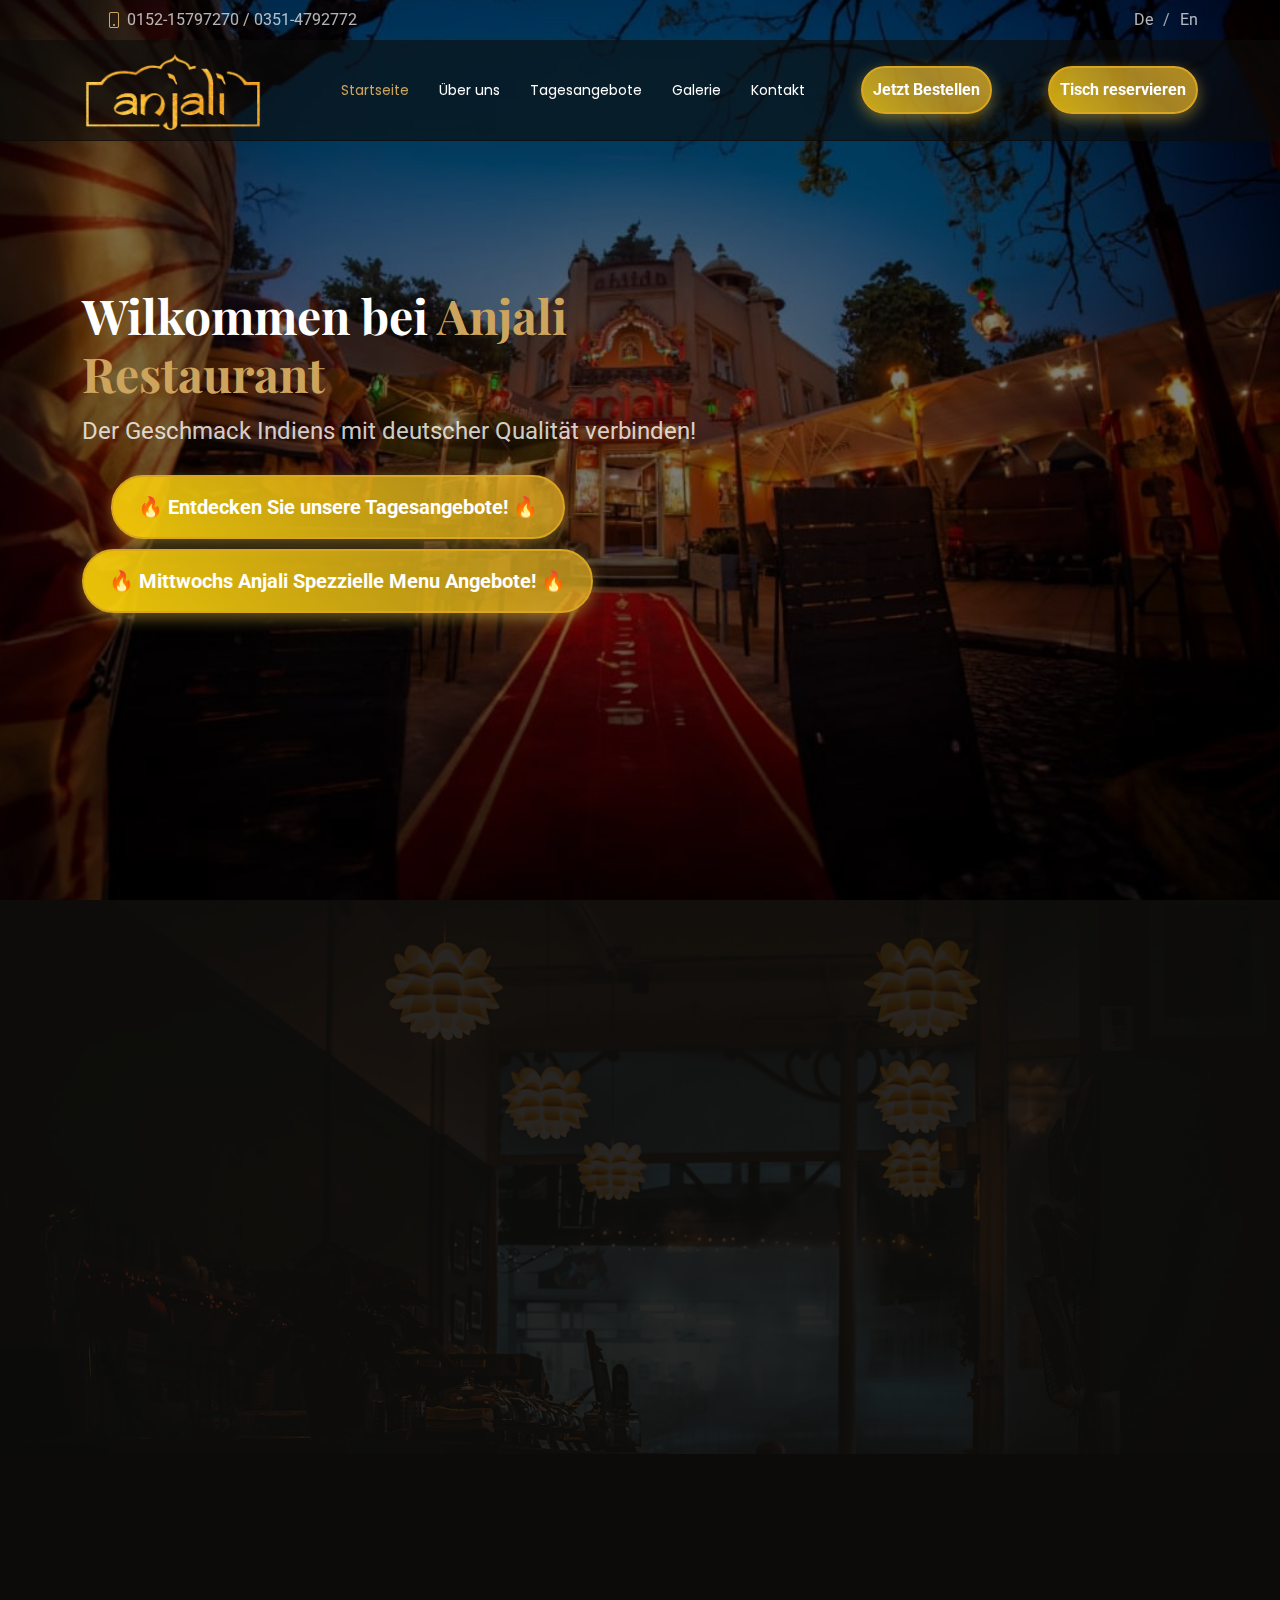
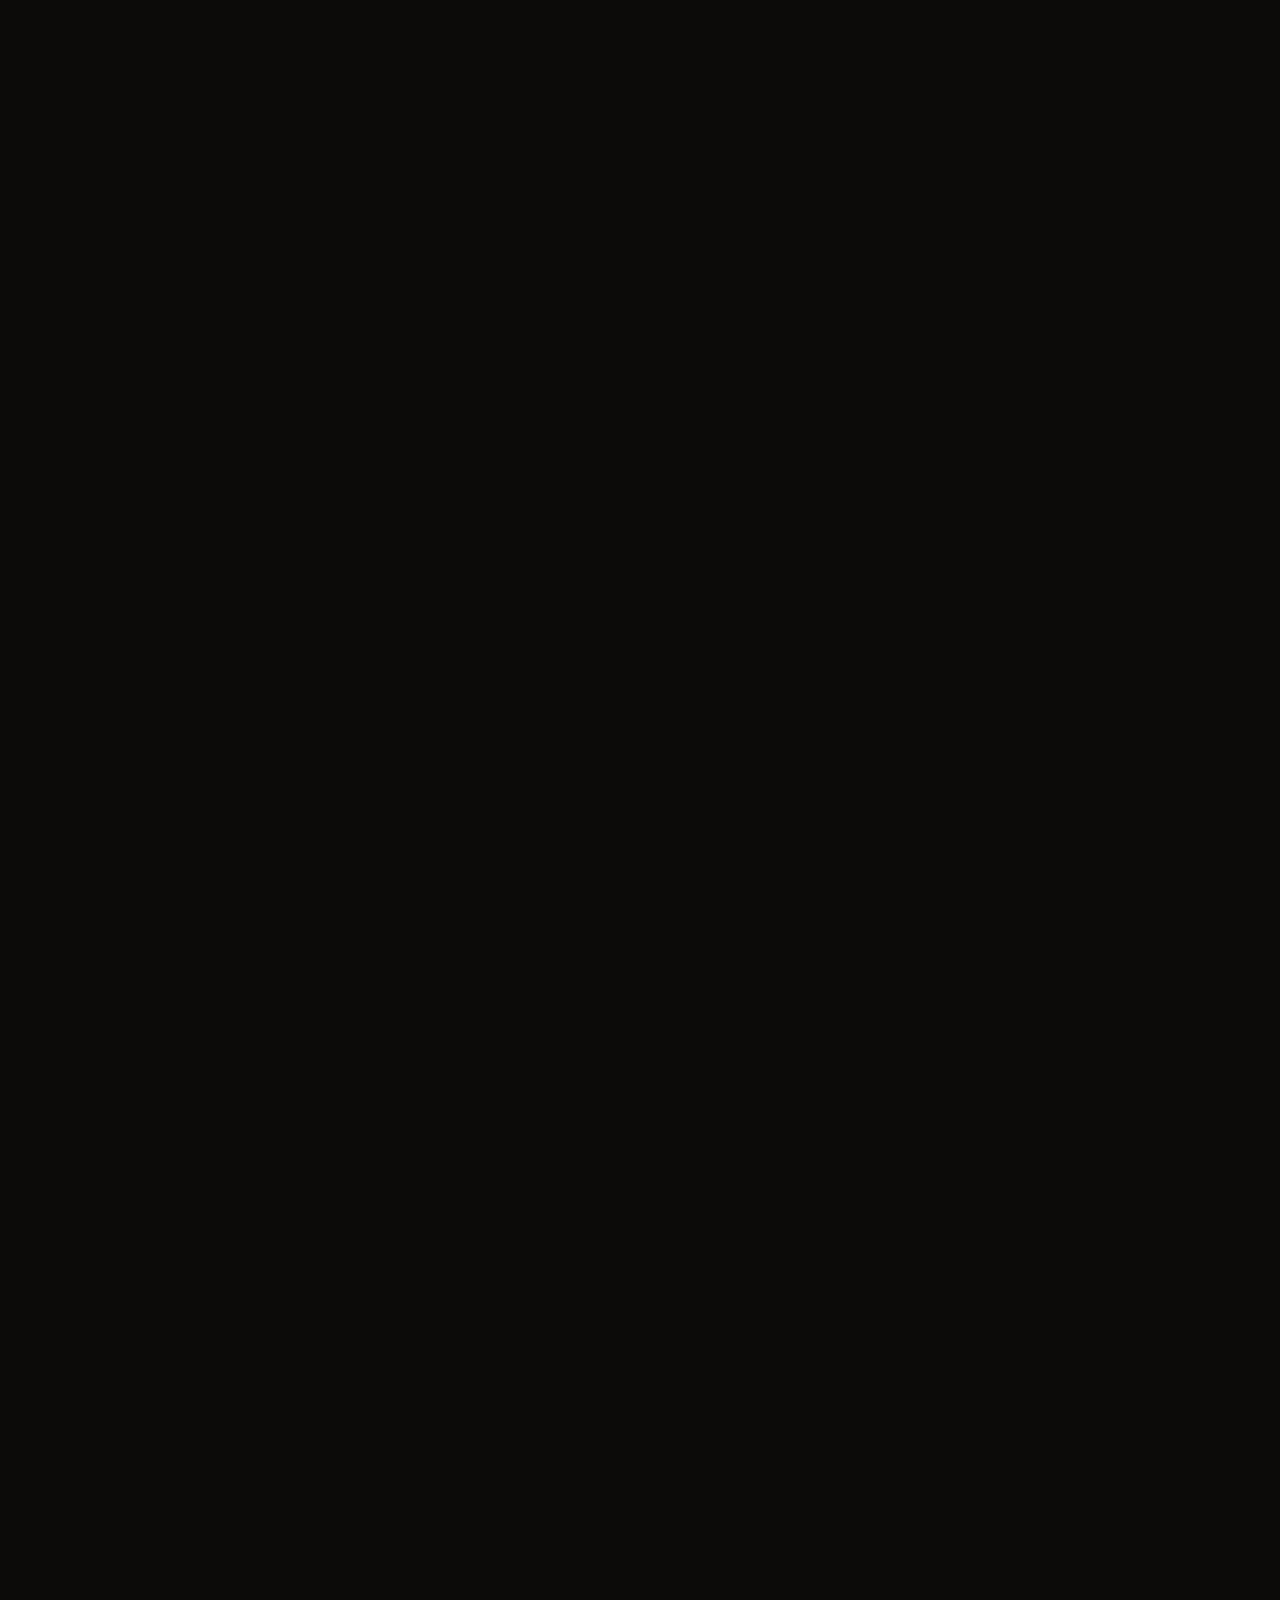
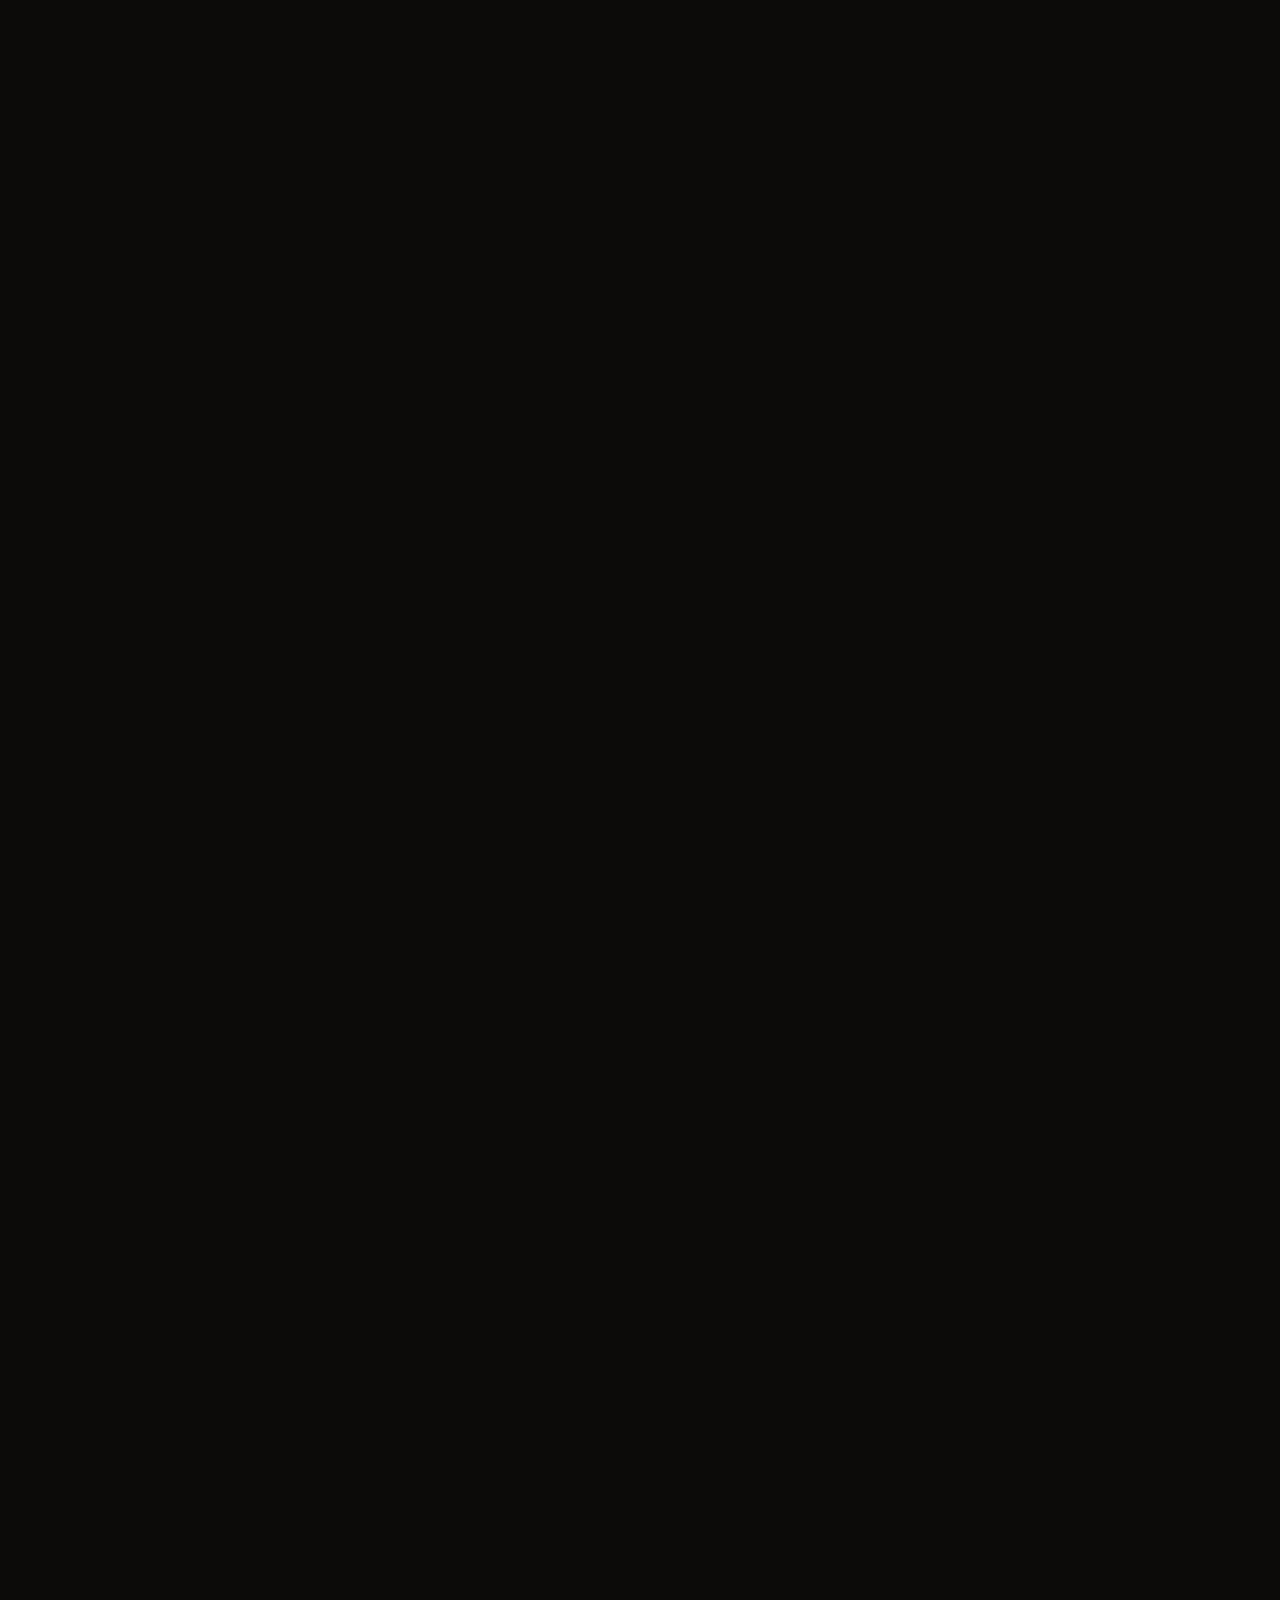
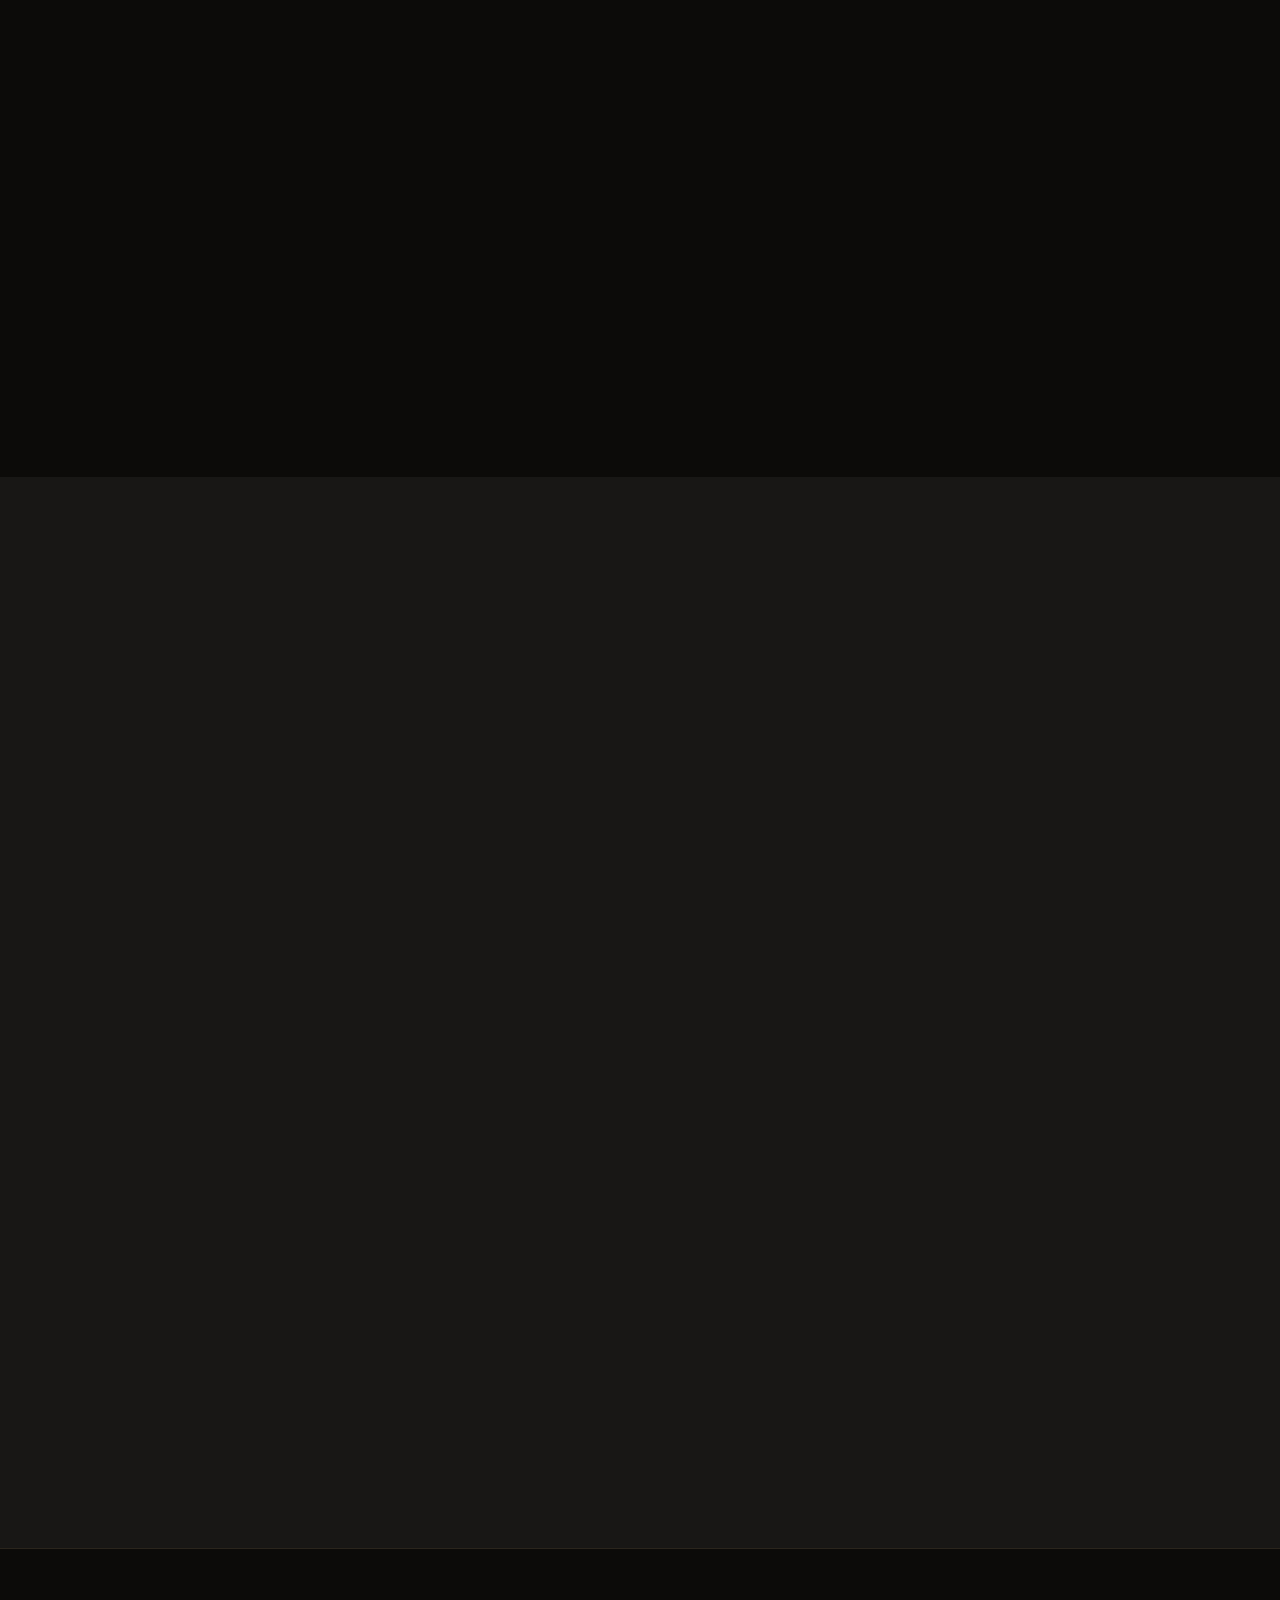
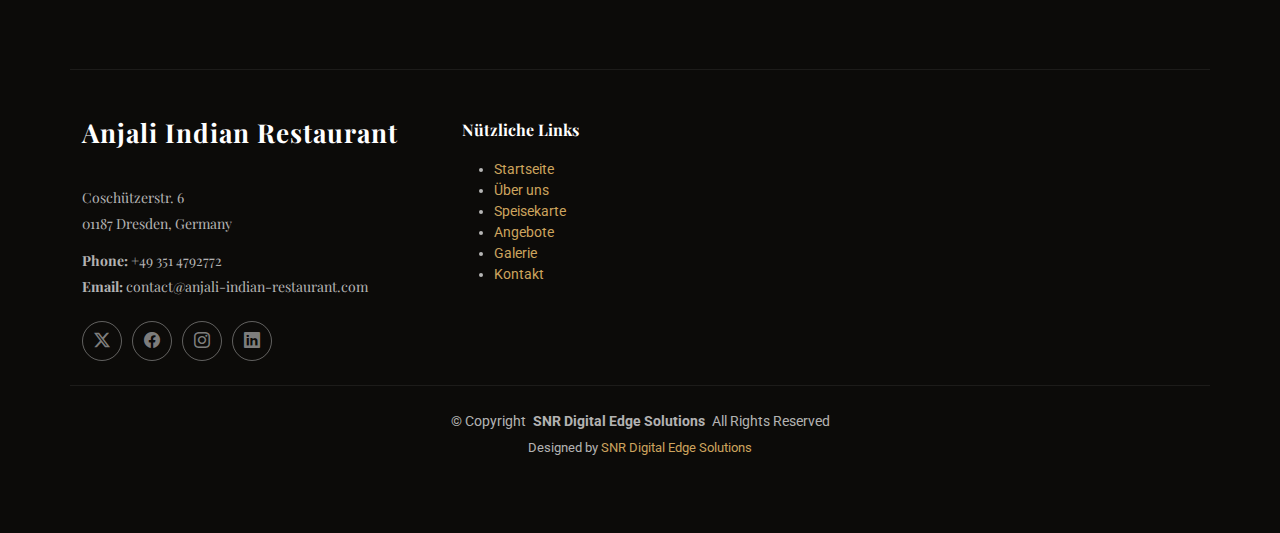
<file: index.html>
<!DOCTYPE html>
<html lang="en">

<head>
  <meta charset="utf-8">
  <meta content="width=device-width, initial-scale=1.0" name="viewport">
  <title>Anjali Indian Restaurant - Lieferservice - Dresden - Essen Online Bestellen</title>
  <meta content="Bestellen Sie online zum Mitnehmen oder zur Lieferung oder reservieren Sie einen Tisch. Bei Anjali Indian Restaurant in Dresden erleben Sie köstliche Indisch, Pizza, Burger Küche. Probieren Sie unsere köstlichen Gerichte aus, die sorgfältig aus frischen Zutaten zubereitet werden! Bei Anjali Indian Restaurant ist unser Erfolgsrezept einfach - Großartiges  Essen &amp; Sorgfalt lässt Kunden immer wieder kommen." name="description">
  <meta content="anjali indian restaurant online bestellen indisch, pizza, burger" name="keywords">

  <meta property="og:title" content="Anjali Indian Restaurant - Lieferservice - Dresden - Essen Online Bestellen" />
  <meta property="og:type" content="website" />
  <meta property="og:url" content="https://www.anjali-indian-restaurant.com/" />
  <meta property="og:image:url" content="assets/img/popular-indian-dishes-blogs.png" />
  <meta property="og:description" content="Bestellen Sie online zum Mitnehmen oder zur Lieferung oder reservieren Sie einen Tisch. Bei Anjali Indian Restaurant in Dresden erleben Sie köstliche Indisch, Pizza, Burger Küche. Probieren Sie unsere köstlichen Gerichte aus, die sorgfältig aus frischen Zutaten zubereitet werden! Bei Anjali Indian Restaurant ist unser Erfolgsrezept einfach - Großartiges  Essen &amp; Sorgfalt lässt Kunden immer wieder kommen." />

  <!-- Favicons -->
  <link href="assets/img/logo.png" rel="icon">
  <link href="assets/img/apple-touch-icon.png" rel="apple-touch-icon">

  <!-- Fonts -->
  <link href="https://fonts.googleapis.com" rel="preconnect">
  <link href="https://fonts.gstatic.com" rel="preconnect" crossorigin>
  <link href="https://fonts.googleapis.com/css2?family=Roboto:ital,wght@0,100;0,300;0,400;0,500;0,700;0,900;1,100;1,300;1,400;1,500;1,700;1,900&family=Poppins:ital,wght@0,100;0,200;0,300;0,400;0,500;0,600;0,700;0,800;0,900;1,100;1,200;1,300;1,400;1,500;1,600;1,700;1,800;1,900&family=Playfair+Display:ital,wght@0,400;0,500;0,600;0,700;0,800;0,900;1,400;1,500;1,600;1,700;1,800;1,900&display=swap" rel="stylesheet">

  <!-- Vendor CSS Files -->
  <link href="assets/vendor/bootstrap/css/bootstrap.min.css" rel="stylesheet">
  <link href="assets/vendor/bootstrap-icons/bootstrap-icons.css" rel="stylesheet">
  <link href="assets/vendor/aos/aos.css" rel="stylesheet">
  <link href="assets/vendor/glightbox/css/glightbox.min.css" rel="stylesheet">
  <link href="assets/vendor/swiper/swiper-bundle.min.css" rel="stylesheet">

  <!-- Main CSS File -->
  <link href="assets/css/main.css" rel="stylesheet">

  <!-- =======================================================
  * Template Name: Restaurantly
  * Template URL: https://bootstrapmade.com/restaurantly-restaurant-template/
  * Updated: Jun 29 2024 with Bootstrap v5.3.3
  * Author: BootstrapMade.com
  * License: https://bootstrapmade.com/license/
  ======================================================== -->
</head>

<body class="index-page">

  <header id="header" class="header fixed-top">

    <div class="topbar d-flex align-items-center">
      <div class="container d-flex justify-content-center justify-content-md-between">
        <div class="contact-info d-flex align-items-center">
          <i class="bi bi-phone d-flex align-items-center ms-4"><span data-lang="en">0152-15797270 / 0351-4792772</span><span data-lang="de" style="display: none;">0152-15797270 / 0351-4792772</span></i>
        </div>
        <div class="languages d-flex align-items-center ms-auto">
          <ul>
            <li><a href="#" id="lang-de">De</a></li>
            <li><a href="#" id="lang-en">En</a></li>
          </ul>
        </div>
      </div>
    </div><!-- End Top Bar -->
  
    <div class="branding d-flex align-items-cente">
  
      <div class="container position-relative d-flex align-items-center justify-content-between">
        <a href="index.html" class="logo d-flex align-items-center me-auto me-xl-0">
          <img src="assets/img/logo.png" alt="Anjali Restaurant" class="sitename-logo">
        </a>
  
        <nav id="navmenu" class="navmenu">
          <ul>
            <li><a href="#hero" class="active" data-lang="en">Home</a><a href="#hero" class="active" data-lang="de" style="display: none;">Startseite</a></li>
            <li><a href="#about" data-lang="en">About</a><a href="#about" data-lang="de" style="display: none;">Über uns</a></li>
            <!-- <li><a href="#menu" data-lang="en">Menu</a><a href="#menu" data-lang="de" style="display: none;">Speisekarte</a></li> -->
            <li><a href="#specials" data-lang="en">Specials</a><a href="#specials" data-lang="de" style="display: none;">Tagesangebote</a></li>
            <!-- <li><a href="#events" data-lang="en">Events</a><a href="#events" data-lang="de" style="display: none;">Veranstaltungen</a></li> -->
            <li><a href="#gallery" data-lang="en">Gallery</a><a href="#gallery" data-lang="de" style="display: none;">Galerie</a></li>
            <li><a href="#contact" data-lang="en">Contact</a><a href="#contact" data-lang="de" style="display: none;">Kontakt</a></li>
            <!-- <li><a data-glf-cuid="2f9dc609-9dbf-4c55-85e9-d260ed8fe274" data-glf-ruid="fade633b-6e1b-4584-aef7-85e00ae10ba6" data-lang="en">Order Now</a> -->
                <!-- <a data-glf-cuid="2f9dc609-9dbf-4c55-85e9-d260ed8fe274" data-glf-ruid="fade633b-6e1b-4584-aef7-85e00ae10ba6" data-lang="de" style="display: none;">Jetzt Bestellen</a></li> -->
            <!-- <li><a data-glf-cuid="2f9dc609-9dbf-4c55-85e9-d260ed8fe274" data-glf-ruid="fade633b-6e1b-4584-aef7-85e00ae10ba6" data-glf-reservation="true" data-lang="en">Book a Table</a> -->
                <!-- <a data-glf-cuid="2f9dc609-9dbf-4c55-85e9-d260ed8fe274" data-glf-ruid="fade633b-6e1b-4584-aef7-85e00ae10ba6" data-glf-reservation="true" data-lang="de" style="display: none;">Tisch reservieren</a></li> -->
          </ul>
          <i class="mobile-nav-toggle d-xl-none bi bi-list"></i>
        </nav>

        <!-- If you would like to customize the button, remove or change the "class" attribute inside the <span> tag -->
        <span style="font-size:16px; padding:10px; border-radius:40px;" data-lang="de" class="glf-button specials-button" data-glf-cuid="2f9dc609-9dbf-4c55-85e9-d260ed8fe274" data-glf-ruid="fade633b-6e1b-4584-aef7-85e00ae10ba6" >Jetzt Bestellen</span>
        <span style="font-size:16px; padding:10px; border-radius:40px;" data-lang="en" class="glf-button specials-button" data-glf-cuid="2f9dc609-9dbf-4c55-85e9-d260ed8fe274" data-glf-ruid="fade633b-6e1b-4584-aef7-85e00ae10ba6" >Order Now</span>
        <span style="font-size:16px; padding:10px; border-radius:40px;" data-lang="de" class="glf-button specials-button reservation" data-glf-cuid="2f9dc609-9dbf-4c55-85e9-d260ed8fe274" data-glf-ruid="fade633b-6e1b-4584-aef7-85e00ae10ba6" data-glf-reservation="true" >Tisch reservieren</span>
        <span style="font-size:16px; padding:10px; border-radius:40px;" data-lang="en" class="glf-button specials-button reservation" data-glf-cuid="2f9dc609-9dbf-4c55-85e9-d260ed8fe274" data-glf-ruid="fade633b-6e1b-4584-aef7-85e00ae10ba6" data-glf-reservation="true" >Book a Table</span>
  
        <!-- <a href="index_order.html" data-lang="en" class="book-table-link">Order Now</a> -->
        <!-- <a href="#book-a-table" data-lang="en" class="book-table-link">Book a Table</a> -->
        <!-- <a href="index_order.html" data-lang="de" class="book-table-link" style="display: none;">Jetzt Bestellen</a> -->
        <!-- <a href="#book-a-table" data-lang="de" class="book-table-link" style="display: none;">Tisch reservieren</a> -->
  
      </div>
  
    </div>
  
  </header>

  <main class="main">

    <!-- Hero Section -->
<section id="hero" class="hero section dark-background">

  <img src="assets/img/popular-indian-dishes-blogs.png" alt="Anjali Indian Restaurant photo" data-aos="fade-in">

  <div class="container">
    <div class="row">
      <div class="col-lg-8 d-flex flex-column align-items-center align-items-lg-start">
        <h2 data-aos="fade-up" data-aos-delay="100" data-lang="en">Welcome to <span>Anjali Restaurant</span></h2>
        <h2 data-aos="fade-up" data-aos-delay="100" data-lang="de">Wilkommen bei <span>Anjali Restaurant</span></h2>
        <p data-aos="fade-up" data-aos-delay="200" data-lang="en">Fusing the Taste of India with German Quality!</p>
        <p data-aos="fade-up" data-aos-delay="200" data-lang="de">Der Geschmack Indiens mit deutscher Qualität verbinden!</p>

      <!-- Specials Highlight -->
      <div class="specials-highlight mt-3" data-aos="fade-up" data-aos-delay="250">
        <a href="#specials-1" data-lang="en" class="specials-button">🔥 Check out our Special Day Offers! 🔥</a>
        <p>
        <a href="#specials-2" data-lang="en" class="specials-button">🔥 Wednesday Anjali Special Menu Offers! 🔥</a>
        <a href="#specials-1" data-lang="de" class="specials-button" style="display: none;">🔥 Entdecken Sie unsere Tagesangebote! 🔥</a>
        <p>
        <a href="#specials-2" data-lang="de" class="specials-button" style="display: none;">🔥 Mittwochs Anjali Spezzielle Menu Angebote! 🔥</a>
      </div>
      

        <!-- <div class="d-flex mt-4" data-aos="fade-up" data-aos-delay="300"> -->
          <!-- <span style="border-radius:40px" data-lang="de" class="glf-button specials-button" data-glf-cuid="2f9dc609-9dbf-4c55-85e9-d260ed8fe274" data-glf-ruid="fade633b-6e1b-4584-aef7-85e00ae10ba6" >Jetzt Bestellen</span> -->
          <!-- <span style="border-radius:40px" data-lang="en" class="glf-button specials-button" data-glf-cuid="2f9dc609-9dbf-4c55-85e9-d260ed8fe274" data-glf-ruid="fade633b-6e1b-4584-aef7-85e00ae10ba6" >Order Now</span> -->
          <!-- <span style="border-radius:40px" data-lang="de" class="glf-button specials-button reservation" data-glf-cuid="2f9dc609-9dbf-4c55-85e9-d260ed8fe274" data-glf-ruid="fade633b-6e1b-4584-aef7-85e00ae10ba6" data-glf-reservation="true" >Tisch reservieren</span> -->
          <!-- <span style="border-radius:40px" data-lang="en" class="glf-button specials-button reservation" data-glf-cuid="2f9dc609-9dbf-4c55-85e9-d260ed8fe274" data-glf-ruid="fade633b-6e1b-4584-aef7-85e00ae10ba6" data-glf-reservation="true" >Book a Table</span> -->
        <!-- </div> -->
      </div>
      <!-- <div class="col-lg-4 d-flex align-items-center justify-content-center mt-5 mt-lg-0"> -->
        <!-- <a href="https://www.youtube.com/watch?v=LXb3EKWsInQ" class="glightbox pulsating-play-btn"></a> -->
      </div>
    </div>
  </div>

</section><!-- /Hero Section -->


     <!-- About Section -->
    <section id="about" class="about section">

    <div class="container" data-aos="fade-up" data-aos-delay="100">

      <div class="row gy-4">
        <div class="col-lg-6 order-1 order-lg-2">
          <img src="assets/img/about_v2.jpg" class="img-fluid about-img" alt="">
        </div>
        <div class="col-lg-6 order-2 order-lg-1 content">
          <h3 data-lang="en">Experience Authentic Indian Cuisine</h3>
          <h3 data-lang="de" style="display: none;">Erleben Sie authentische indische Küche</h3>
          <p class="fst-italic" data-lang="en">
            Welcome to Anjali Restaurant, where we bring the flavors of India to the heart of Dresden. Enjoy a culinary journey through India's rich and diverse cuisine.
          </p>
          <p class="fst-italic" data-lang="de" style="display: none;">
            Willkommen im Anjali Restaurant, wo wir die Aromen Indiens ins Herz von Dresden bringen. Genießen Sie eine kulinarische Reise durch die reiche und vielfältige Küche Indiens.
          </p>
          <ul>
            <li><i class="bi bi-check2-all"></i> <span data-lang="en">Fresh, high-quality ingredients sourced locally and from India.</span><span data-lang="de" style="display: none;">Frische, hochwertige Zutaten aus der Region und aus Indien.</span></li>
            <li><i class="bi bi-check2-all"></i> <span data-lang="en">Traditional recipes prepared by experienced chefs.</span><span data-lang="de" style="display: none;">Traditionelle Rezepte, zubereitet von erfahrenen Köchen.</span></li>
            <li><i class="bi bi-check2-all"></i> <span data-lang="en">Warm and inviting atmosphere perfect for family dinners and special occasions.</span><span data-lang="de" style="display: none;">Warme und einladende Atmosphäre, perfekt für Familienessen und besondere Anlässe.</span></li>
          </ul>
          <p data-lang="en">
            At Anjali Restaurant, we take pride in offering a unique dining experience that combines the rich traditions of Indian cuisine with a modern twist. Join us for an unforgettable meal that will transport you straight to the vibrant streets of India.
          </p>
          <p data-lang="de" style="display: none;">
            Im Anjali Restaurant sind wir stolz darauf, ein einzigartiges kulinarisches Erlebnis zu bieten, das die reichen Traditionen der indischen Küche mit einem modernen Touch kombiniert. Begleiten Sie uns zu einem unvergesslichen Mahl, das Sie direkt in die lebhaften Straßen Indiens entführt.
          </p>
        </div>
      </div>

    </div>

    </section><!-- /About Section -->




    <!-- Why Us Section -->
    <section id="why-us" class="why-us section">

      <!-- Section Title -->
      <div class="container section-title" data-aos="fade-up">
        <h2 data-lang="en">WHY US</h2>
        <h2 data-lang="de" style="display: none;">WARUM UNS</h2>
        <p data-lang="en">Welcome to Anjali Restaurant</p>
        <p data-lang="de" style="display: none;">Herzlichen Willkommen Anjali Indian Restaurant</p>
      </div><!-- End Section Title -->
    
      <div class="container">
    
        <div class="row gy-4">
    
          <div class="col-lg-4" data-aos="fade-up" data-aos-delay="100">
            <div class="card-item">
              <span>01</span>
              <h4><a href="" class="stretched-link" data-lang="en">Authentic Flavors</a><a href="" class="stretched-link" data-lang="de" style="display: none;">Authentische Aromen</a></h4>
              <p data-lang="en">Experience the rich and diverse flavors of India, prepared with traditional recipes and fresh ingredients.</p>
              <p data-lang="de" style="display: none;">Erleben Sie die reichen und vielfältigen Aromen Indiens, zubereitet mit traditionellen Rezepten und frischen Zutaten.</p>
            </div>
          </div><!-- Card Item -->
    
          <div class="col-lg-4" data-aos="fade-up" data-aos-delay="200">
            <div class="card-item">
              <span>02</span>
              <h4><a href="" class="stretched-link" data-lang="en">Cozy Atmosphere</a><a href="" class="stretched-link" data-lang="de" style="display: none;">Gemütliche Atmosphäre</a></h4>
              <p data-lang="en">Enjoy your meal in a warm and inviting environment, perfect for any occasion.</p>
              <p data-lang="de" style="display: none;">Genießen Sie Ihr Essen in einer warmen und einladenden Umgebung, perfekt für jeden Anlass.</p>
            </div>
          </div><!-- Card Item -->
    
          <div class="col-lg-4" data-aos="fade-up" data-aos-delay="300">
            <div class="card-item">
              <span>03</span>
              <h4><a href="" class="stretched-link" data-lang="en">Exceptional Service</a><a href="" class="stretched-link" data-lang="de" style="display: none;">Außergewöhnlicher Service</a></h4>
              <p data-lang="en">Our friendly and attentive staff are here to make your dining experience unforgettable.</p>
              <p data-lang="de" style="display: none;">Unser freundliches und aufmerksames Personal ist hier, um Ihr kulinarisches Erlebnis unvergesslich zu machen.</p>
            </div>
          </div><!-- Card Item -->
    
        </div>
    
      </div>
    
    </section>
    <!-- /Why Us Section -->


    <!-- Specials Section -->
    <section id="specials-1" class="specials section">

      <div class="container section-title" data-aos="fade-up">
        <h2 data-lang="en">Special Day Offers</h2>
        <h2 data-lang="de">Tagesangeboten</h2>
        <p data-lang="en">Indian Day Special Offers</p>
        <p data-lang="de">Indischer Tag</p>
      </div>

      <div class="container" data-aos="fade-up" data-aos-delay="100">

        <div class="row">
          <div class="col-lg-3">
            <!-- <ul class="nav nav-tabs flex-column"> -->
              <!-- <li class="nav-item"> -->
                <!-- <a class="nav-link active show" data-bs-toggle="tab" href="#specials-tab-6">Indischer Tag</a> -->
              <!-- </li> -->
              <!-- <li class="nav-item">
                <a class="nav-link" data-bs-toggle="tab" href="#specials-tab-8">Anjali Special Menü (Mittwoch)</a>
              </li> -->
            <!-- </ul> -->
          </div>
          <div class="col-lg-9 mt-4 mt-lg-0">
            <div class="tab-content">
              <div class="tab-pane active show" id="specials-tab-6">
                <div class="row">
                  <div class="col-lg-8 details order-2 order-lg-1">
                    <div class="offer-section">
                      <!-- <h3 data-aos="fade-up">Indischer Tag</h3> -->
                      
                      <table class="offer-table" data-aos="fade-up" data-aos-delay="100">
                          <tr>
                              <th data-lang="en">Day</th>
                              <th data-lang="en">Offer Availability</th>
                              <th data-lang="de" style="display:none;">Tag</th>
                              <th data-lang="de" style="display:none;">Angebot gültig</th>
                          </tr>
                          <tr>
                              <td data-lang="en">Monday</td><td data-lang="en">All Day</td>
                              <td data-lang="de">Montag</td><td data-lang="de">Ganztägig</td>
                          </tr>
                          <tr>
                              <td data-lang="en">Tuesday</td><td data-lang="en">11:00 AM - 2:00 PM</td>
                              <td data-lang="de">Dienstag</td><td data-lang="de">11:00 - 14:00 Uhr</td>
                          </tr>
                          <tr>
                              <td data-lang="en">Wednesday</td><td data-lang="en">11:00 AM - 2:00 PM</td>
                              <td data-lang="de">Mittwoch</td><td data-lang="de">11:00 - 14:00 Uhr</td>
                          </tr>
                          <tr>
                              <td data-lang="en">Thursday</td><td data-lang="en">11:00 AM - 2:00 PM</td>
                              <td data-lang="de">Donnerstag</td><td data-lang="de">11:00 - 14:00 Uhr</td>
                          </tr>
                          <tr>
                              <td data-lang="en">Friday</td><td data-lang="en">All Day</td>
                              <td data-lang="de">Freitag</td><td data-lang="de">Ganztägig</td>
                          </tr>
                      </table>
                  
                      <div class="meal-prices" data-aos="fade-up" data-aos-delay="200">
                          <h4 data-lang="en">Special Meal Prices</h4>
                          <h4 data-lang="de" style="display:none;">Spezielle Menüpreise</h4>
                  
                          <ul>
                              <li><span data-lang="en">Chicken Dishes</span> <span data-lang="de" style="display:none;">Hähnchenfleisch Gerichte</span>: 9 EUR</li>
                              <li><span data-lang="en">Fish and Lamb Dishes</span> <span data-lang="de" style="display:none;">Fisch- und Lamm Gerichte</span>: 11 EUR</li>
                              <li><span data-lang="en">Vegetarian Dishes</span> <span data-lang="de" style="display:none;">Vegetarische Gerichte</span>: 9 EUR</li>
                              <li><span data-lang="en">Vegan Dishes</span> <span data-lang="de" style="display:none;">Vegane Gerichte</span>: 11 EUR</li>
                          </ul>
                      </div>
                  </div>
                  
                  </div>
                  <div class="col-lg-4 text-center order-1 order-lg-2">
                    <p><br></p>
                    <!-- <p><br></p> -->
                    <img src="assets/img/menu.jpeg" alt="" class="img-fluid">
                  </div>
                </div>
              </div>
              <!-- <div class="tab-pane" id="specials-tab-8">
                <div class="row">
                  <div class="col-lg-8 details order-2 order-lg-1">
                    <div class="special-menu-section">
                      <h3 data-aos="fade-up" data-lang="en">Special Menu</h3>
                      <h3 data-aos="fade-up" data-lang="de" style="display:none;">Spezialmenü</h3>

                      <div class="menu-prices" data-aos="fade-up" data-aos-delay="150">
                        <p data-lang="en"><strong>(Valid only on Wednesdays)</strong></p>
                        <p data-lang="de" style="display:none;"><strong>(Gültig NUR Mittwochs)</strong></p>
                    </div>

                      <div class="menu-prices" data-aos="fade-up" data-aos-delay="150">
                        <p data-lang="en"><strong>High-quality vegan and vegetarian dishes with house recipe and gluten-free cornmeal bread.</strong></p>
                        <p data-lang="de" style="display:none;"><strong>Hochwertige Vegane und Vegetarische Gerichte mit Hausrezept und Glutenfreiem Maismehlbrot.</strong></p>
                    </div>
                  
                      <table class="offer-table" data-aos="fade-up" data-aos-delay="100">
                          <tr>
                              <th data-lang="en">Time Slots</th>
                              <th data-lang="de" style="display:none;">Zeiten</th>
                          </tr>
                          <tr>
                              <td data-lang="en">9:30 AM - 2:00 PM & 6:00 PM - 9:00 PM</td>
                              <td data-lang="de" style="display:none;">9:30 - 14:00 Uhr & 18:00 - 21:00 Uhr</td>
                          </tr>
                      </table>
                  
                      <div class="menu-prices" data-aos="fade-up" data-aos-delay="150">
                          <p data-lang="en"><strong>All dishes available in 2 versions:</strong> Vegetarian (9€) | Vegan with coconut cream (11€)</p>
                          <p data-lang="de" style="display:none;"><strong>Alle Gerichte in 2 Varianten:</strong> Vegetarisch (9€) | Vegan mit Kokoscreme (11€)</p>
                      </div>
                  
                      <div class="menu-dishes" data-aos="fade-up" data-aos-delay="200">
                          <h4 data-lang="en">Available Dishes</h4>
                          <h4 data-lang="de" style="display:none;">Verfügbare Gerichte</h4>
                  
                          <div class="menu-dishes-grid" data-aos="fade-up" data-aos-delay="200">
                            <div class="dish-card">
                                <h4>Aloo Paneer</h4>
                                <p data-lang="en">Indian cheese & potatoes in tomato curry sauce</p>
                                <p data-lang="de" style="display:none;">Indischer Käse & Kartoffeln in Tomaten-Currysoße</p>
                            </div>
                          
                            <div class="dish-card">
                                <h4>Aloo Palak</h4>
                                <p data-lang="en">Spinach & potatoes in butter curry sauce</p>
                                <p data-lang="de" style="display:none;">Spinat & Kartoffeln in Butter-Currysoße</p>
                            </div>
                          
                            <div class="dish-card">
                                <h4>Paneer Korma</h4>
                                <p data-lang="en">Indian cheese, almonds & raisins in curry cream sauce</p>
                                <p data-lang="de" style="display:none;">Indischer Käse, Mandeln & Rosinen in Curry-Cremesoße</p>
                            </div>
                          
                            <div class="dish-card">
                                <h4>Mung Dal Trka</h4>
                                <p data-lang="en">Lentil stew with onions in tomato butter sauce</p>
                                <p data-lang="de" style="display:none;">Linseneintopf mit Zwiebeln in Tomaten-Buttersoße</p>
                            </div>
                          
                            <div class="dish-card">
                                <h4>Chili Fry Gobi</h4>
                                <p data-lang="en">Marinated cauliflower in sweet & sour tomato curry sauce (spicy)</p>
                                <p data-lang="de" style="display:none;">Marinierter Blumenkohl in süß-sauer Tomaten-Currysoße (scharf)</p>
                            </div>
                          
                            <div class="dish-card">
                                <h4>Pumpkin Curry</h4>
                                <p data-lang="en">Pureed pumpkin in tomato curry sauce</p>
                                <p data-lang="de" style="display:none;">Pürierter Kürbis in Tomaten-Currysoße</p>
                            </div>
                          
                            <div class="dish-card">
                                <h4>Curry Pakora</h4>
                                <p data-lang="en">Chickpea curry with chopped vegetable balls & peas in tomato curry sauce</p>
                                <p data-lang="de" style="display:none;">Kichererbsencurry mit gehackten Gemüsebällchen & Erbsen in Tomaten-Currysoße</p>
                            </div>
                          
                            <div class="dish-card">
                                <h4>Ambersari Chole Khulcha</h4>
                                <p data-lang="en">Chickpea curry in sweet & sour tomato sauce</p>
                                <p data-lang="de" style="display:none;">Kichererbsencurry in süß-sauer Tomatensoße</p>
                            </div>
                          
                            <div class="dish-card">
                                <h4>Maki di Rotti Sarso da Saag</h4>
                                <p data-lang="en">With maize & home recipes freshly spun butter curry cream sauce (Vegan & Gluten-Free) (14€)</p>
                                <p data-lang="de" style="display:none;">Mit Mais & hausgemachter Butter-Curry-Cremesoße (Vegan & Glutenfrei) (14€)</p>
                            </div>
                          
                            <div class="dish-card">
                                <h4>Bread Pakora</h4>
                                <p data-lang="en">Stuffed sandwich deep-fried with chickpea flour (8€)</p>
                                <p data-lang="de" style="display:none;">Gefülltes Sandwich mit Kichererbsenmehl frittiert (8€)</p>
                            </div>
                          
                            <div class="dish-card">
                                <h4>Samosas Chaat</h4>
                                <p>(9€)</p>
                            </div>
                          </div>
                      </div>
                  </div>
                  </div>
                  <div class="col-lg-4 text-center order-1 order-lg-2">
                    <img src="assets/img/specials.jpg" alt="" class="img-fluid">
                  </div>
                </div>
              </div> -->
            </div>
          </div>
        </div>

      </div>


      <!-- Specials Section -->
    <section id="specials-2" class="specials section">

      <div class="container section-title" data-aos="fade-up">
        <!-- <h2 data-lang="en">Special Day Offers</h2> -->
        <!-- <h2 data-lang="de">Tagesangeboten</h2> -->
        <p data-lang="en">Anjali Special Menu Offers</p>
        <p data-lang="de">Anjali Special Menü (Mittwoch)</p>
      </div>

      <div class="container" data-aos="fade-up" data-aos-delay="100">

        <div class="row">
          <div class="col-lg-3">
            <!-- <ul class="nav nav-tabs flex-column">
              <li class="nav-item">
                <a class="nav-link" data-bs-toggle="tab" href="#specials-tab-8">Anjali Special Menü (Mittwoch)</a>
              </li>
            </ul> -->
          </div>
          <div class="col-lg-9 mt-4 mt-lg-0">
            <div class="tab-content">
              <div class="tab-pane active show" id="specials-tab-8">
                <div class="row">
                  <div class="col-lg-8 details order-2 order-lg-1">
                    <div class="special-menu-section">
                      <!-- <h3 data-aos="fade-up" data-lang="en">Special Menu</h3> -->
                      <!-- <h3 data-aos="fade-up" data-lang="de" style="display:none;">Spezialmenü</h3> -->

                      <div class="menu-prices" data-aos="fade-up" data-aos-delay="150">
                        <!-- <p data-lang="en"><strong>(Valid only on Wednesdays)</strong></p> -->
                        <!-- <p data-lang="de" style="display:none;"><strong>(Gültig NUR Mittwochs)</strong></p> -->
                    </div>

                      <div class="menu-prices" data-aos="fade-up" data-aos-delay="150">
                        <p data-lang="en"><strong>High-quality vegan and vegetarian dishes with house recipe and gluten-free cornmeal bread.</strong></p>
                        <p data-lang="de" style="display:none;"><strong>Hochwertige Vegane und Vegetarische Gerichte mit Hausrezept und Glutenfreiem Maismehlbrot.</strong></p>
                    </div>
                  
                      <!-- Time Slots Table -->
                      <table class="offer-table" data-aos="fade-up" data-aos-delay="100">
                          <tr>
                              <th data-lang="en">Time Slots (Valid only on Wednesdays)</th>
                              <th data-lang="de" style="display:none;">Zeiten (Gültig NUR Mittwochs)</th>
                          </tr>
                          <tr>
                              <td data-lang="en">9:30 AM - 2:00 PM & 6:00 PM - 9:00 PM</td>
                              <td data-lang="de" style="display:none;">9:30 - 14:00 Uhr & 18:00 - 21:00 Uhr</td>
                          </tr>
                      </table>
                  
                      <!-- Price Options -->
                      <div class="menu-prices" data-aos="fade-up" data-aos-delay="150">
                          <p data-lang="en"><strong>All dishes available in 2 versions:</strong> <br> Vegetarian (9€) <br> Vegan with coconut cream (11€)</p>
                          <p data-lang="de" style="display:none;"><strong>Alle Gerichte in 2 Varianten:</strong> <br> Vegetarisch (9€) <br> Vegan mit Kokoscreme (11€)</p>
                      </div>
                  
                      <!-- Dish List -->
                      <div class="menu-dishes" data-aos="fade-up" data-aos-delay="200">
                          <h4 data-lang="en">Available Dishes</h4>
                          <h4 data-lang="de" style="display:none;">Verfügbare Gerichte</h4>
                  
                          <!-- Dish List in a Grid Layout -->
                          <div class="menu-dishes-grid" data-aos="fade-up" data-aos-delay="200">
                            <div class="dish-card">
                                <h4>Aloo Paneer</h4>
                                <p data-lang="en">Indian cheese & potatoes in tomato curry sauce</p>
                                <p data-lang="de" style="display:none;">Indischer Käse & Kartoffeln in Tomaten-Currysoße</p>
                            </div>
                          
                            <div class="dish-card">
                                <h4>Aloo Palak</h4>
                                <p data-lang="en">Spinach & potatoes in butter curry sauce</p>
                                <p data-lang="de" style="display:none;">Spinat & Kartoffeln in Butter-Currysoße</p>
                            </div>
                          
                            <div class="dish-card">
                                <h4>Paneer Korma</h4>
                                <p data-lang="en">Indian cheese, almonds & raisins in curry cream sauce</p>
                                <p data-lang="de" style="display:none;">Indischer Käse, Mandeln & Rosinen in Curry-Cremesoße</p>
                            </div>
                          
                            <div class="dish-card">
                                <h4>Mung Dal Trka</h4>
                                <p data-lang="en">Lentil stew with onions in tomato butter sauce</p>
                                <p data-lang="de" style="display:none;">Linseneintopf mit Zwiebeln in Tomaten-Buttersoße</p>
                            </div>
                          
                            <div class="dish-card">
                                <h4>Chili Fry Gobi</h4>
                                <p data-lang="en">Marinated cauliflower in sweet & sour tomato curry sauce (spicy)</p>
                                <p data-lang="de" style="display:none;">Marinierter Blumenkohl in süß-sauer Tomaten-Currysoße (scharf)</p>
                            </div>
                          
                            <div class="dish-card">
                                <h4>Pumpkin Curry</h4>
                                <p data-lang="en">Pureed pumpkin in tomato curry sauce</p>
                                <p data-lang="de" style="display:none;">Pürierter Kürbis in Tomaten-Currysoße</p>
                            </div>
                          
                            <div class="dish-card">
                                <h4>Curry Pakora</h4>
                                <p data-lang="en">Chickpea curry with chopped vegetable balls & peas in tomato curry sauce</p>
                                <p data-lang="de" style="display:none;">Kichererbsencurry mit gehackten Gemüsebällchen & Erbsen in Tomaten-Currysoße</p>
                            </div>
                          
                            <div class="dish-card">
                                <h4>Ambersari Chole Khulcha</h4>
                                <p data-lang="en">Chickpea curry in sweet & sour tomato sauce</p>
                                <p data-lang="de" style="display:none;">Kichererbsencurry in süß-sauer Tomatensoße</p>
                            </div>
                          
                            <div class="dish-card">
                                <h4>Maki di Rotti Sarso da Saag</h4>
                                <p data-lang="en">With maize & home recipes freshly spun butter curry cream sauce (Vegan & Gluten-Free) (14€)</p>
                                <p data-lang="de" style="display:none;">Mit Mais & hausgemachter Butter-Curry-Cremesoße (Vegan & Glutenfrei) (14€)</p>
                            </div>
                          
                            <div class="dish-card">
                                <h4>Bread Pakora</h4>
                                <p data-lang="en">Stuffed sandwich deep-fried with chickpea flour (8€)</p>
                                <p data-lang="de" style="display:none;">Gefülltes Sandwich mit Kichererbsenmehl frittiert (8€)</p>
                            </div>
                          
                            <div class="dish-card">
                                <h4>Samosas Chaat</h4>
                                <p>(9€)</p>
                            </div>
                          </div>
                      </div>
                  </div>
                  </div>
                  <div class="col-lg-4 text-center order-1 order-lg-2">
                    <p><br></p>
                    <img src="assets/img/specials.jpg" alt="" class="img-fluid">
                  </div>
                </div>
              </div>
            </div>
          </div>
        </div>

      </div>


     <!-- Specials Section -->
    <section id="specials" class="specials section">

      <!-- Section Title -->
      <div class="container section-title" data-aos="fade-up">
        <h2 data-lang="en">Specials</h2>
        <h2 data-lang="de">Spezielle </h2>
        <p data-lang="en">Check Our Specials</p>
        <p data-lang="de">Testen Sie unsere leckeren tagesangebote</p>
      </div><!-- End Section Title -->

      <div class="container" data-aos="fade-up" data-aos-delay="100">

        <div class="row">
          <div class="col-lg-3">
            <ul class="nav nav-tabs flex-column">
              <li class="nav-item">
                <a class="nav-link active show" data-bs-toggle="tab" href="#specials-tab-1">128 Butter Chicken Masala</a>
              </li>
              <li class="nav-item">
                <a class="nav-link" data-bs-toggle="tab" href="#specials-tab-2">A133 Vegetar. Butter Chicken</a>
              </li>
              <li class="nav-item">
                <a class="nav-link" data-bs-toggle="tab" href="#specials-tab-3">145 Chicken Korma Spezial</a>
              </li>
              <li class="nav-item">
                <a class="nav-link" data-bs-toggle="tab" href="#specials-tab-4">209 Vegan Tikka</a>
              </li>
              <li class="nav-item">
                <a class="nav-link" data-bs-toggle="tab" href="#specials-tab-5">Lassi</a>
              </li>
              <!-- <li class="nav-item">
                <a class="nav-link" data-bs-toggle="tab" href="#specials-tab-4">Nostrum qui quasi</a>
              </li>
              <li class="nav-item">
                <a class="nav-link" data-bs-toggle="tab" href="#specials-tab-5">Iusto ut expedita aut</a>
              </li> -->
            </ul>
          </div>
          <div class="col-lg-9 mt-4 mt-lg-0">
            <div class="tab-content">
              <div class="tab-pane active show" id="specials-tab-1">
                <div class="row">
                  <div class="col-lg-8 details order-2 order-lg-1">
                    <h3>Butter Chicken Masala</h3>
                    <p data-lang="en" class="fst-italic">Butter Chicken Masala is a tender chicken dish cooked in a rich, creamy tomato sauce with butter and mild spices. It's a flavorful yet mild curry, perfect with naan or rice.</p>
                    <p data-lang="de" class="fst-italic">Butter Chicken Masala ist ein zartes Hähnchengericht in einer cremigen Tomatensoße mit Butter und milden Gewürzen. Ein aromatisches, mildes Curry, ideal mit Naan oder Reis.</p>
                    <p data-lang="en">Butter Chicken Masala is a classic Indian dish made with tender chicken pieces marinated in a spiced yogurt mixture, then cooked in a rich and creamy tomato-based sauce with butter and aromatic spices. The dish is mild in heat but full of flavor, making it a popular choice for those who enjoy creamy curries. It pairs perfectly with naan bread or basmati rice.</p>
                    <p data-lang="de" style="display: none;">Butter Chicken Masala ist ein klassisches indisches Gericht, bei dem zarte Hähnchenstücke in einer gewürzten Joghurt-Marinade eingelegt und anschließend in einer reichhaltigen, cremigen Tomatensoße mit Butter und aromatischen Gewürzen gekocht werden. Das Gericht ist mild im Geschmack, aber voller Aromen und besonders beliebt bei denen, die cremige Currys mögen. Es passt perfekt zu Naan-Brot oder Basmatireis.</p>
                  </div>
                  <div class="col-lg-4 text-center order-1 order-lg-2">
                    <img src="assets/img/butter-chicken.jpeg" alt="" class="img-fluid">
                  </div>
                </div>
              </div>
              <div class="tab-pane" id="specials-tab-2">
                <div class="row">
                  <div class="col-lg-8 details order-2 order-lg-1">
                    <h3>Vegetar. Butter Chicken</h3>
                    <p data-lang="en" class="fst-italic">Vegetarian Butter Chicken made with sautéed vegetables in a mild curry sauce. A perfect alternative for those who enjoy creamy curries but prefer a vegetarian option.</p>
                    <p data-lang="de" class="fst-italic">Vegetarisches Butter Chicken mit gebratenem Gemüse in milder Currysauce. Eine ideale Alternative für Liebhaber von cremigen Currys, die eine vegetarische Option bevorzugen.</p>
                    <p data-lang="en">Vegetarian Butter Chicken is a flavorful vegetarian twist on the classic butter chicken. Instead of chicken, it features sautéed vegetables cooked in a mild, creamy curry sauce. The rich flavors of the butter-infused curry perfectly complement the tender vegetables, making it a satisfying dish for both vegetarians and those who want to enjoy a meat-free meal with all the indulgent flavors of traditional butter chicken. Perfectly paired with naan or basmati rice.</p>
                    <p data-lang="de" style="display: none;">Vegetarisches Butter Chicken ist eine geschmackvolle vegetarische Variante des klassischen Butter Chicken. Statt Hähnchen werden hier gebratene Gemüse verwendet, die in einer milden, cremigen Currysauce zubereitet werden. Die reichen Aromen der buttrigen Currysauce harmonieren perfekt mit dem zarten Gemüse, was dieses Gericht zu einer befriedigenden Wahl für Vegetarier und all jene macht, die eine fleischlose Mahlzeit genießen möchten, ohne auf den vollen Geschmack des traditionellen Butter Chicken zu verzichten. Ideal in Kombination mit Naan oder Basmatireis.</p>
                  </div>
                  <div class="col-lg-4 text-center order-1 order-lg-2">
                    <img src="assets/img/butter-chicken.jpeg" alt="" class="img-fluid">
                  </div>
                </div>
              </div>
              <div class="tab-pane" id="specials-tab-3">
                <div class="row">
                  <div class="col-lg-8 details order-2 order-lg-1">
                    <h3>Chicken Korma Spezial</h3>
                    <p data-lang="en" class="fst-italic">Chicken Korma Spezial with tender chicken and sautéed vegetables in a rich, creamy Korma sauce. A mild yet flavorful dish perfect with naan or rice.</p>
                    <p data-lang="de" class="fst-italic">Chicken Korma Spezial mit zartem Hähnchen und gebratenem Gemüse in einer reichhaltigen, cremigen Korma-Soße. Ein mildes und dennoch aromatisches Gericht, ideal mit Naan oder Reis.</p>
                    <p data-lang="en">Chicken Korma Spezial is a delicious Indian dish featuring tender chicken pieces and sautéed vegetables cooked in a rich, creamy Korma sauce. The Korma sauce, made with a blend of aromatic spices and a hint of cream, offers a mild flavor that's both savory and satisfying. The sautéed vegetables add texture and enhance the overall experience, making this dish a popular choice for those who enjoy mild curries. Best enjoyed with naan or basmati rice, this dish is a comforting and flavorful option for any meal.</p>
                    <p data-lang="de" style="display: none;">Chicken Korma Spezial ist ein köstliches indisches Gericht, das zarte Hähnchenstücke und gebratenes Gemüse in einer reichhaltigen, cremigen Korma-Soße enthält. Die Korma-Soße, die mit einer Mischung aus aromatischen Gewürzen und einem Hauch von Sahne zubereitet wird, bietet einen milden Geschmack, der sowohl herzhaft als auch befriedigend ist. Das gebratene Gemüse sorgt für eine zusätzliche Textur und verstärkt das gesamte Geschmackserlebnis, was dieses Gericht zu einer beliebten Wahl für Liebhaber milder Currys macht. Am besten mit Naan oder Basmatireis genießen – ein wohlschmeckendes und befriedigendes Gericht für jede Mahlzeit.</p>
                  </div>
                  <div class="col-lg-4 text-center order-1 order-lg-2">
                    <img src="assets/img/chicken-korma.jpeg" alt="" class="img-fluid">
                  </div>
                </div>
              </div>
              <div class="tab-pane" id="specials-tab-4">
                <div class="row">
                  <div class="col-lg-8 details order-2 order-lg-1">
                    <h3>Vegan Tikka</h3>
                    <p data-lang="en" class="fst-italic">Vegan Tikka made with Seitan, bell peppers, and onions in a creamy coconut sauce. A rich, flavorful, and dairy-free dish.</p>
                    <p data-lang="de" class="fst-italic">Vegan Tikka mit Seitan, Paprika und Zwiebeln in einer cremigen Kokossoße. Ein reichhaltiges, aromatisches und milchfreies Gericht.</p>
                    <p data-lang="en">Vegan Tikka is a delicious vegan alternative to the traditional tikka. Made with hearty Seitan, fresh bell peppers, and onions, this dish is cooked in a rich and creamy coconut sauce. The coconut base provides a luscious texture, while the blend of spices enhances the flavors of the vegetables and Seitan. This dairy-free option offers all the depth and warmth of classic tikka dishes while remaining completely plant-based. Perfectly paired with naan or basmati rice, it's a must-try for anyone looking for a flavorful vegan meal.</p>
                    <p data-lang="de" style="display: none;">Vegan Tikka ist eine köstliche vegane Alternative zum traditionellen Tikka. Hergestellt aus herzhaftem Seitan, frischen Paprika und Zwiebeln, wird dieses Gericht in einer reichhaltigen, cremigen Kokossoße zubereitet. Die Kokossoße verleiht dem Gericht eine samtige Konsistenz, während die Gewürze die Aromen des Gemüses und Seitans verstärken. Diese milchfreie Option bietet den vollen Geschmack und die Wärme klassischer Tikka-Gerichte, bleibt aber vollständig pflanzlich. Perfekt mit Naan oder Basmatireis – ein Muss für alle, die ein aromatisches veganes Gericht suchen.</p>
                  </div>
                  <div class="col-lg-4 text-center order-1 order-lg-2">
                    <img src="assets/img/vegan-tikka.jpeg" alt="" class="img-fluid">
                  </div>
                </div>
              </div>
              <div class="tab-pane" id="specials-tab-5">
                <div class="row">
                  <div class="col-lg-8 details order-2 order-lg-1">
                    <h3>Indisches Lassi</h3>
                    <p data-lang="en" class="fst-italic">Traditional Indian Lassi, housemade with refreshing flavors. Available in mango or with coconut cream for a tropical twist.</p>
                    <p data-lang="de" class="fst-italic">Traditionelles indisches Lassi, hausgemacht und erfrischend. Erhältlich als Mango-Lassi oder mit Kokoscreme für eine tropische Note.</p>
                    <p data-lang="en">Indian Lassi is a traditional and refreshing yogurt-based drink, made in-house with authentic ingredients. Available in a classic version or enhanced with tropical mango flavor. For an extra indulgent experience, try the Mango Lassi with Coconut Cream, which combines the sweetness of mango with the smooth richness of coconut cream. Each variation offers a perfect balance of sweet and tangy flavors, making it an ideal accompaniment to any meal or a refreshing treat on its own.</p>
                    <p data-lang="de" style="display: none;">Indische Lassi ist ein traditionelles, erfrischendes Joghurtgetränk, das hausgemacht und mit authentischen Zutaten zubereitet wird. Erhältlich in der klassischen Variante oder verfeinert mit tropischem Mangogeschmack. Für ein besonders cremiges Erlebnis gibt es das Mango Lassi mit Kokoscreme, das die Süße der Mango mit der Geschmeidigkeit der Kokoscreme kombiniert. Jede Variante bietet eine perfekte Balance zwischen süßen und säuerlichen Aromen und ist die ideale Begleitung zu jeder Mahlzeit oder als erfrischender Genuss zwischendurch.</p>
                  </div>
                  <div class="col-lg-4 text-center order-1 order-lg-2">
                    <img src="assets/img/lassi.jpeg" alt="" class="img-fluid">
                  </div>
                </div>
              </div>
              <!-- <div class="tab-pane" id="specials-tab-4">
                <div class="row">
                  <div class="col-lg-8 details order-2 order-lg-1">
                    <h3>Fuga dolores inventore laboriosam ut est accusamus laboriosam dolore</h3>
                    <p class="fst-italic">Totam aperiam accusamus. Repellat consequuntur iure voluptas iure porro quis delectus</p>
                    <p>Eaque consequuntur consequuntur libero expedita in voluptas. Nostrum ipsam necessitatibus aliquam fugiat debitis quis velit. Eum ex maxime error in consequatur corporis atque. Eligendi asperiores sed qui veritatis aperiam quia a laborum inventore</p>
                  </div>
                  <div class="col-lg-4 text-center order-1 order-lg-2">
                    <img src="assets/img/specials-4.png" alt="" class="img-fluid">
                  </div>
                </div>
              </div>
              <div class="tab-pane" id="specials-tab-5">
                <div class="row">
                  <div class="col-lg-8 details order-2 order-lg-1">
                    <h3>Est eveniet ipsam sindera pad rone matrelat sando reda</h3>
                    <p class="fst-italic">Omnis blanditiis saepe eos autem qui sunt debitis porro quia.</p>
                    <p>Exercitationem nostrum omnis. Ut reiciendis repudiandae minus. Omnis recusandae ut non quam ut quod eius qui. Ipsum quia odit vero atque qui quibusdam amet. Occaecati sed est sint aut vitae molestiae voluptate vel</p>
                  </div>
                  <div class="col-lg-4 text-center order-1 order-lg-2">
                    <img src="assets/img/specials-5.png" alt="" class="img-fluid">
                  </div>
                </div>
              </div> -->
            </div>
          </div>
        </div>

      </div>

    <!-- /Specials Section -->
    <!-- </section>

    <section id="events" class="events section">

      <img class="slider-bg" src="assets/img/events-bg.jpg" alt="" data-aos="fade-in">

      <div class="container">

        <div class="swiper init-swiper" data-aos="fade-up" data-aos-delay="100">
          <script type="application/json" class="swiper-config">
            {
              "loop": true,
              "speed": 600,
              "autoplay": {
                "delay": 5000
              },
              "slidesPerView": "auto",
              "pagination": {
                "el": ".swiper-pagination",
                "type": "bullets",
                "clickable": true
              }
            }
          </script>
          <div class="swiper-wrapper">

            <div class="swiper-slide">
              <div class="row gy-4 event-item">
                <div class="col-lg-6">
                  <img src="assets/img/events-slider/events-slider-1.jpg" class="img-fluid" alt="">
                </div>
                <div class="col-lg-6 pt-4 pt-lg-0 content">
                  <h3>Catering Services</h3>
                  <div class="price">
                    <p><span>EUR 189</span></p>
                  </div>
                  <p class="fst-italic">
                    Catering Services Description.
                  </p>
                  <ul>
                    <li><i class="bi bi-check2-circle"></i> <span>Catering Services Description.</span></li>
                    <li><i class="bi bi-check2-circle"></i> <span>Catering Services Description.</span></li>
                    <li><i class="bi bi-check2-circle"></i> <span>Catering Services Description.</span></li>
                  </ul>
                  <p>
                    Catering Services Description.
                  </p>
                </div>
              </div>
            </div>


            <div class="swiper-slide">
              <div class="row gy-4 event-item">
                <div class="col-lg-6">
                  <img src="assets/img/events-slider/events-slider-2.jpg" class="img-fluid" alt="">
                </div>
                <div class="col-lg-6 pt-4 pt-lg-0 content">
                  <h3>Private Parties</h3>
                  <div class="price">
                    <p><span>EUR 290</span></p>
                  </div>
                  <p class="fst-italic">
                    Private Parties Description.
                  </p>
                  <ul>
                    <li><i class="bi bi-check2-circle"></i> <span>Private Parties Description.</span></li>
                    <li><i class="bi bi-check2-circle"></i> <span>Private Parties Description.</span></li>
                    <li><i class="bi bi-check2-circle"></i> <span>Private Parties Description.</span></li>
                  </ul>
                  <p>
                    Private Parties Description.
                  </p>
                </div>
              </div>
            </div>



            <div class="swiper-slide">
              <div class="row gy-4 event-item">
                <div class="col-lg-6">
                  <img src="assets/img/events-slider/events-slider-3.jpg" class="img-fluid" alt="">
                </div>
                <div class="col-lg-6 pt-4 pt-lg-0 content">
                  <h3>Custom Parties</h3>
                  <div class="price">
                    <p><span>EUR 99</span></p>
                  </div>
                  <p class="fst-italic">
                    Custom Parties Description.
                  </p>
                  <ul>
                    <li><i class="bi bi-check2-circle"></i> <span>Custom Parties Description.</span></li>
                    <li><i class="bi bi-check2-circle"></i> <span>Custom Parties Description.</span></li>
                    <li><i class="bi bi-check2-circle"></i> <span>Custom Parties Description.</span></li>
                  </ul>
                  <p>
                    Custom Parties Description.
                  </p>
                </div>
              </div>
            </div>

          </div>
          <div class="swiper-pagination"></div>
        </div>

      </div>

    </section> -->
    <!-- /Events Section -->

    <!-- Book A Table Section -->
    <!-- <section id="book-a-table" class="book-a-table section">

      <div class="container section-title" data-aos="fade-up">
        <h2>RESERVATION</h2>
        <p>Book a Table</p>
      </div>

      <div class="container" data-aos="fade-up" data-aos-delay="100">

        <form action="forms/book-a-table.php" method="post" role="form" class="php-email-form">
          <div class="row gy-4">
            <div class="col-lg-4 col-md-6">
              <input type="text" name="name" class="form-control" id="name" placeholder="Your Name" required="">
            </div>
            <div class="col-lg-4 col-md-6">
              <input type="email" class="form-control" name="email" id="email" placeholder="Your Email" required="">
            </div>
            <div class="col-lg-4 col-md-6">
              <input type="text" class="form-control" name="phone" id="phone" placeholder="Your Phone" required="">
            </div>
            <div class="col-lg-4 col-md-6">
              <input type="date" name="date" class="form-control" id="date" placeholder="Date" required="">
            </div>
            <div class="col-lg-4 col-md-6">
              <input type="time" class="form-control" name="time" id="time" placeholder="Time" required="">
            </div>
            <div class="col-lg-4 col-md-6">
              <input type="number" class="form-control" name="people" id="people" placeholder="# of people" required="">
            </div>
          </div>

          <div class="form-group mt-3">
            <textarea class="form-control" name="message" rows="5" placeholder="Message"></textarea>
          </div>

          <div class="text-center mt-3">
            <div class="loading">Loading</div>
            <div class="error-message"></div>
            <div class="sent-message">Your booking request was sent. We will call back or send an Email to confirm your reservation. Thank you!</div>
            <button type="submit">Book a Table</button>
          </div>
        </form> -->
        <!-- End Reservation Form -->

      </div>

    </section><!-- /Book A Table Section -->

    <!-- Testimonials Section -->
    <!-- <section id="testimonials" class="testimonials section">

      <div class="container section-title" data-aos="fade-up">
        <h2>Testimonials</h2>
        <p>What they're saying about us</p>
      </div>

      <div class="container" data-aos="fade-up" data-aos-delay="100">

        <div class="swiper init-swiper" data-speed="600" data-delay="5000" data-breakpoints="{ &quot;320&quot;: { &quot;slidesPerView&quot;: 1, &quot;spaceBetween&quot;: 40 }, &quot;1200&quot;: { &quot;slidesPerView&quot;: 3, &quot;spaceBetween&quot;: 40 } }">
          <script type="application/json" class="swiper-config">
            {
              "loop": true,
              "speed": 600,
              "autoplay": {
                "delay": 5000
              },
              "slidesPerView": "auto",
              "pagination": {
                "el": ".swiper-pagination",
                "type": "bullets",
                "clickable": true
              },
              "breakpoints": {
                "320": {
                  "slidesPerView": 1,
                  "spaceBetween": 40
                },
                "1200": {
                  "slidesPerView": 3,
                  "spaceBetween": 20
                }
              }
            }
          </script>
          <div class="swiper-wrapper">

            <div class="swiper-slide">
              <div class="testimonial-item">
            <p>
              <i class=" bi bi-quote quote-icon-left"></i>
                <span>Proin iaculis purus consequat sem cure digni ssim donec porttitora entum suscipit rhoncus. Accusantium quam, ultricies eget id, aliquam eget nibh et. Maecen aliquam, risus at semper.</span>
                <i class="bi bi-quote quote-icon-right"></i>
                </p>
                <img src="assets/img/testimonials/testimonials-1.jpg" class="testimonial-img" alt="">
                <h3>Saul Goodman</h3>
                <h4>Ceo &amp; Founder</h4>
              </div>
            </div>

            <div class="swiper-slide">
              <div class="testimonial-item">
                <p>
                  <i class="bi bi-quote quote-icon-left"></i>
                  <span>Export tempor illum tamen malis malis eram quae irure esse labore quem cillum quid malis quorum velit fore eram velit sunt aliqua noster fugiat irure amet legam anim culpa.</span>
                  <i class="bi bi-quote quote-icon-right"></i>
                </p>
                <img src="assets/img/testimonials/testimonials-2.jpg" class="testimonial-img" alt="">
                <h3>Sara Wilsson</h3>
                <h4>Designer</h4>
              </div>
            </div>

            <div class="swiper-slide">
              <div class="testimonial-item">
                <p>
                  <i class="bi bi-quote quote-icon-left"></i>
                  <span>Enim nisi quem export duis labore cillum quae magna enim sint quorum nulla quem veniam duis minim tempor labore quem eram duis noster aute amet eram fore quis sint minim.</span>
                  <i class="bi bi-quote quote-icon-right"></i>
                </p>
                <img src="assets/img/testimonials/testimonials-3.jpg" class="testimonial-img" alt="">
                <h3>Jena Karlis</h3>
                <h4>Store Owner</h4>
              </div>
            </div>

            <div class="swiper-slide">
              <div class="testimonial-item">
                <p>
                  <i class="bi bi-quote quote-icon-left"></i>
                  <span>Fugiat enim eram quae cillum dolore dolor amet nulla culpa multos export minim fugiat dolor enim duis veniam ipsum anim magna sunt elit fore quem dolore labore illum veniam.</span>
                  <i class="bi bi-quote quote-icon-right"></i>
                </p>
                <img src="assets/img/testimonials/testimonials-4.jpg" class="testimonial-img" alt="">
                <h3>Matt Brandon</h3>
                <h4>Freelancer</h4>
              </div>
            </div>

            <div class="swiper-slide">
              <div class="testimonial-item">
                <p>
                  <i class="bi bi-quote quote-icon-left"></i>
                  <span>Quis quorum aliqua sint quem legam fore sunt eram irure aliqua veniam tempor noster veniam sunt culpa nulla illum cillum fugiat legam esse veniam culpa fore nisi cillum quid.</span>
                  <i class="bi bi-quote quote-icon-right"></i>
                </p>
                <img src="assets/img/testimonials/testimonials-5.jpg" class="testimonial-img" alt="">
                <h3>John Larson</h3>
                <h4>Entrepreneur</h4>
              </div>
            </div>

          </div>
          <div class="swiper-pagination"></div>
        </div>

      </div>

    </section> -->
    <!-- /Testimonials Section -->

    <!-- Gallery Section -->
    <section id="gallery" class="gallery section">

      <!-- Section Title -->
      <div class="container section-title" data-aos="fade-up">
        <h2  data-lang="en">Gallery</h2>
        <h2  data-lang="de">Galerie</h2>
        <p  data-lang="en">Some photos from Our Restaurant</p>
        <p  data-lang="de">Einige Fotos aus unserem Restaurant</p>
      </div><!-- End Section Title -->

      <div class="container-fluid" data-aos="fade-up" data-aos-delay="100">

        <div class="row g-0">

          <div class="col-lg-3 col-md-4">
            <div class="gallery-item">
              <a href="assets/img/gallery/gallery-1.jpg" class="glightbox" data-gallery="images-gallery">
                <img src="assets/img/gallery/gallery-1.jpg" alt="" class="img-fluid">
              </a>
            </div>
          </div><!-- End Gallery Item -->

          <div class="col-lg-3 col-md-4">
            <div class="gallery-item">
              <a href="assets/img/gallery/gallery-2.jpg" class="glightbox" data-gallery="images-gallery">
                <img src="assets/img/gallery/gallery-2.jpg" alt="" class="img-fluid">
              </a>
            </div>
          </div><!-- End Gallery Item -->

          <div class="col-lg-3 col-md-4">
            <div class="gallery-item">
              <a href="assets/img/gallery/gallery-3.jpg" class="glightbox" data-gallery="images-gallery">
                <img src="assets/img/gallery/gallery-3.jpg" alt="" class="img-fluid">
              </a>
            </div>
          </div><!-- End Gallery Item -->

          <div class="col-lg-3 col-md-4">
            <div class="gallery-item">
              <a href="assets/img/gallery/gallery-4.jpg" class="glightbox" data-gallery="images-gallery">
                <img src="assets/img/gallery/gallery-4.jpg" alt="" class="img-fluid">
              </a>
            </div>
          </div><!-- End Gallery Item -->

          <div class="col-lg-3 col-md-4">
            <div class="gallery-item">
              <a href="assets/img/gallery/gallery-5.jpg" class="glightbox" data-gallery="images-gallery">
                <img src="assets/img/gallery/gallery-5.jpg" alt="" class="img-fluid">
              </a>
            </div>
          </div><!-- End Gallery Item -->

          <div class="col-lg-3 col-md-4">
            <div class="gallery-item">
              <a href="assets/img/gallery/gallery-6.jpg" class="glightbox" data-gallery="images-gallery">
                <img src="assets/img/gallery/gallery-6.jpg" alt="" class="img-fluid">
              </a>
            </div>
          </div><!-- End Gallery Item -->

          <!-- <div class="col-lg-3 col-md-4">
            <div class="gallery-item">
              <a href="assets/img/gallery/gallery-7.jpg" class="glightbox" data-gallery="images-gallery">
                <img src="assets/img/gallery/gallery-7.jpg" alt="" class="img-fluid">
              </a>
            </div>
          </div>

          <div class="col-lg-3 col-md-4">
            <div class="gallery-item">
              <a href="assets/img/gallery/gallery-8.jpg" class="glightbox" data-gallery="images-gallery">
                <img src="assets/img/gallery/gallery-8.jpg" alt="" class="img-fluid">
              </a>
            </div>
          </div> -->

        </div>

      </div>

    </section><!-- /Gallery Section -->


    <!-- Contact Section -->
    <section id="contact" class="contact section">

      <!-- Section Title -->
      <div class="container section-title" data-aos="fade-up">
        <h2  data-lang="en">Contact</h2>
        <h2  data-lang="de">Kontakt</h2>
        <p data-lang="en">Contact Us</p>
        <p data-lang="de">Kontakt Uns</p>
      </div><!-- End Section Title -->

      <div class="mb-5" data-aos="fade-up" data-aos-delay="200">
        <iframe 
          src="https://www.google.com/maps/embed?pb=!1m14!1m8!1m3!1d73041.62964543245!2d13.657114541037526!3d51.03789123561729!3m2!1i1024!2i768!4f13.1!3m3!1m2!1s0x4709c5c6c10b5893%3A0x6324ac698e3ce9b9!2sAnjali%20Indian%20Restaurant!5e0!3m2!1sen!2sde!4v1731073468291!5m2!1sen!2sde" 
          width="100%" 
          height="400px" 
          style="border:0;" 
          allowfullscreen="" 
          loading="lazy" 
          referrerpolicy="no-referrer-when-downgrade">
        </iframe>
      </div><!-- End Google Maps -->



      <div class="container" data-aos="fade-up" data-aos-delay="100">

        <div class="row gy-4">

          <div class="col-lg-4">
            <div class="info-item d-flex" data-aos="fade-up" data-aos-delay="300">
              <i class="bi bi-geo-alt flex-shrink-0"></i>
              <div>
                <h3 data-lang="en">Location</h3>
                <h3 data-lang="de">Standort</h3>
                <p>Coschützerstr. 6, 01187, Dresden, Germany</p>
              </div>
            </div><!-- End Info Item -->

            <div class="info-item d-flex" data-aos="fade-up" data-aos-delay="400">
              <i class="bi bi-telephone flex-shrink-0"></i>
              <div>
                <h3 data-lang="en">Open Hours</h3>
                <h3 data-lang="de">Öffnungszeiten</h3>
                <p data-lang="en">Monday-Friday:<br>10:30 - 22:30</p>
                <p data-lang="en">Saturday-Friday:<br>11:00 - 22:30</p>
                <p data-lang="de">Montag-Freitag:<br>10:30 - 22:30</p>
                <p data-lang="de">Samstag-Sonntag:<br>11:00 - 22:30</p>
              </div>
            </div><!-- End Info Item -->

            <div class="info-item d-flex" data-aos="fade-up" data-aos-delay="400">
              <i class="bi bi-telephone flex-shrink-0"></i>
              <div>
                <h3 data-lang="en">Call Us</h3>
                <h3 data-lang="de">Rufen Sie uns an</h3>
                <p>+49 351 4792772</p>
              </div>
            </div><!-- End Info Item -->

            <div class="info-item d-flex" data-aos="fade-up" data-aos-delay="500">
              <i class="bi bi-envelope flex-shrink-0"></i>
              <div>
                <h3 data-lang="en">Email Us</h3>
                <h3 data-lang="de">E-Mail schreiben</h3>
                <p>contact@anjali-indian-restaurant.com</p>
              </div>
            </div><!-- End Info Item -->

          </div>

          <div class="col-lg-8">
            <form action="forms/contact.php" method="post" class="php-email-form" data-aos="fade-up" data-aos-delay="200">
              <div class="row gy-4">

                <div class="col-md-6">
                  <input type="text" name="name" class="form-control" placeholder="Ihr Name" required="">
                </div>

                <div class="col-md-6 ">
                  <input type="email" class="form-control" name="email" placeholder="Ihr Email" required="">
                </div>

                <div class="col-md-12">
                  <input type="text" class="form-control" name="subject" placeholder="Thema" required="">
                </div>

                <div class="col-md-12">
                  <textarea class="form-control" name="message" rows="6" placeholder="Nachricht" required=""></textarea>
                </div>

                <div class="col-md-12 text-center">
                  <div data-lang="en" class="loading">Loading</div>
                  <div data-lang="de" class="loading">Laden</div>
                  <div class="error-message"></div>
                  <div data-lang="en" class="sent-message">Your message has been sent. Thank you!</div>
                  <div data-lang="de" class="sent-message">Ihre Nachricht wurde gesendet. Wir danken Ihnen!</div>

                  <button type="submit" data-lang="en">Send Message</button>
                  <button type="submit" data-lang="de">Nachricht senden</button>
                </div>

              </div>
            </form>
          </div><!-- End Contact Form -->

        </div>

      </div>

    </section><!-- /Contact Section -->

  </main>

  <footer id="footer" class="footer">

    <div class="container footer-top">
      <div class="row gy-4">
        <div class="col-lg-4 col-md-6 footer-about">
          <a href="index.html" class="logo d-flex align-items-center">
            <span class="sitename">Anjali Indian Restaurant</span>
          </a>
          <div class="footer-contact pt-3">
            <p>Coschützerstr. 6</p>
            <p>01187 Dresden, Germany</p>
            <p class="mt-3"><strong>Phone:</strong> <span>+49 351 4792772</span></p>
            <p><strong>Email:</strong> <span>contact@anjali-indian-restaurant.com</span></p>
          </div>
          <div class="social-links d-flex mt-4">
            <a href=""><i class="bi bi-twitter-x"></i></a>
            <a href=""><i class="bi bi-facebook"></i></a>
            <a href=""><i class="bi bi-instagram"></i></a>
            <a href=""><i class="bi bi-linkedin"></i></a>
          </div>
        </div>

        <div class="col-lg-4 col-md-12 footer-newsletter">
          <h4 data-lang="en">Useful Links</h4>
          <h4 data-lang="de">Nützliche Links</h4>
          <ul>
            <li><a href="#hero" data-lang="en">Home</a><a href="#hero" data-lang="de">Startseite</a></li>
            <li><a href="#about" data-lang="en">About</a><a href="#about" data-lang="de">Über uns</a></li>
            <li><a href="#menu" data-lang="en">Menu</a><a href="#menu" data-lang="de">Speisekarte</a></li>
            <li><a href="#specials" data-lang="en">Specials</a><a href="#specials" data-lang="de">Angebote</a></li>
            <li><a href="#gallery" data-lang="en">Gallery</a><a href="#gallery" data-lang="de">Galerie</a></li>
            <li><a href="#contact" data-lang="en">Contact</a><a href="#contact" data-lang="de">Kontakt</a></li>
            <!-- <li><a href="#">Terms of service</a></li> -->
            <!-- <li><a href="#">Privacy policy</a></li> -->
          </ul>
        </div>

        <!-- <div class="col-lg-2 col-md-3 footer-links">
          <h4>Our Services</h4>
          <ul>
            <li><a href="#">Parties</a></li>
            <li><a href="#">Events</a></li>
            <li><a href="#">Catering</a></li>
          </ul>
        </div> -->

        <!-- <div class="col-lg-4 col-md-12 footer-newsletter">
          <h4>Our Newsletter</h4>
          <p>Subscribe to our newsletter and receive the latest news about our products and services!</p>
          <form action="forms/newsletter.php" method="post" class="php-email-form">
            <div class="newsletter-form"><input type="email" name="email"><input type="submit" value="Subscribe"></div>
            <div class="loading">Loading</div>
            <div class="error-message"></div>
            <div class="sent-message">Your subscription request has been sent. Thank you!</div>
          </form>
        </div> -->

      </div>
    </div>

    <div class="container copyright text-center mt-4">
      <p>© <span>Copyright</span> <strong class="px-1 sitename">SNR Digital Edge Solutions</strong> <span>All Rights Reserved</span></p>
      <div class="credits">
        <!-- All the links in the footer should remain intact. -->
        <!-- You can delete the links only if you've purchased the pro version. -->
        <!-- Licensing information: https://bootstrapmade.com/license/ -->
        <!-- Purchase the pro version with working PHP/AJAX contact form: [buy-url] -->
        Designed by <a href="https://snrdigitaledgesolutions.com/">SNR Digital Edge Solutions</a>
      </div>
    </div>

  </footer>

  <!-- Scroll Top -->
  <a href="#" id="scroll-top" class="scroll-top d-flex align-items-center justify-content-center"><i class="bi bi-arrow-up-short"></i></a>

  <!-- Preloader -->
  <div id="preloader"></div>

  <!-- Vendor JS Files -->
  <script src="assets/vendor/bootstrap/js/bootstrap.bundle.min.js"></script>
  <script src="assets/vendor/php-email-form/validate.js"></script>
  <script src="assets/vendor/aos/aos.js"></script>
  <script src="assets/vendor/glightbox/js/glightbox.min.js"></script>
  <script src="assets/vendor/imagesloaded/imagesloaded.pkgd.min.js"></script>
  <script src="assets/vendor/isotope-layout/isotope.pkgd.min.js"></script>
  <script src="assets/vendor/swiper/swiper-bundle.min.js"></script>

  <script src="https://www.fbgcdn.com/embedder/js/ewm2.js" defer async ></script>


  <!-- Main JS File -->
  <script src="assets/js/main.js"></script>

  <script src="assets/js/language-switch.js"></script>

</body>

</html>
</file>
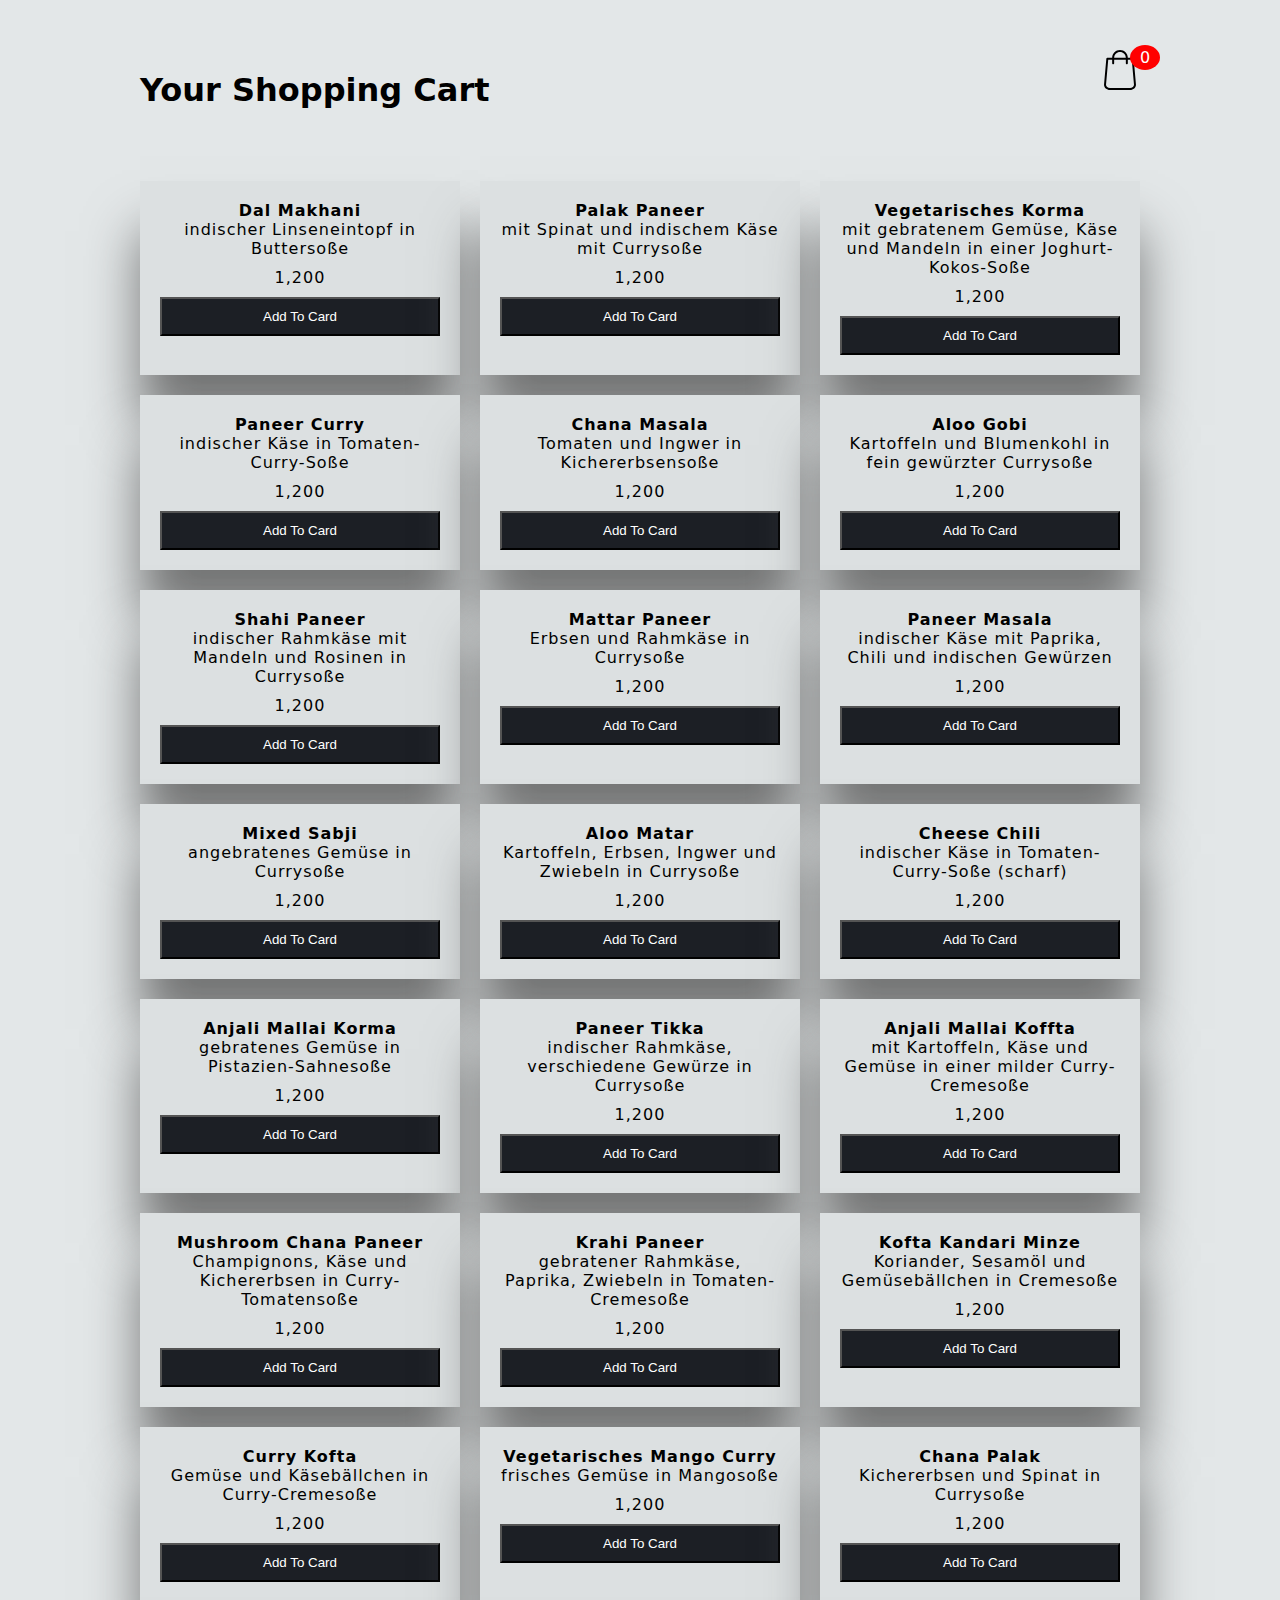
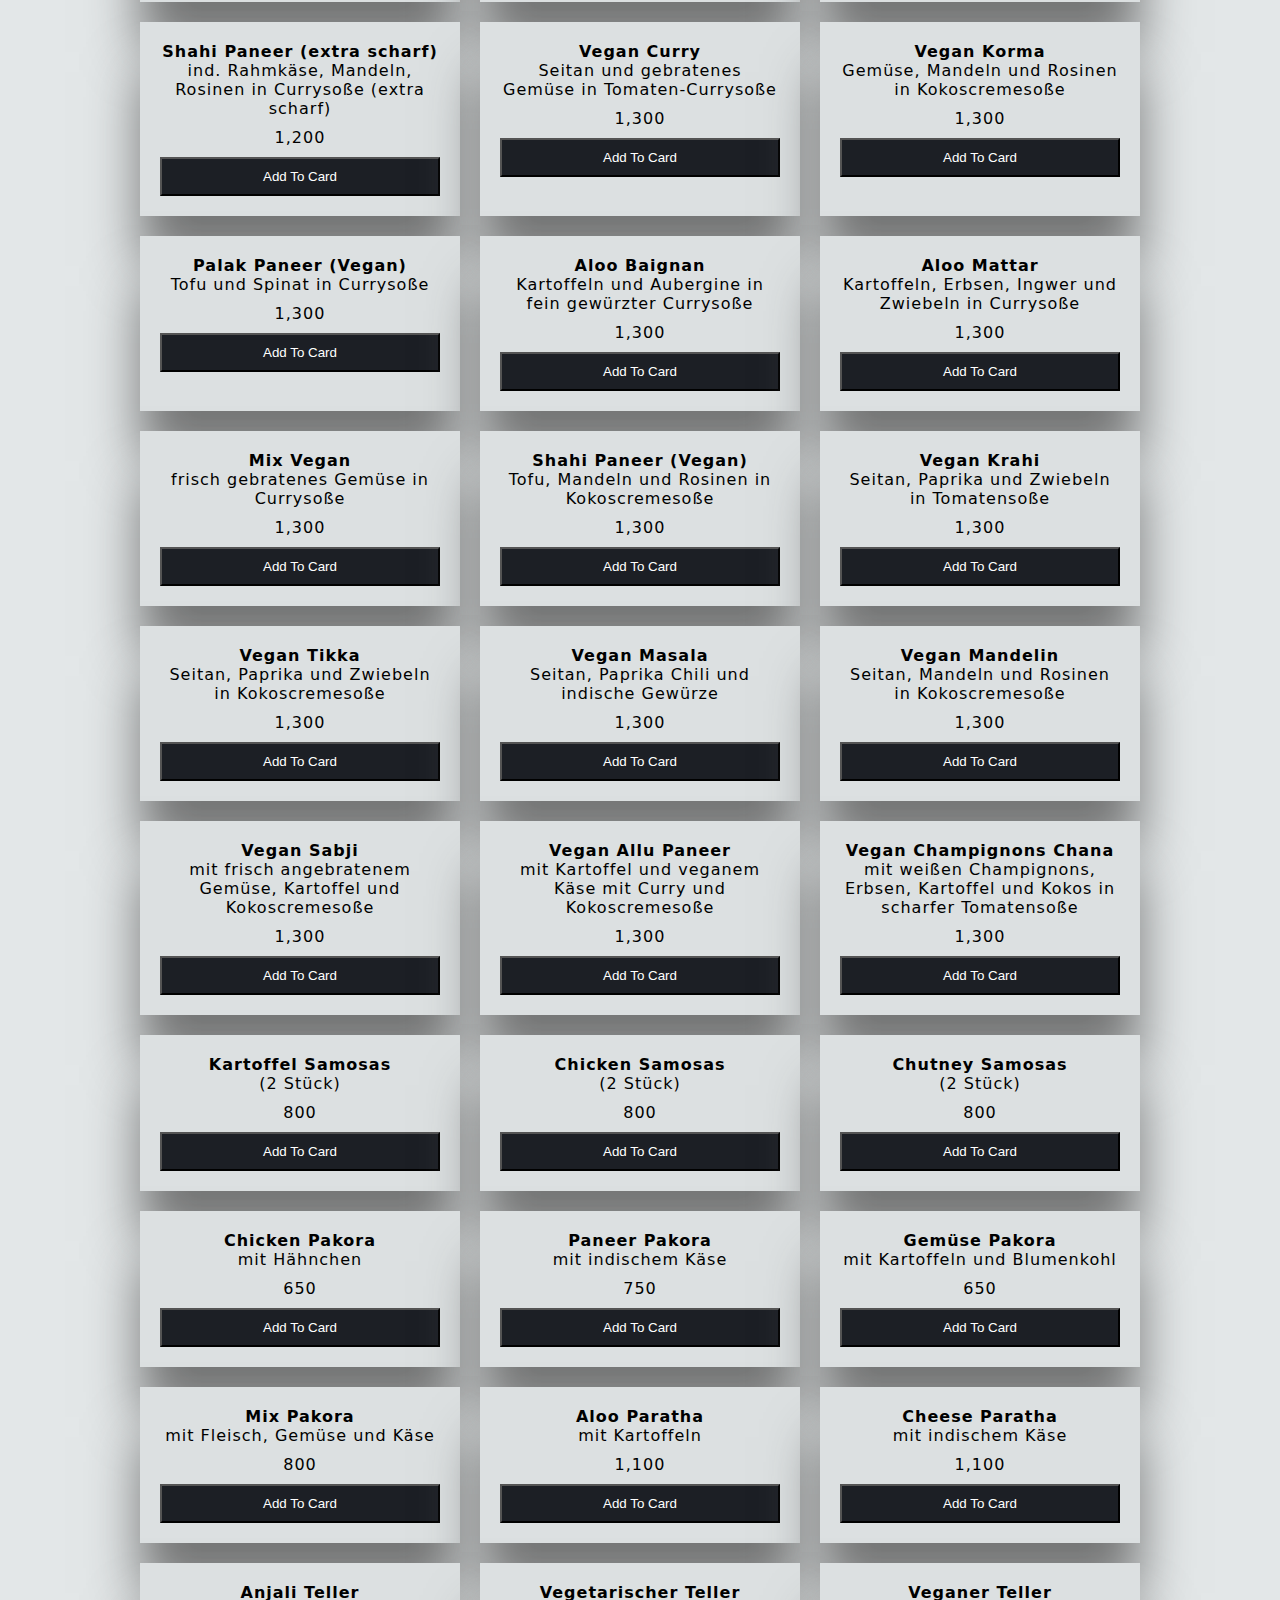
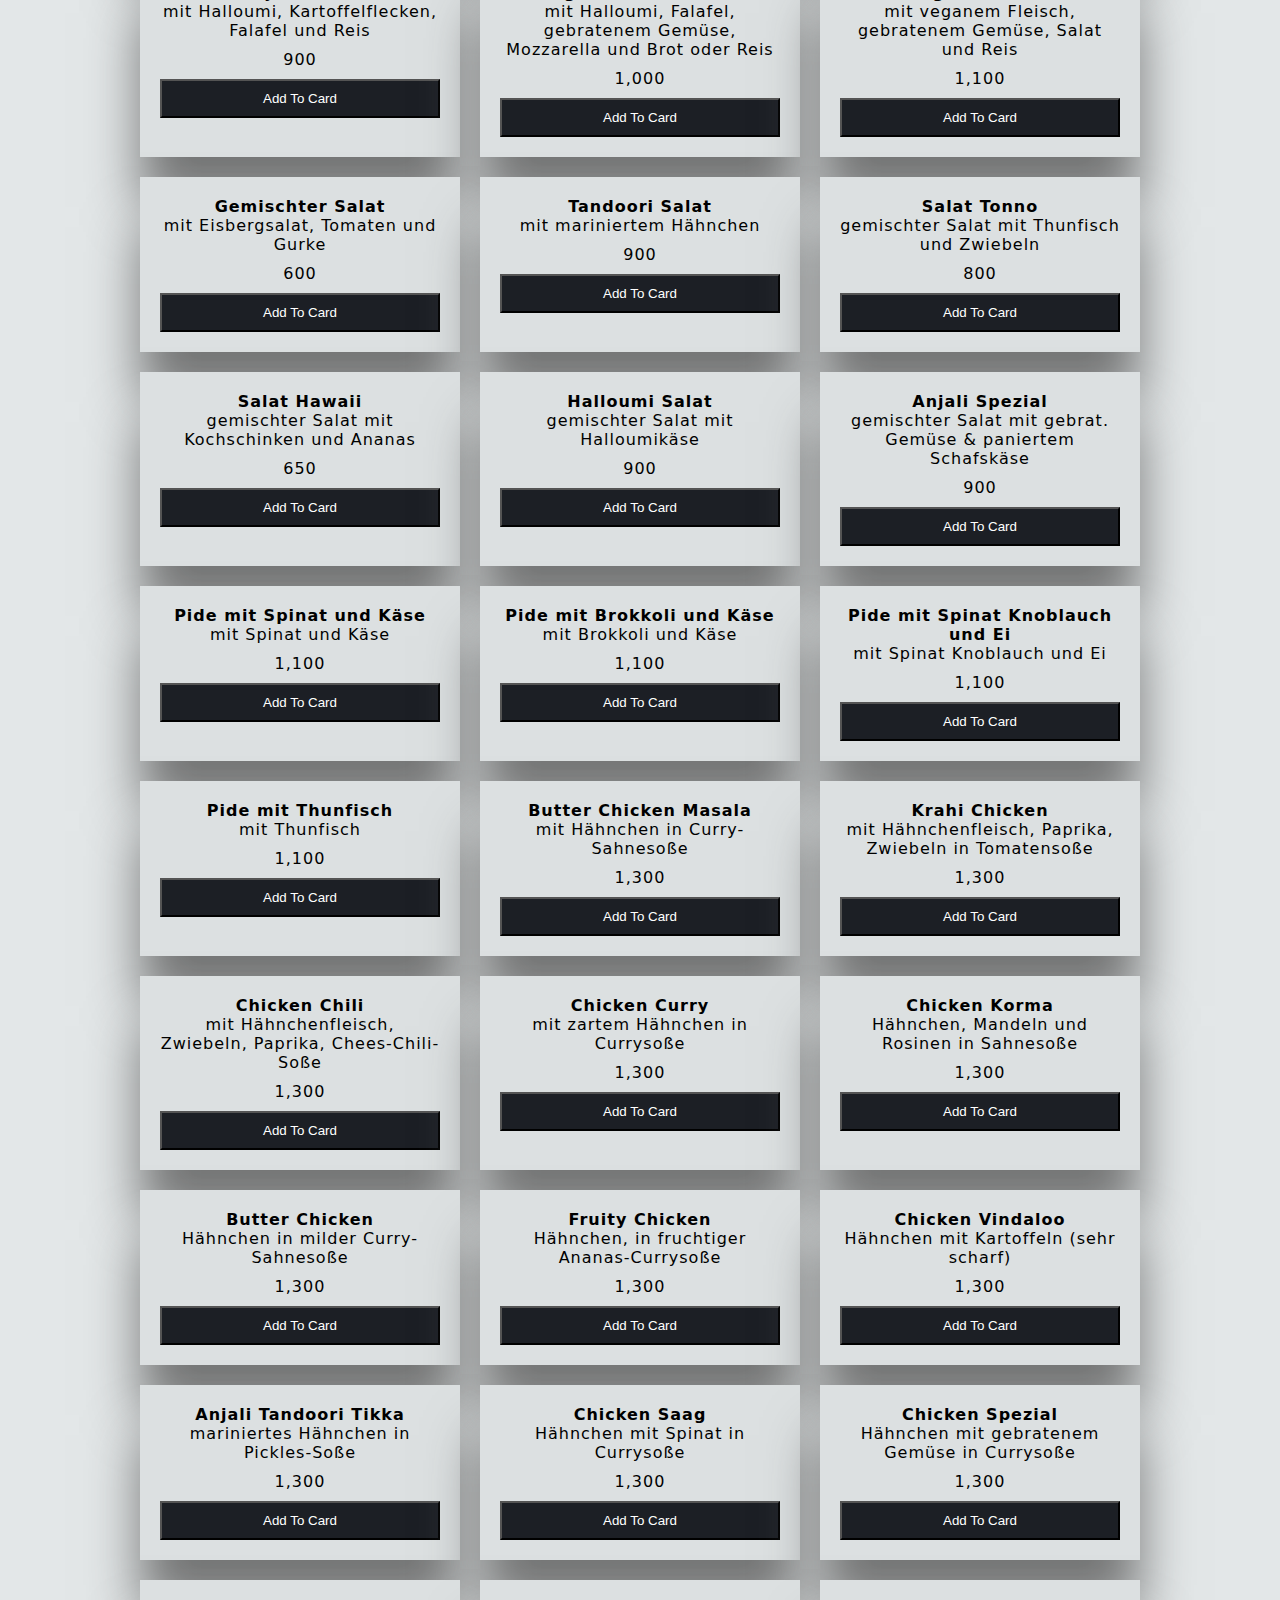
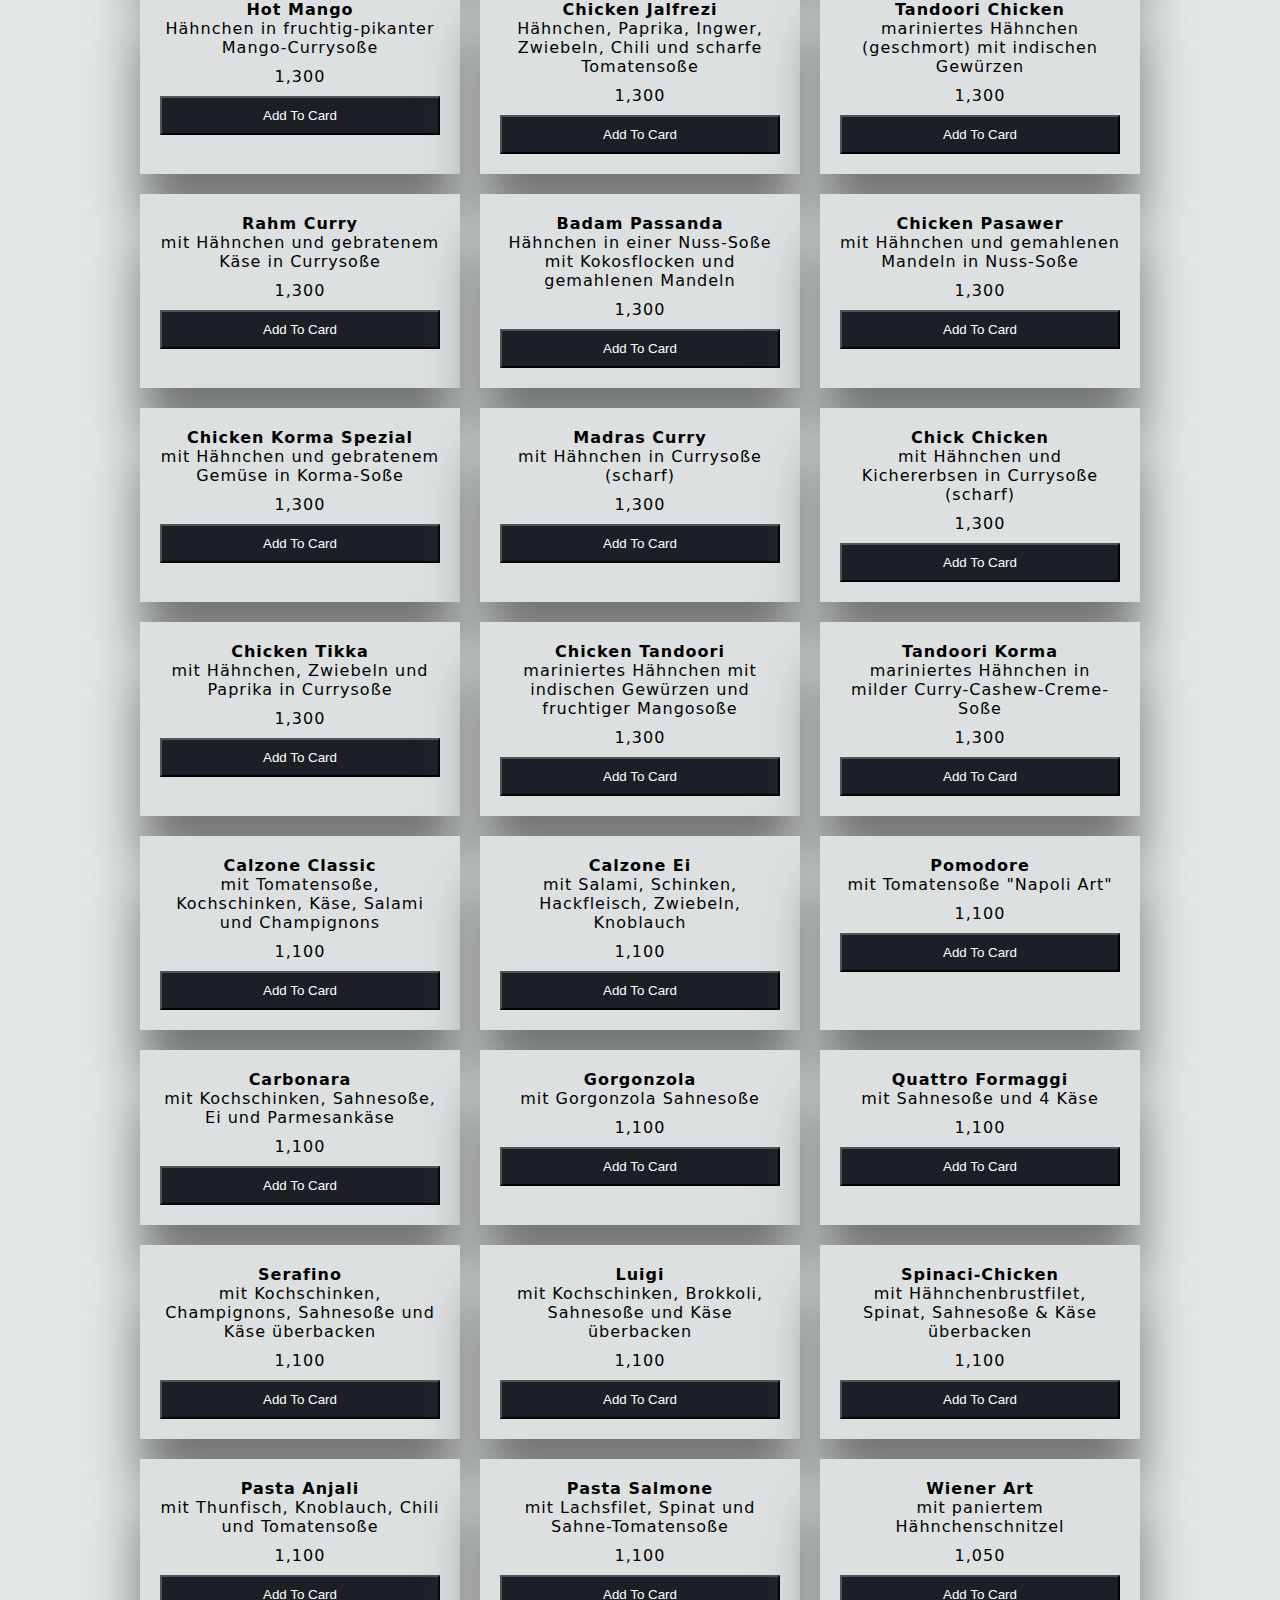
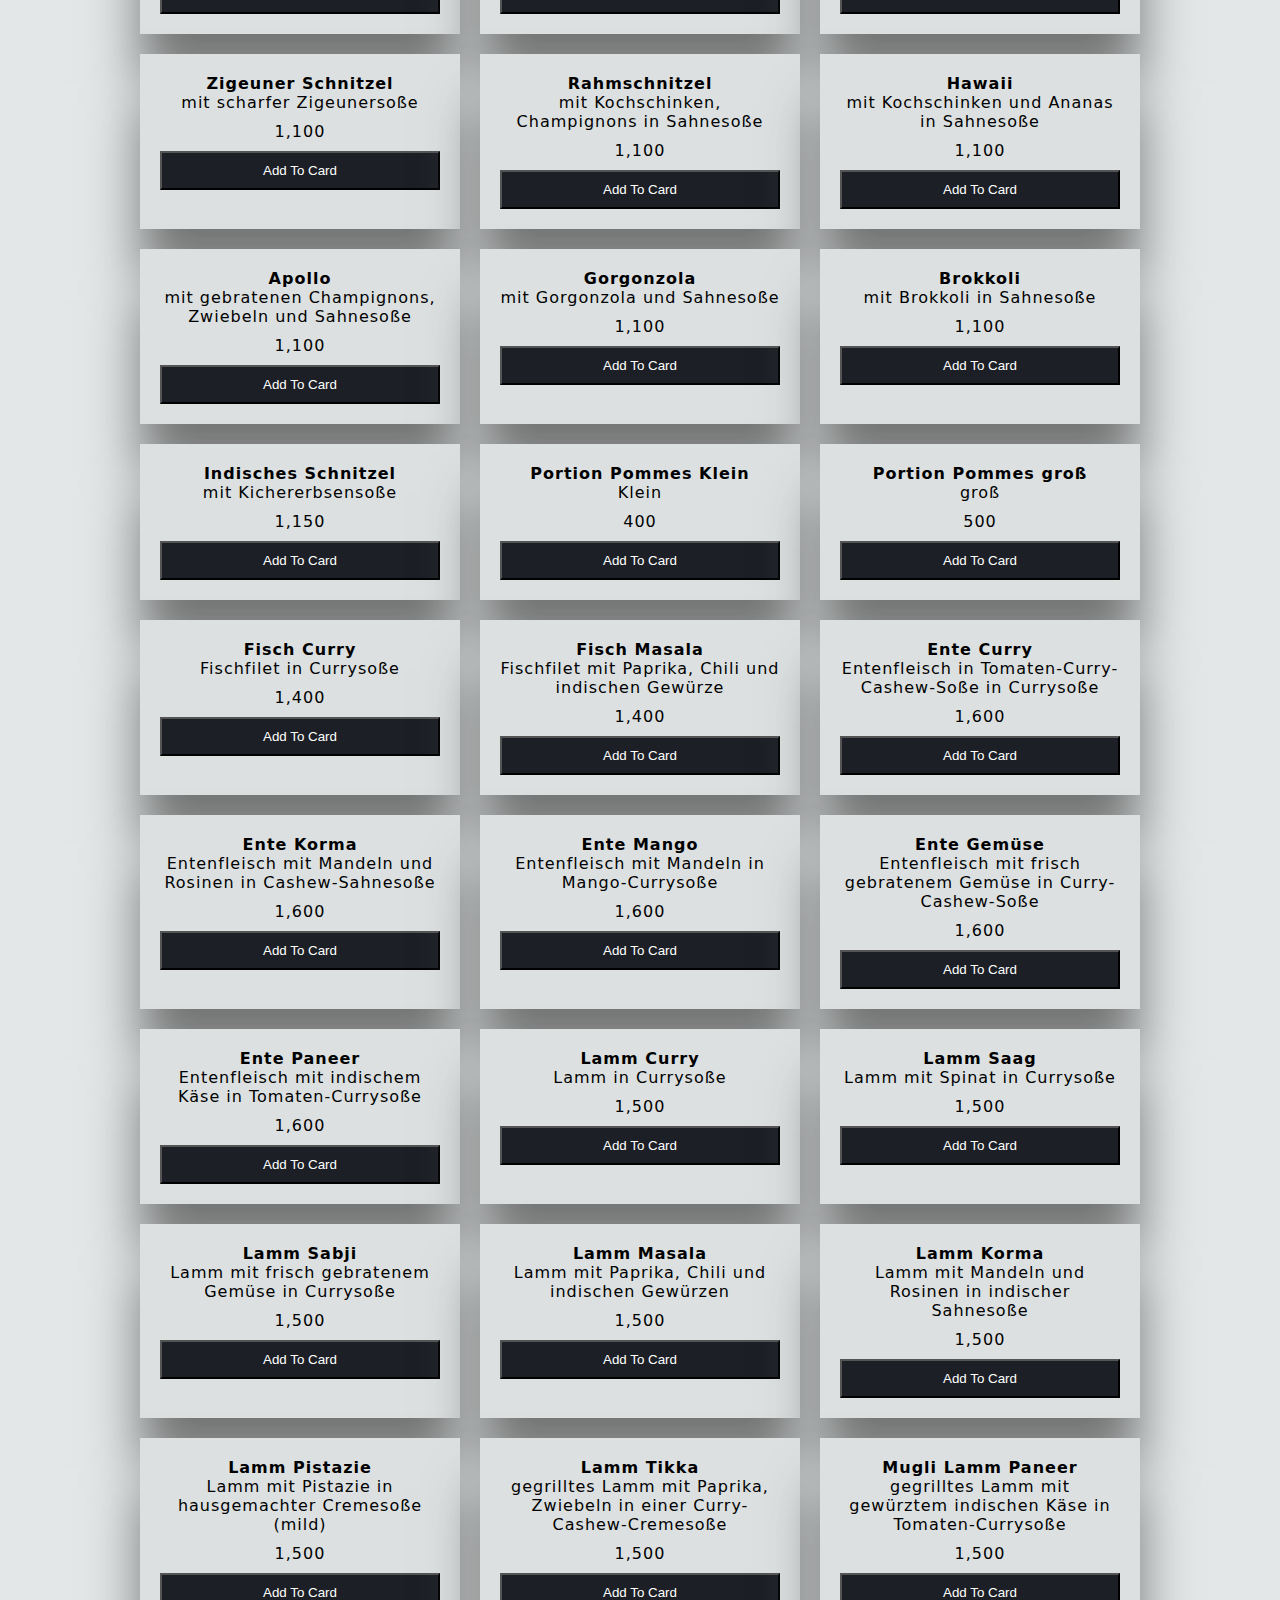
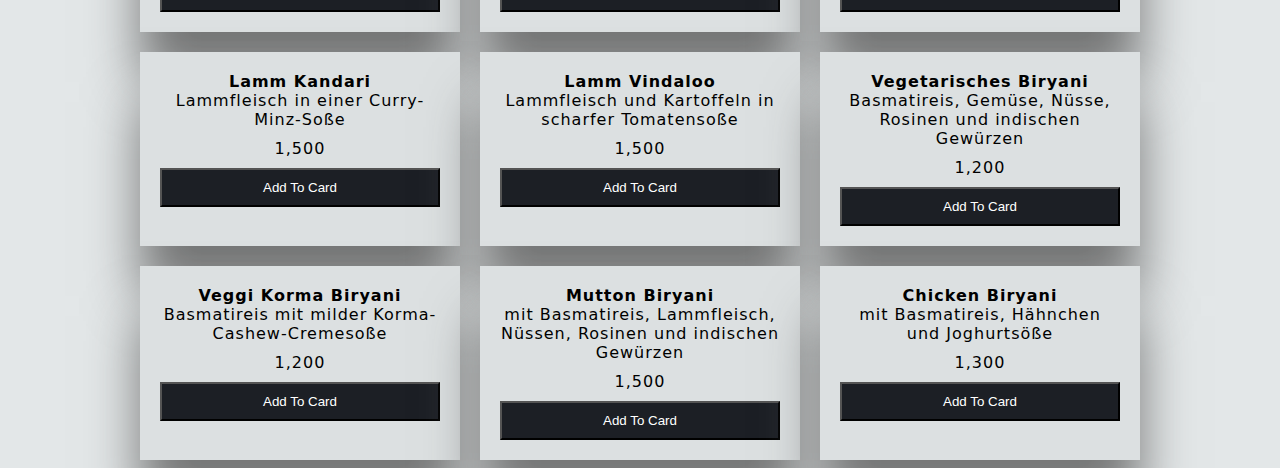
<file: index_order.html>
<!DOCTYPE html>
<html lang="en">
<head>
    <meta charset="UTF-8">
    <meta http-equiv="X-UA-Compatible" content="IE=edge">
    <meta name="viewport" content="width=device-width, initial-scale=1.0">
    <title>Document</title>
    <link rel="stylesheet" href="style.css">
</head>
<body class="">
    
    <div class="container">
        <header>
            <h1>Your Shopping Cart</h1>
            <div class="shopping">
                <img src="image/shopping.svg">
                <span class="quantity">0</span>
            </div>
        </header>

        <div class="list">
          
        </div>
    </div>
    <div class="card">
        <h1>Card</h1>
        <ul class="listCard">
        </ul>
        <div class="checkOut">
            <div class="total">0</div>
            <div class="closeShopping">Close</div>
        </div>
    </div>

    <script src="app2.js"></script>
</body>
</html>
</file>
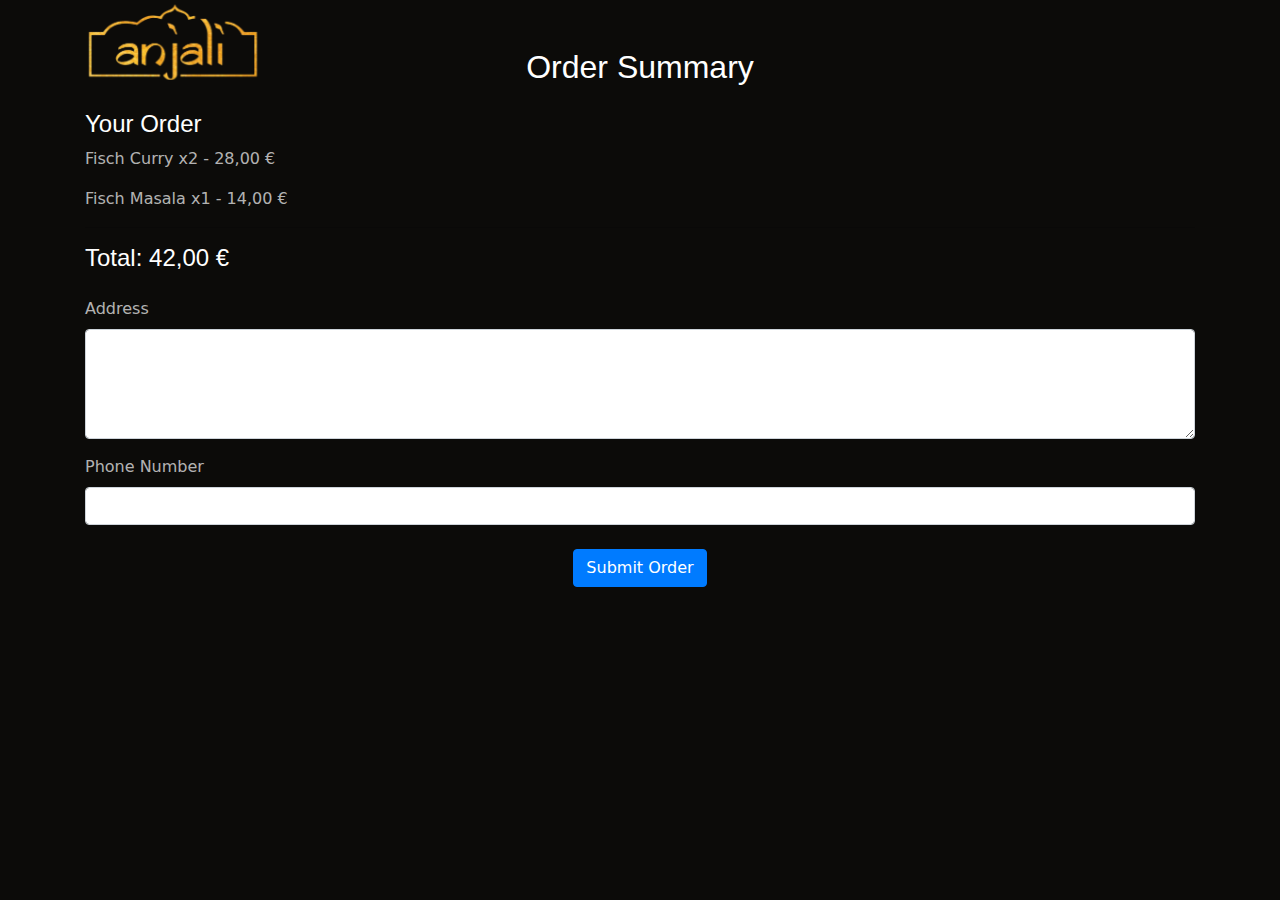
<file: order-summary.html>
<!DOCTYPE html>
<html lang="en">
<head>
  <meta charset="UTF-8">
  <meta name="viewport" content="width=device-width, initial-scale=1.0">
  <title>Order Summary - Anjali Restaurant</title>
  <link href="https://maxcdn.bootstrapcdn.com/bootstrap/4.5.2/css/bootstrap.min.css" rel="stylesheet">
  <link href="assets/css/main.css" rel="stylesheet">
</head>
<body>
  <header id="header" class="header fixed-top">
    <div class="container">
      <a href="index.html" class="logo d-flex align-items-center me-auto">
        <img src="assets/img/logo.png" alt="Anjali Restaurant">
      </a>
    </div>
  </header>

  <section id="order-summary" class="order-summary section py-5">
    <div class="container">
      <h2 class="text-center mb-4">Order Summary</h2>
      <form action="send-email.php" method="POST">
        <div class="order-details mb-4">
          <h4>Your Order</h4>
          <!-- Example Order Summary -->
          <p>Fisch Curry x2 - 28,00 €</p>
          <p>Fisch Masala x1 - 14,00 €</p>
          <!-- Add more items here based on the order -->
          <hr>
          <h4>Total: 42,00 €</h4>
        </div>

        <div class="form-group">
          <label for="address">Address</label>
          <textarea name="address" id="address" class="form-control" rows="4" required></textarea>
        </div>
        <div class="form-group">
          <label for="phone">Phone Number</label>
          <input type="text" name="phone" id="phone" class="form-control" required>
        </div>
        <div class="text-center mt-4">
          <button type="submit" class="btn btn-primary">Submit Order</button>
        </div>
      </form>
    </div>
  </section>

  <script src="https://ajax.googleapis.com/ajax/libs/jquery/3.5.1/jquery.min.js"></script>
  <script src="https://cdnjs.cloudflare.com/ajax/libs/popper.js/1.16.0/umd/popper.min.js"></script>
  <script src="https://maxcdn.bootstrapcdn.com/bootstrap/4.5.2/js/bootstrap.min.js"></script>
</body>
</html>
</file>
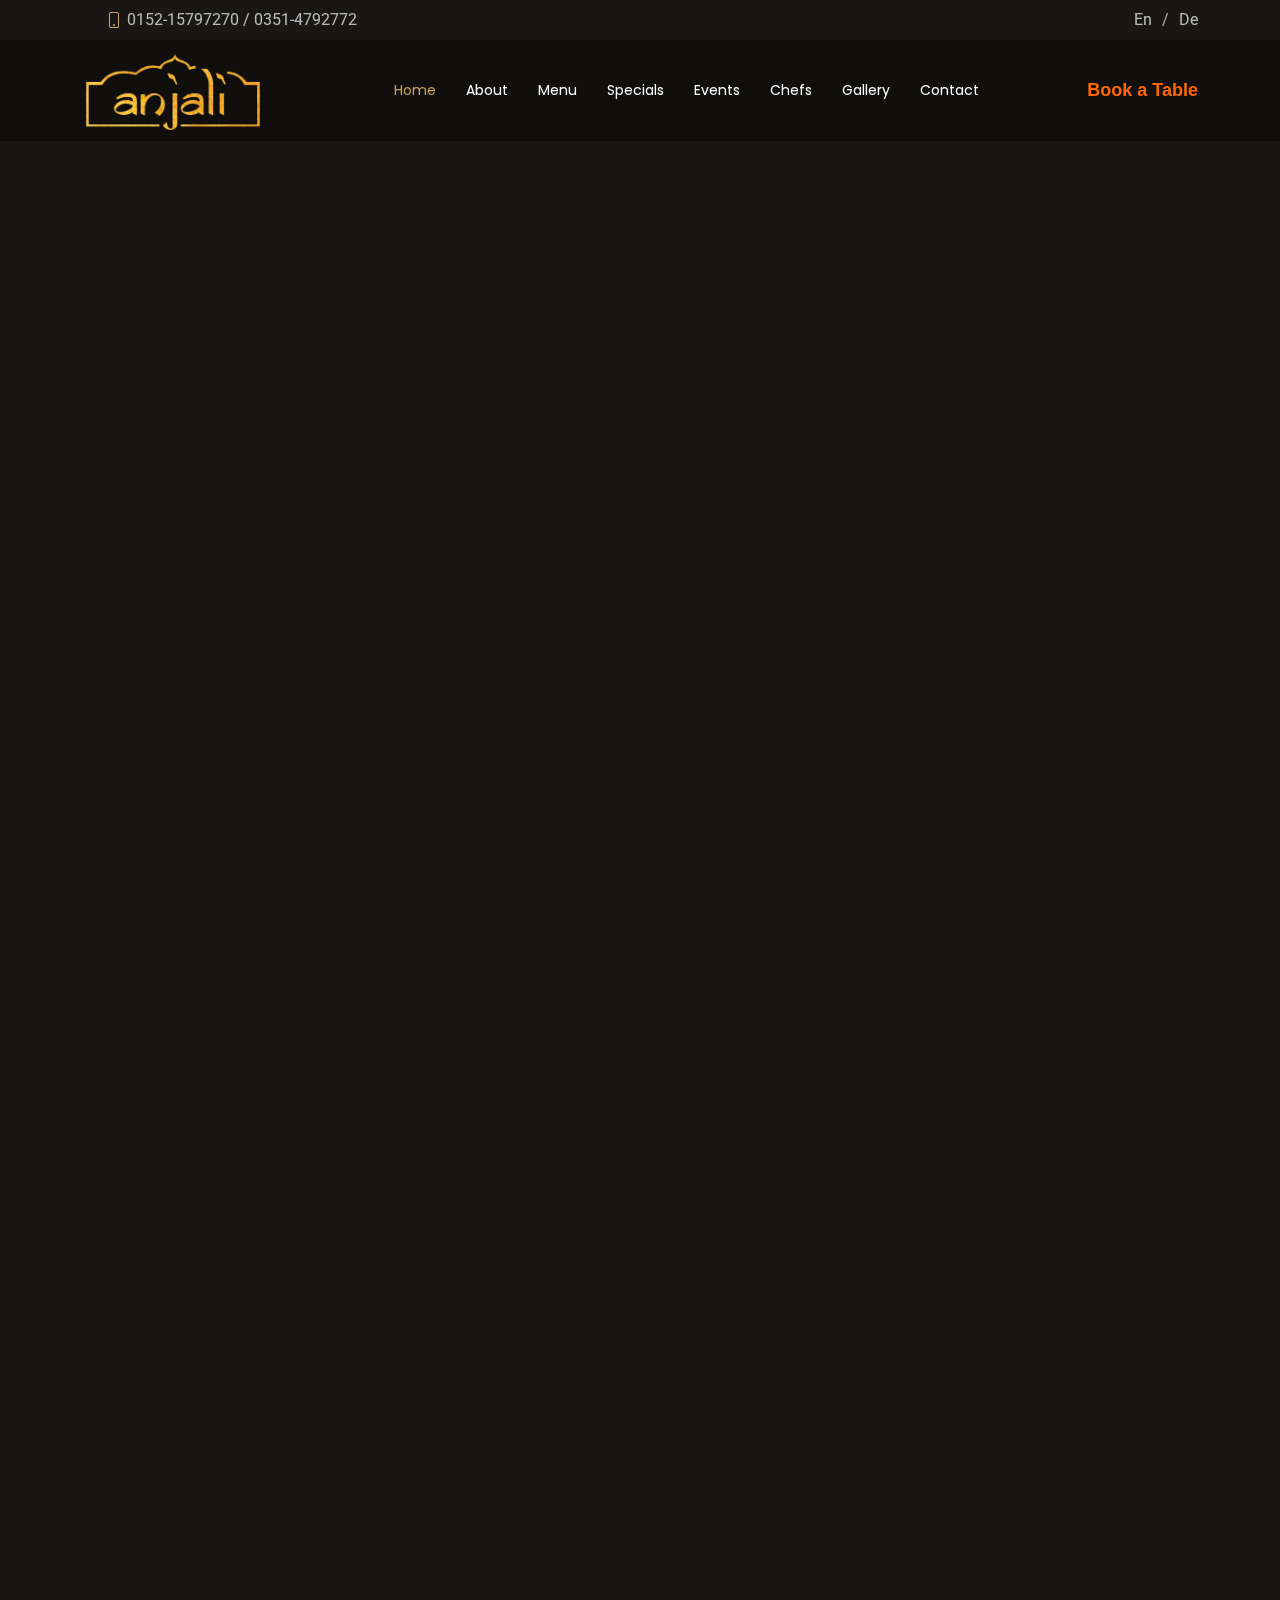
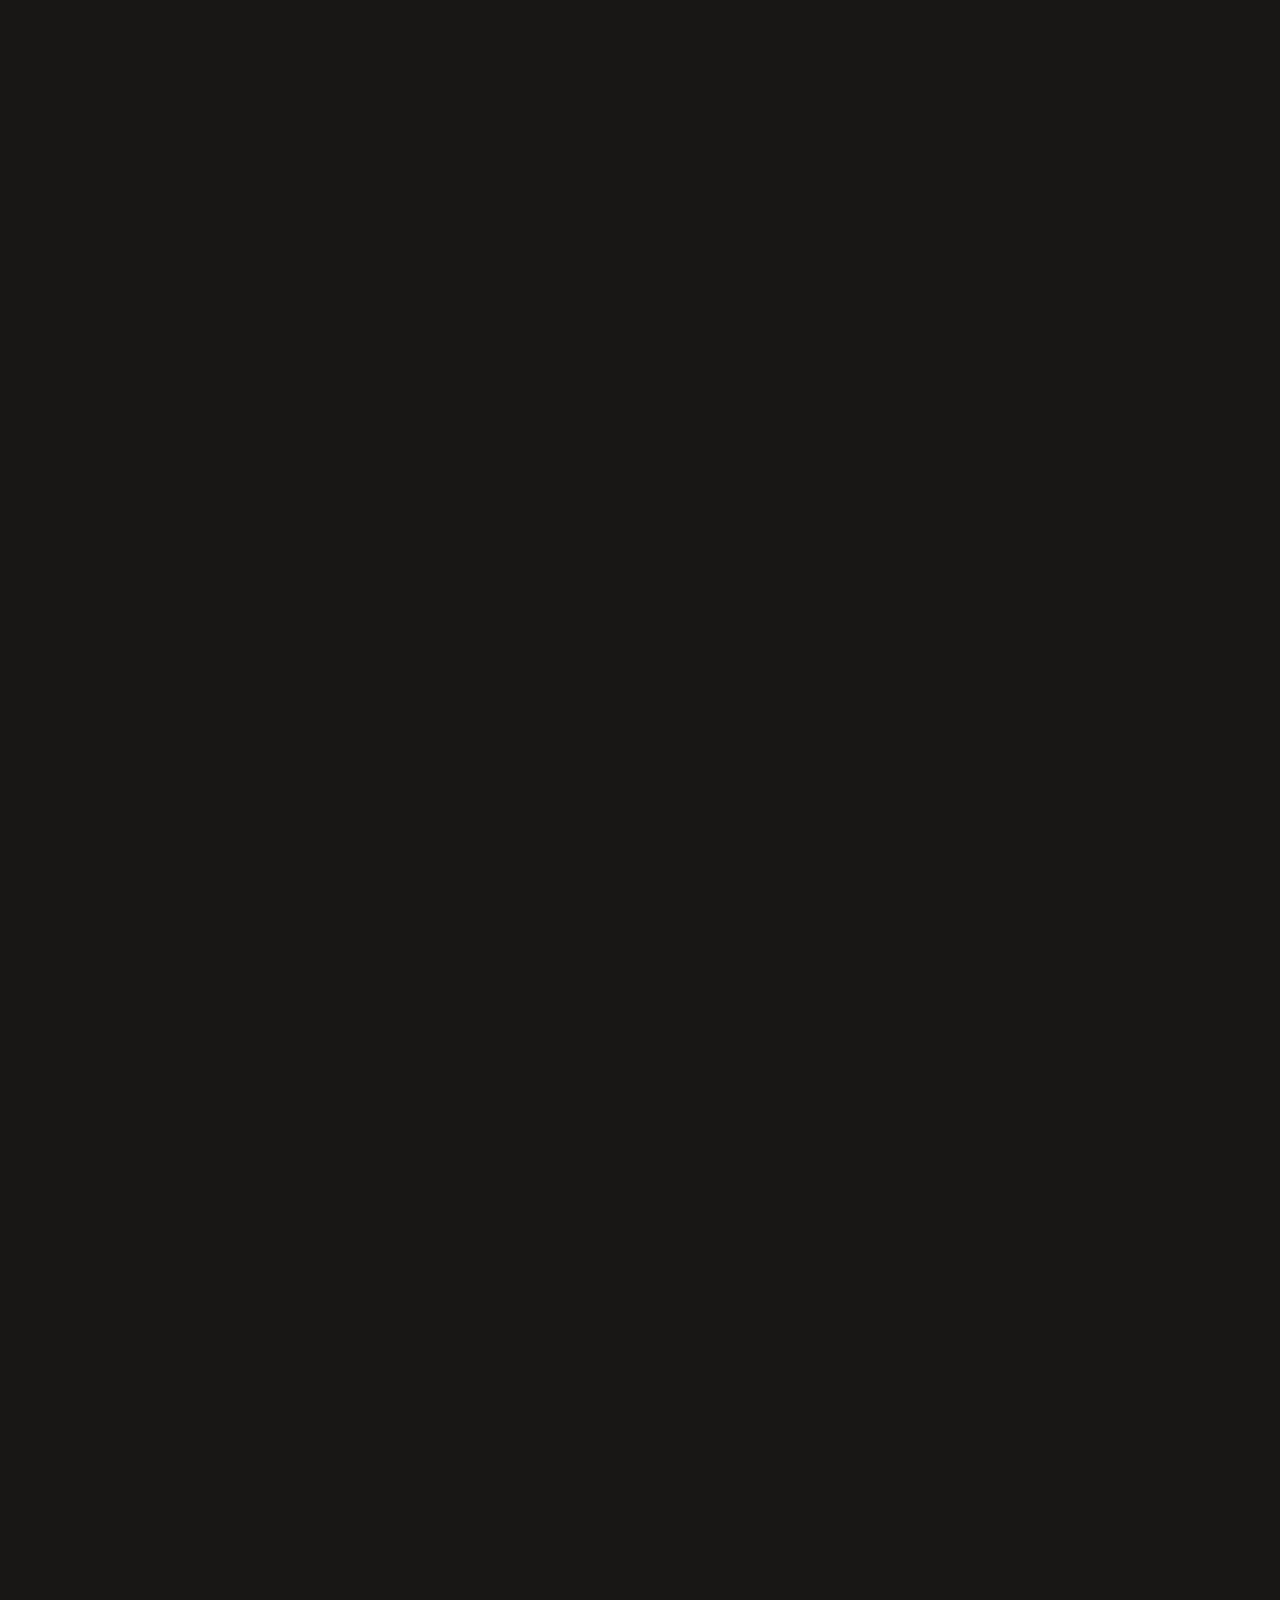
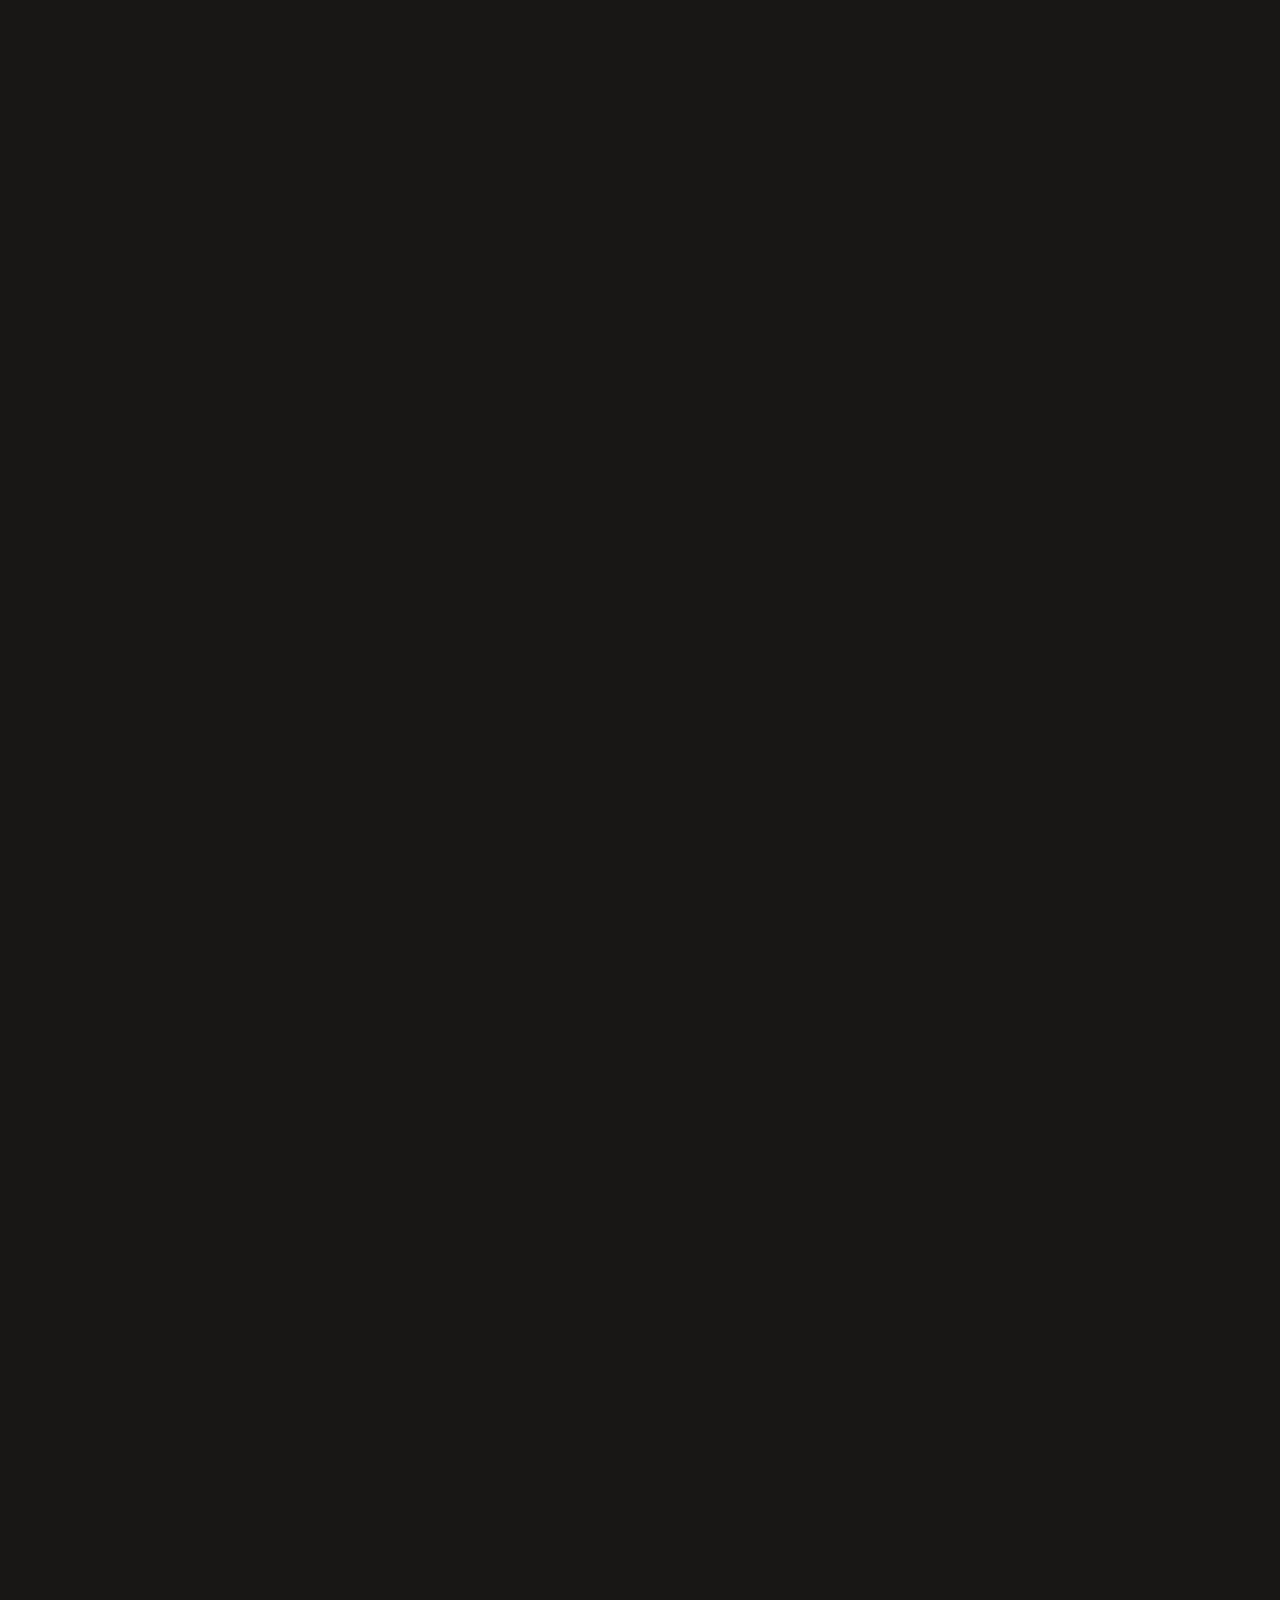
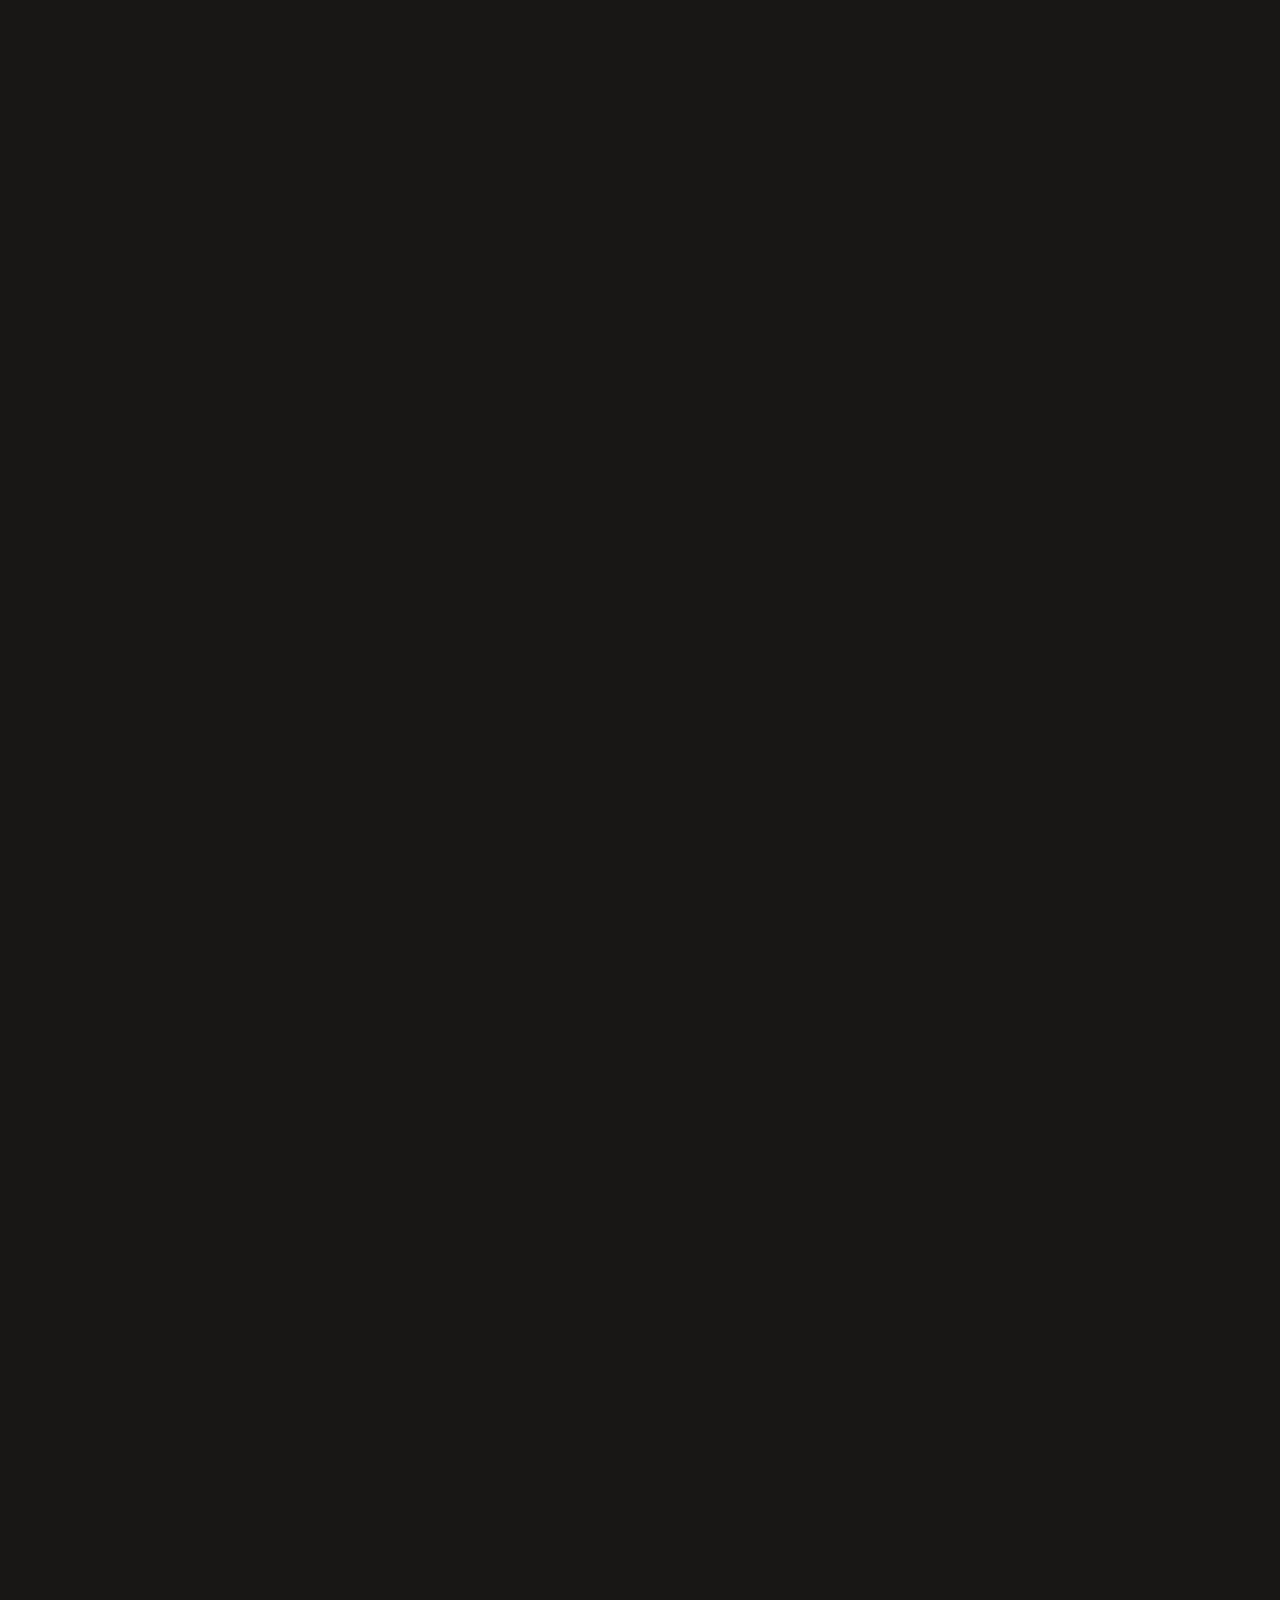
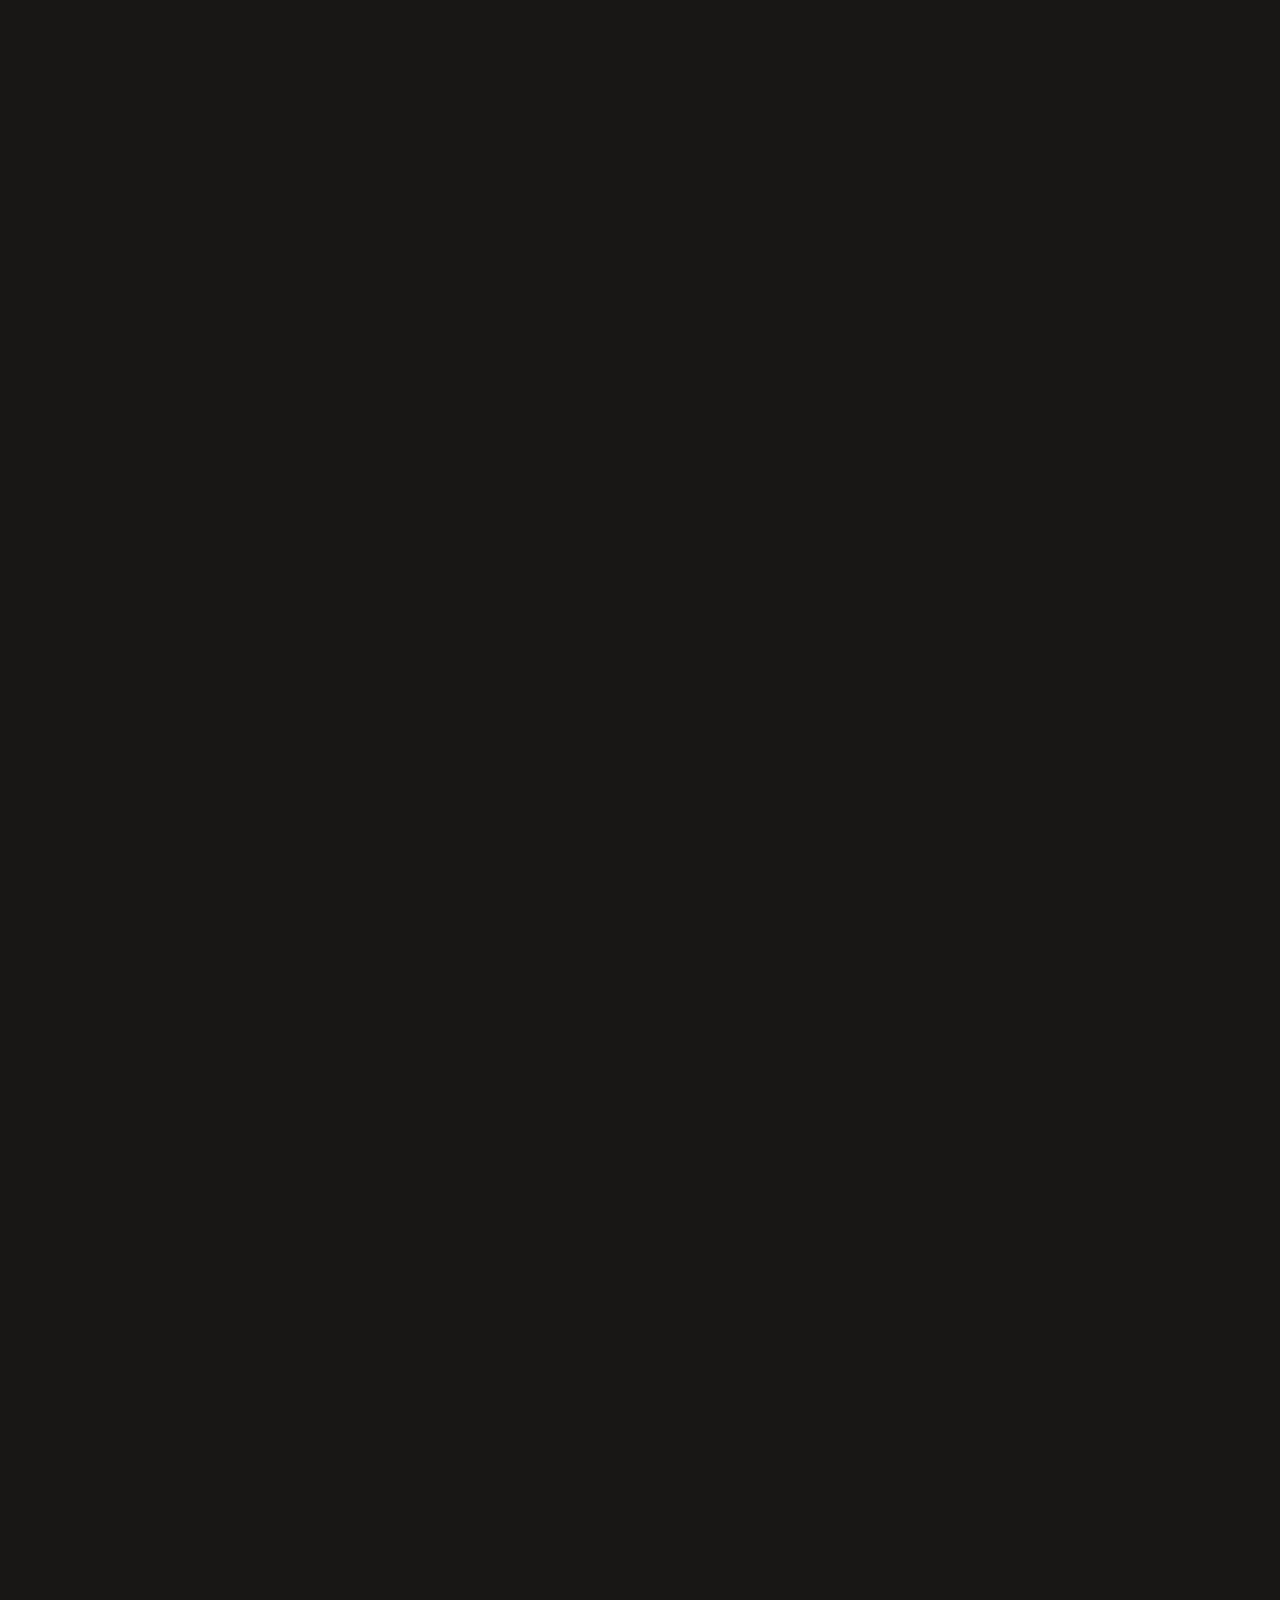
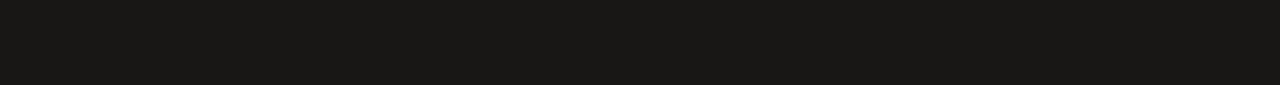
<file: order.html>
<!DOCTYPE html>
<html lang="en">

<head>
  <meta charset="utf-8">
  <meta content="width=device-width, initial-scale=1.0" name="viewport">
  <title>Anjali Restaurant</title>
  <meta content="" name="description">
  <meta content="" name="keywords">

  <!-- Favicons -->
  <link href="https://img.icons8.com/emoji/48/hamburger-emoji.png" rel="icon">
  <link href="assets/img/apple-touch-icon.png" rel="apple-touch-icon">

  <!-- Fonts -->
  <link href="https://fonts.googleapis.com" rel="preconnect">
  <link href="https://fonts.gstatic.com" rel="preconnect" crossorigin>
  <link href="https://fonts.googleapis.com/css2?family=Roboto:ital,wght@0,100;0,300;0,400;0,500;0,700;0,900;1,100;1,300;1,400;1,500;1,700;1,900&family=Poppins:ital,wght@0,100;0,200;0,300;0,400;0,500;0,600;0,700;0,800;0,900;1,100;1,200;1,300;1,400;1,500;1,600;1,700;1,800;1,900&family=Playfair+Display:ital,wght@0,400;0,500;0,600;0,700;0,800;0,900;1,400;1,500;1,600;1,700;1,800;1,900&display=swap" rel="stylesheet">

  <!-- Vendor CSS Files -->
  <link href="assets/vendor/bootstrap/css/bootstrap.min.css" rel="stylesheet">
  <link href="assets/vendor/bootstrap-icons/bootstrap-icons.css" rel="stylesheet">
  <link href="assets/vendor/aos/aos.css" rel="stylesheet">
  <link href="assets/vendor/glightbox/css/glightbox.min.css" rel="stylesheet">
  <link href="assets/vendor/swiper/swiper-bundle.min.css" rel="stylesheet">

  <!-- Main CSS File -->
  <link href="assets/css/main.css" rel="stylesheet">

  <!-- =======================================================
  * Template Name: Restaurantly
  * Template URL: https://bootstrapmade.com/restaurantly-restaurant-template/
  * Updated: Jun 29 2024 with Bootstrap v5.3.3
  * Author: BootstrapMade.com
  * License: https://bootstrapmade.com/license/
  ======================================================== -->
</head>

<body class="index-page">

  <header id="header" class="header fixed-top">

    <div class="topbar d-flex align-items-center">
      <div class="container d-flex justify-content-center justify-content-md-between">
        <div class="contact-info d-flex align-items-center">
          <i class="bi bi-phone d-flex align-items-center ms-4"><span data-lang="en">0152-15797270 / 0351-4792772</span><span data-lang="de" style="display: none;">0152-15797270 / 0351-4792772</span></i>
        </div>
        <div class="languages d-none d-md-flex align-items-center">
          <ul>
            <li><a href="#" id="lang-en">En</a></li>
            <li><a href="#" id="lang-de">De</a></li>
          </ul>
        </div>
      </div>
    </div><!-- End Top Bar -->
  
    <div class="branding d-flex align-items-cente">
  
      <div class="container position-relative d-flex align-items-center justify-content-between">
        <a href="index.html" class="logo d-flex align-items-center me-auto me-xl-0">
          <img src="assets/img/logo.png" alt="Anjali Restaurant" class="sitename-logo">
        </a>
  
        <nav id="navmenu" class="navmenu">
          <ul>
            <li><a href="#hero" class="active" data-lang="en">Home</a><a href="#hero" class="active" data-lang="de" style="display: none;">Startseite</a></li>
            <li><a href="#about" data-lang="en">About</a><a href="#about" data-lang="de" style="display: none;">Über uns</a></li>
            <li><a href="#menu" data-lang="en">Menu</a><a href="#menu" data-lang="de" style="display: none;">Speisekarte</a></li>
            <li><a href="#specials" data-lang="en">Specials</a><a href="#specials" data-lang="de" style="display: none;">Angebote</a></li>
            <li><a href="#events" data-lang="en">Events</a><a href="#events" data-lang="de" style="display: none;">Veranstaltungen</a></li>
            <li><a href="#chefs" data-lang="en">Chefs</a><a href="#chefs" data-lang="de" style="display: none;">Köche</a></li>
            <li><a href="#gallery" data-lang="en">Gallery</a><a href="#gallery" data-lang="de" style="display: none;">Galerie</a></li>
            <li><a href="#contact" data-lang="en">Contact</a><a href="#contact" data-lang="de" style="display: none;">Kontakt</a></li>
          </ul>
          <i class="mobile-nav-toggle d-xl-none bi bi-list"></i>
        </nav>
  
        <a href="#book-a-table" data-lang="en" class="book-table-link">Book a Table</a>
        <a href="#book-a-table" data-lang="de" class="book-table-link" style="display: none;">Tisch reservieren</a>
  
      </div>
  
    </div>
  
  </header>

  <main class="main">

    <section id="menu" class="menu section">

      <!-- Section Title -->
      <div class="container section-title" data-aos="fade-up">
        <h2>Menu</h2>
        <p>Check Our Tasty Menu</p>
      </div><!-- End Section Title -->
    
      <div class="container isotope-layout" data-default-filter="*" data-layout="masonry" data-sort="original-order">
    
        <div class="row" data-aos="fade-up" data-aos-delay="100">
          <div class="col-lg-12 d-flex justify-content-center">
            <ul class="menu-filters isotope-filters">
              <li data-filter="*" class="filter-active">All</li>
              <li data-filter=".filter-starters">Starters and Salads</li>
              <li data-filter=".filter-non-vegetarian">Non Vegetarian</li>
              <li data-filter=".filter-vegetarian">Vegan and Vegetarian</li>
              <li data-filter=".filter-chicken">Indian Chicken Specials</li>
              <li data-filter=".filter-pizza">Pizza</li>
              <li data-filter=".filter-miscellaneous">Miscellaneous</li>
            </ul>
          </div>
        </div><!-- Menu Filters -->
    
        <div class="row isotope-container" data-aos="fade-up" data-aos-delay="200">
    
          <!-- Vegetarian Section -->
    <div class="col-lg-6 menu-item isotope-item filter-vegetarian">
      <div class="menu-content">
        <a href="#">Dal Makhani</a><span>12,00 €</span>
      </div>
      <div class="menu-ingredients">
        indischer Linseneintopf in Buttersoße
      </div>
    </div><!-- Menu Item -->
    
    <div class="col-lg-6 menu-item isotope-item filter-vegetarian">
      <div class="menu-content">
        <a href="#">Palak Paneer</a><span>12,00 €</span>
      </div>
      <div class="menu-ingredients">
        mit Spinat und indischem Käse mit Currysoße
      </div>
    </div><!-- Menu Item -->
    
    <div class="col-lg-6 menu-item isotope-item filter-vegetarian">
      <div class="menu-content">
        <a href="#">Vegetarisches Korma</a><span>12,00 €</span>
      </div>
      <div class="menu-ingredients">
        mit gebratenem Gemüse, Käse und Mandeln in einer Joghurt-Kokos-Soße
      </div>
    </div><!-- Menu Item -->
    
    <div class="col-lg-6 menu-item isotope-item filter-vegetarian">
      <div class="menu-content">
        <a href="#">Paneer Curry</a><span>12,00 €</span>
      </div>
      <div class="menu-ingredients">
        indischer Käse in Tomaten-Curry-Soße
      </div>
    </div><!-- Menu Item -->
    
    <div class="col-lg-6 menu-item isotope-item filter-vegetarian">
      <div class="menu-content">
        <a href="#">Chana Masala</a><span>12,00 €</span>
      </div>
      <div class="menu-ingredients">
        Tomaten und Ingwer in Kichererbsensoße
      </div>
    </div><!-- Menu Item -->
    
    <div class="col-lg-6 menu-item isotope-item filter-vegetarian">
      <div class="menu-content">
        <a href="#">Aloo Gobi</a><span>12,00 €</span>
      </div>
      <div class="menu-ingredients">
        Kartoffeln und Blumenkohl in fein gewürzter Currysoße
      </div>
    </div><!-- Menu Item -->
    
    <div class="col-lg-6 menu-item isotope-item filter-vegetarian">
      <div class="menu-content">
        <a href="#">Shahi Paneer</a><span>12,00 €</span>
      </div>
      <div class="menu-ingredients">
        indischer Rahmkäse mit Mandeln und Rosinen in Currysoße
      </div>
    </div><!-- Menu Item -->
    
    <div class="col-lg-6 menu-item isotope-item filter-vegetarian">
      <div class="menu-content">
        <a href="#">Mattar Paneer</a><span>12,00 €</span>
      </div>
      <div class="menu-ingredients">
        Erbsen und Rahmkäse in Currysoße
      </div>
    </div><!-- Menu Item -->
    
    <div class="col-lg-6 menu-item isotope-item filter-vegetarian">
      <div class="menu-content">
        <a href="#">Paneer Masala</a><span>12,00 €</span>
      </div>
      <div class="menu-ingredients">
        indischer Käse mit Paprika, Chili und indischen Gewürzen
      </div>
    </div><!-- Menu Item -->
    
    <div class="col-lg-6 menu-item isotope-item filter-vegetarian">
      <div class="menu-content">
        <a href="#">Mixed Sabji</a><span>12,00 €</span>
      </div>
      <div class="menu-ingredients">
        angebratenes Gemüse in Currysoße
      </div>
    </div><!-- Menu Item -->
    
    <div class="col-lg-6 menu-item isotope-item filter-vegetarian">
      <div class="menu-content">
        <a href="#">Aloo Matar</a><span>12,00 €</span>
      </div>
      <div class="menu-ingredients">
        Kartoffeln, Erbsen, Ingwer und Zwiebeln in Currysoße
      </div>
    </div><!-- Menu Item -->
    
    <div class="col-lg-6 menu-item isotope-item filter-vegetarian">
      <div class="menu-content">
        <a href="#">Cheese Chili</a><span>12,00 €</span>
      </div>
      <div class="menu-ingredients">
        indischer Käse in Tomaten-Curry-Soße (scharf)
      </div>
    </div><!-- Menu Item -->
    
    <div class="col-lg-6 menu-item isotope-item filter-vegetarian">
      <div class="menu-content">
        <a href="#">Anjali Mallai Korma</a><span>12,00 €</span>
      </div>
      <div class="menu-ingredients">
        gebratenes Gemüse in Pistazien-Sahnesoße
      </div>
    </div><!-- Menu Item -->
    
    <div class="col-lg-6 menu-item isotope-item filter-vegetarian">
      <div class="menu-content">
        <a href="#">Paneer Tikka</a><span>12,00 €</span>
      </div>
      <div class="menu-ingredients">
        indischer Rahmkäse, verschiedene Gewürze in Currysoße
      </div>
    </div><!-- Menu Item -->
    
    <div class="col-lg-6 menu-item isotope-item filter-vegetarian">
      <div class="menu-content">
        <a href="#">Anjali Mallai Koffta</a><span>12,00 €</span>
      </div>
      <div class="menu-ingredients">
        mit Kartoffeln, Käse und Gemüse in einer milder Curry-Cremesoße
      </div>
    </div><!-- Menu Item -->
    
    <div class="col-lg-6 menu-item isotope-item filter-vegetarian">
      <div class="menu-content">
        <a href="#">Mushroom Chana Paneer</a><span>12,00 €</span>
      </div>
      <div class="menu-ingredients">
        Champignons, Käse und Kichererbsen in Curry-Tomatensoße
      </div>
    </div><!-- Menu Item -->
    
    <div class="col-lg-6 menu-item isotope-item filter-vegetarian">
      <div class="menu-content">
        <a href="#">Krahi Paneer</a><span>12,00 €</span>
      </div>
      <div class="menu-ingredients">
        gebratener Rahmkäse, Paprika, Zwiebeln in Tomaten-Cremesoße
      </div>
    </div><!-- Menu Item -->
    
    <div class="col-lg-6 menu-item isotope-item filter-vegetarian">
      <div class="menu-content">
        <a href="#">Kofta Kandari Minze</a><span>12,00 €</span>
      </div>
      <div class="menu-ingredients">
        Koriander, Sesamöl und Gemüsebällchen in Cremesoße
      </div>
    </div><!-- Menu Item -->
    
    <div class="col-lg-6 menu-item isotope-item filter-vegetarian">
      <div class="menu-content">
        <a href="#">Curry Kofta</a><span>12,00 €</span>
      </div>
      <div class="menu-ingredients">
        Gemüse und Käsebällchen in Curry-Cremesoße
      </div>
    </div><!-- Menu Item -->
    
    <div class="col-lg-6 menu-item isotope-item filter-vegetarian">
      <div class="menu-content">
        <a href="#">Vegetarisches Mango Curry</a><span>12,00 €</span>
      </div>
      <div class="menu-ingredients">
        frisches Gemüse in Mangosoße
      </div>
    </div><!-- Menu Item -->
    
    <div class="col-lg-6 menu-item isotope-item filter-vegetarian">
      <div class="menu-content">
        <a href="#">Chana Palak</a><span>12,00 €</span>
      </div>
      <div class="menu-ingredients">
        Kichererbsen und Spinat in Currysoße
      </div>
    </div><!-- Menu Item -->
    
    <div class="col-lg-6 menu-item isotope-item filter-vegetarian">
      <div class="menu-content">
        <a href="#">Shahi Paneer (extra scharf)</a><span>12,00 €</span>
      </div>
      <div class="menu-ingredients">
        ind. Rahmkäse, Mandeln, Rosinen in Currysoße
      </div>
    </div><!-- Menu Item -->
    
    
          <!-- Vegan Section -->
    <div class="col-lg-6 menu-item isotope-item filter-vegetarian">
      <div class="menu-content">
        <a href="#">Vegan Curry</a><span>13,00 €</span>
      </div>
      <div class="menu-ingredients">
        Seitan und gebratenes Gemüse in Tomaten-Currysoße
      </div>
    </div><!-- Menu Item -->
    
    <div class="col-lg-6 menu-item isotope-item filter-vegetarian">
      <div class="menu-content">
        <a href="#">Vegan Korma</a><span>13,00 €</span>
      </div>
      <div class="menu-ingredients">
        Gemüse, Mandeln und Rosinen in Kokoscremesoße
      </div>
    </div><!-- Menu Item -->
    
    <div class="col-lg-6 menu-item isotope-item filter-vegetarian">
      <div class="menu-content">
        <a href="#">Palak Paneer</a><span>13,00 €</span>
      </div>
      <div class="menu-ingredients">
        Tofu und Spinat in Currysoße
      </div>
    </div><!-- Menu Item -->
    
    <div class="col-lg-6 menu-item isotope-item filter-vegetarian">
      <div class="menu-content">
        <a href="#">Aloo Baignan</a><span>13,00 €</span>
      </div>
      <div class="menu-ingredients">
        Kartoffeln und Aubergine in fein gewürzter Currysoße
      </div>
    </div><!-- Menu Item -->
    
    <div class="col-lg-6 menu-item isotope-item filter-vegetarian">
      <div class="menu-content">
        <a href="#">Aloo Mattar</a><span>13,00 €</span>
      </div>
      <div class="menu-ingredients">
        Kartoffeln, Erbsen, Ingwer und Zwiebeln in Currysoße
      </div>
    </div><!-- Menu Item -->
    
    <div class="col-lg-6 menu-item isotope-item filter-vegetarian">
      <div class="menu-content">
        <a href="#">Mix Vegan</a><span>13,00 €</span>
      </div>
      <div class="menu-ingredients">
        frisch gebratenes Gemüse in Currysoße
      </div>
    </div><!-- Menu Item -->
    
    <div class="col-lg-6 menu-item isotope-item filter-vegetarian">
      <div class="menu-content">
        <a href="#">Shahi Paneer</a><span>13,00 €</span>
      </div>
      <div class="menu-ingredients">
        Tofu, Mandeln und Rosinen in Kokoscremesoße
      </div>
    </div><!-- Menu Item -->
    
    <div class="col-lg-6 menu-item isotope-item filter-vegetarian">
      <div class="menu-content">
        <a href="#">Vegan Krahi</a><span>13,00 €</span>
      </div>
      <div class="menu-ingredients">
        Seitan, Paprika und Zwiebeln in Tomatensoße
      </div>
    </div><!-- Menu Item -->
    
    <div class="col-lg-6 menu-item isotope-item filter-vegetarian">
      <div class="menu-content">
        <a href="#">Vegan Tikka</a><span>13,00 €</span>
      </div>
      <div class="menu-ingredients">
        Seitan, Paprika und Zwiebeln in Kokoscremesoße
      </div>
    </div><!-- Menu Item -->
    
    <div class="col-lg-6 menu-item isotope-item filter-vegetarian">
      <div class="menu-content">
        <a href="#">Vegan Masala</a><span>13,00 €</span>
      </div>
      <div class="menu-ingredients">
        Seitan, Paprika Chili und indische Gewürze
      </div>
    </div><!-- Menu Item -->
    
    <div class="col-lg-6 menu-item isotope-item filter-vegetarian">
      <div class="menu-content">
        <a href="#">Vegan Mandelin</a><span>13,00 €</span>
      </div>
      <div class="menu-ingredients">
        Seitan, Mandeln und Rosinen in Kokoscremesoße
      </div>
    </div><!-- Menu Item -->
    
    <div class="col-lg-6 menu-item isotope-item filter-vegetarian">
      <div class="menu-content">
        <a href="#">Vegan Sabji</a><span>13,00 €</span>
      </div>
      <div class="menu-ingredients">
        mit frisch angebratenem Gemüse, Kartoffel und Kokoscremesoße
      </div>
    </div><!-- Menu Item -->
    
    <div class="col-lg-6 menu-item isotope-item filter-vegetarian">
      <div class="menu-content">
        <a href="#">Vegan Allu Paneer</a><span>13,00 €</span>
      </div>
      <div class="menu-ingredients">
        mit Kartoffel und veganem Käse mit Curry und Kokoscremesoße
      </div>
    </div><!-- Menu Item -->
    
    <div class="col-lg-6 menu-item isotope-item filter-vegetarian">
      <div class="menu-content">
        <a href="#">Vegan Champignons Chana</a><span>13,00 €</span>
      </div>
      <div class="menu-ingredients">
        mit weißen Champignons, Erbsen, Kartoffel und Kokos in scharfer Tomatensoße
      </div>
    </div><!-- Menu Item -->
    
          <!-- Starters Section -->
    <div class="col-lg-6 menu-item isotope-item filter-starters">
      <div class="menu-content">
        <a href="#">Kartoffel Samosas</a><span>8,00 €</span>
      </div>
      <div class="menu-ingredients">
        (2 Stück)
      </div>
    </div><!-- Menu Item -->
    
    <div class="col-lg-6 menu-item isotope-item filter-starters">
      <div class="menu-content">
        <a href="#">Chicken Samosas</a><span>8,00 €</span>
      </div>
      <div class="menu-ingredients">
        (2 Stück)
      </div>
    </div><!-- Menu Item -->
    
    <div class="col-lg-6 menu-item isotope-item filter-starters">
      <div class="menu-content">
        <a href="#">Chutney Samosas</a><span>8,00 €</span>
      </div>
      <div class="menu-ingredients">
        (2 Stück)
      </div>
    </div><!-- Menu Item -->
    
    <div class="col-lg-6 menu-item isotope-item filter-starters">
      <div class="menu-content">
        <a href="#">Chicken Pakora</a><span>6,50 €</span>
      </div>
      <div class="menu-ingredients">
        mit Hähnchen
      </div>
    </div><!-- Menu Item -->
    
    <div class="col-lg-6 menu-item isotope-item filter-starters">
      <div class="menu-content">
        <a href="#">Paneer Pakora</a><span>7,50 €</span>
      </div>
      <div class="menu-ingredients">
        mit indischem Käse
      </div>
    </div><!-- Menu Item -->
    
    <div class="col-lg-6 menu-item isotope-item filter-starters">
      <div class="menu-content">
        <a href="#">Gemüse Pakora</a><span>6,50 €</span>
      </div>
      <div class="menu-ingredients">
        mit Kartoffeln und Blumenkohl
      </div>
    </div><!-- Menu Item -->
    
    <div class="col-lg-6 menu-item isotope-item filter-starters">
      <div class="menu-content">
        <a href="#">Mix Pakora</a><span>8,00 €</span>
      </div>
      <div class="menu-ingredients">
        mit Fleisch, Gemüse und Käse
      </div>
    </div><!-- Menu Item -->
    
    <div class="col-lg-6 menu-item isotope-item filter-starters">
      <div class="menu-content">
        <a href="#">Aloo Paratha</a><span>11,00 €</span>
      </div>
      <div class="menu-ingredients">
        mit Kartoffeln
      </div>
    </div><!-- Menu Item -->
    
    <div class="col-lg-6 menu-item isotope-item filter-starters">
      <div class="menu-content">
        <a href="#">Cheese Paratha</a><span>11,00 €</span>
      </div>
      <div class="menu-ingredients">
        mit indischem Käse
      </div>
    </div><!-- Menu Item -->
    
    <div class="col-lg-6 menu-item isotope-item filter-starters">
      <div class="menu-content">
        <a href="#">Anjali Teller</a><span>9,00 €</span>
      </div>
      <div class="menu-ingredients">
        mit Halloumi, Kartoffelflecken, Falafel und Reis
      </div>
    </div><!-- Menu Item -->
    
    <div class="col-lg-6 menu-item isotope-item filter-starters">
      <div class="menu-content">
        <a href="#">Vegetarischer Teller</a><span>10,00 €</span>
      </div>
      <div class="menu-ingredients">
        mit Halloumi, Falafel, gebratenem Gemüse, Mozzarella und Brot oder Reis
      </div>
    </div><!-- Menu Item -->
    
    <div class="col-lg-6 menu-item isotope-item filter-starters">
      <div class="menu-content">
        <a href="#">Veganer Teller</a><span>11,00 €</span>
      </div>
      <div class="menu-ingredients">
        mit veganem Fleisch, gebratenem Gemüse, Salat und Reis
      </div>
    </div><!-- Menu Item -->
    
    <div class="col-lg-6 menu-item isotope-item filter-starters">
      <div class="menu-content">
        <a href="#">Gemischter Salat</a><span>6,00 €</span>
      </div>
      <div class="menu-ingredients">
        mit Eisbergsalat, Tomaten und Gurke
      </div>
    </div><!-- Menu Item -->
    
    <div class="col-lg-6 menu-item isotope-item filter-starters">
      <div class="menu-content">
        <a href="#">Tandoori Salat</a><span>9,00 €</span>
      </div>
      <div class="menu-ingredients">
        mit mariniertem Hähnchen
      </div>
    </div><!-- Menu Item -->
    
    <div class="col-lg-6 menu-item isotope-item filter-starters">
      <div class="menu-content">
        <a href="#">Salat Tonno</a><span>8,00 €</span>
      </div>
      <div class="menu-ingredients">
        gemischter Salat mit Thunfisch und Zwiebeln
      </div>
    </div><!-- Menu Item -->
    
    <div class="col-lg-6 menu-item isotope-item filter-starters">
      <div class="menu-content">
        <a href="#">Salat Hawaii</a><span>6,50 €</span>
      </div>
      <div class="menu-ingredients">
        gemischter Salat mit Kochschinken und Ananas
      </div>
    </div><!-- Menu Item -->
    
    <div class="col-lg-6 menu-item isotope-item filter-starters">
      <div class="menu-content">
        <a href="#">Halloumi Salat</a><span>9,00 €</span>
      </div>
      <div class="menu-ingredients">
        gemischter Salat mit Halloumikäse
      </div>
    </div><!-- Menu Item -->
    
    <div class="col-lg-6 menu-item isotope-item filter-starters">
      <div class="menu-content">
        <a href="#">Anjali Spezial</a><span>9,00 €</span>
      </div>
      <div class="menu-ingredients">
        gemischter Salat mit gebrat. Gemüse & paniertem Schafskäse
      </div>
    </div><!-- Menu Item -->
    
    <div class="col-lg-6 menu-item isotope-item filter-starters">
      <div class="menu-content">
        <a href="#">Pide mit Spinat und Käse</a><span>11,00 €</span>
      </div>
      <div class="menu-ingredients">
        --
      </div>
    </div><!-- Menu Item -->
    
    <div class="col-lg-6 menu-item isotope-item filter-starters">
      <div class="menu-content">
        <a href="#">Pide mit Brokkoli und Käse</a><span>11,00 €</span>
      </div>
      <div class="menu-ingredients">
        --
      </div>
    </div><!-- Menu Item -->
    
    <div class="col-lg-6 menu-item isotope-item filter-starters">
      <div class="menu-content">
        <a href="#">Pide mit Spinat Knoblauch und Ei</a><span>11,00 €</span>
      </div>
      <div class="menu-ingredients">
        --
      </div>
    </div><!-- Menu Item -->
    
    <div class="col-lg-6 menu-item isotope-item filter-starters">
      <div class="menu-content">
        <a href="#">Pide mit Thunfisch</a><span>11,00 €</span>
      </div>
      <div class="menu-ingredients">
        --
      </div>
    </div><!-- Menu Item -->
    
    
          <!-- Chicken Section -->
    <div class="col-lg-6 menu-item isotope-item filter-chicken">
      <div class="menu-content">
        <a href="#">Butter Chicken Masala</a><span>13,00 €</span>
      </div>
      <div class="menu-ingredients">
        mit Hähnchen in Curry-Sahnesoße
      </div>
    </div><!-- Menu Item -->
    
    <div class="col-lg-6 menu-item isotope-item filter-chicken">
      <div class="menu-content">
        <a href="#">Krahi Chicken</a><span>13,00 €</span>
      </div>
      <div class="menu-ingredients">
        mit Hähnchenfleisch, Paprika, Zwiebeln in Tomatensoße
      </div>
    </div><!-- Menu Item -->
    
    <div class="col-lg-6 menu-item isotope-item filter-chicken">
      <div class="menu-content">
        <a href="#">Chicken Chili</a><span>13,00 €</span>
      </div>
      <div class="menu-ingredients">
        mit Hähnchenfleisch, Zwiebeln, Paprika, Chees-Chili-Soße
      </div>
    </div><!-- Menu Item -->
    
    <div class="col-lg-6 menu-item isotope-item filter-chicken">
      <div class="menu-content">
        <a href="#">Chicken Curry</a><span>13,00 €</span>
      </div>
      <div class="menu-ingredients">
        mit zartem Hähnchen in Currysoße
      </div>
    </div><!-- Menu Item -->
    
    <div class="col-lg-6 menu-item isotope-item filter-chicken">
      <div class="menu-content">
        <a href="#">Chicken Korma</a><span>13,00 €</span>
      </div>
      <div class="menu-ingredients">
        Hähnchen, Mandeln und Rosinen in Sahnesoße
      </div>
    </div><!-- Menu Item -->
    
    <div class="col-lg-6 menu-item isotope-item filter-chicken">
      <div class="menu-content">
        <a href="#">Butter Chicken</a><span>13,00 €</span>
      </div>
      <div class="menu-ingredients">
        Hähnchen in milder Curry-Sahnesoße
      </div>
    </div><!-- Menu Item -->
    
    <div class="col-lg-6 menu-item isotope-item filter-chicken">
      <div class="menu-content">
        <a href="#">Vegetar. Butter Chicken</a><span>13,00 €</span>
      </div>
      <div class="menu-ingredients">
        mit gebratenem Gemüse in milder Currysoße
      </div>
    </div><!-- Menu Item -->
    
    <div class="col-lg-6 menu-item isotope-item filter-chicken">
      <div class="menu-content">
        <a href="#">Fruity Chicken</a><span>13,00 €</span>
      </div>
      <div class="menu-ingredients">
        Hähnchen, in fruchtiger Ananas-Currysoße
      </div>
    </div><!-- Menu Item -->
    
    <div class="col-lg-6 menu-item isotope-item filter-chicken">
      <div class="menu-content">
        <a href="#">Chicken Vindaloo</a><span>13,00 €</span>
      </div>
      <div class="menu-ingredients">
        Hähnchen mit Kartoffeln (sehr scharf)
      </div>
    </div><!-- Menu Item -->
    
    <div class="col-lg-6 menu-item isotope-item filter-chicken">
      <div class="menu-content">
        <a href="#">Anjali Tandoori Tikka</a><span>13,00 €</span>
      </div>
      <div class="menu-ingredients">
        mariniertes Hähnchen in Pickles-Soße
      </div>
    </div><!-- Menu Item -->
    
    <div class="col-lg-6 menu-item isotope-item filter-chicken">
      <div class="menu-content">
        <a href="#">Chicken Saag</a><span>13,00 €</span>
      </div>
      <div class="menu-ingredients">
        Hähnchen mit Spinat in Currysoße
      </div>
    </div><!-- Menu Item -->
    
    <div class="col-lg-6 menu-item isotope-item filter-chicken">
      <div class="menu-content">
        <a href="#">Chicken Spezial</a><span>13,00 €</span>
      </div>
      <div class="menu-ingredients">
        Hähnchen mit gebratenem Gemüse in Currysoße
      </div>
    </div><!-- Menu Item -->
    
    <div class="col-lg-6 menu-item isotope-item filter-chicken">
      <div class="menu-content">
        <a href="#">Hot Mango</a><span>13,00 €</span>
      </div>
      <div class="menu-ingredients">
        Hähnchen in fruchtig-pikanter Mango-Currysoße
      </div>
    </div><!-- Menu Item -->
    
    <div class="col-lg-6 menu-item isotope-item filter-chicken">
      <div class="menu-content">
        <a href="#">Chicken Jalfrezi</a><span>13,00 €</span>
      </div>
      <div class="menu-ingredients">
        Hähnchen, Paprika, Ingwer, Zwiebeln, Chili und scharfe Tomatensoße
      </div>
    </div><!-- Menu Item -->
    
    <div class="col-lg-6 menu-item isotope-item filter-chicken">
      <div class="menu-content">
        <a href="#">Tandoori Chicken</a><span>13,00 €</span>
      </div>
      <div class="menu-ingredients">
        mariniertes Hähnchen (geschmort) mit indischen Gewürzen
      </div>
    </div><!-- Menu Item -->
    
    <div class="col-lg-6 menu-item isotope-item filter-chicken">
      <div class="menu-content">
        <a href="#">Rahm Curry</a><span>13,00 €</span>
      </div>
      <div class="menu-ingredients">
        mit Hähnchen und gebratenem Käse in Currysoße
      </div>
    </div><!-- Menu Item -->
    
    <div class="col-lg-6 menu-item isotope-item filter-chicken">
      <div class="menu-content">
        <a href="#">Badam Passanda</a><span>13,00 €</span>
      </div>
      <div class="menu-ingredients">
        Hähnchen in einer Nuss-Soße mit Kokosflocken und gemahlenen Mandeln
      </div>
    </div><!-- Menu Item -->
    
    <div class="col-lg-6 menu-item isotope-item filter-chicken">
      <div class="menu-content">
        <a href="#">Chicken Pasawer</a><span>13,00 €</span>
      </div>
      <div class="menu-ingredients">
        mit Hähnchen und gemahlenen Mandeln in Nuss-Soße
      </div>
    </div><!-- Menu Item -->
    
    <div class="col-lg-6 menu-item isotope-item filter-chicken">
      <div class="menu-content">
        <a href="#">Chicken Korma Spezial</a><span>13,00 €</span>
      </div>
      <div class="menu-ingredients">
        mit Hähnchen und gebratenem Gemüse in Korma-Soße
      </div>
    </div><!-- Menu Item -->
    
    <div class="col-lg-6 menu-item isotope-item filter-chicken">
      <div class="menu-content">
        <a href="#">Madras Curry</a><span>13,00 €</span>
      </div>
      <div class="menu-ingredients">
        mit Hähnchen in Currysoße (scharf)
      </div>
    </div><!-- Menu Item -->
    
    <div class="col-lg-6 menu-item isotope-item filter-chicken">
      <div class="menu-content">
        <a href="#">Chick Chicken</a><span>13,00 €</span>
      </div>
      <div class="menu-ingredients">
        mit Hähnchen und Kichererbsen in Currysoße (scharf)
      </div>
    </div><!-- Menu Item -->
    
    <div class="col-lg-6 menu-item isotope-item filter-chicken">
      <div class="menu-content">
        <a href="#">Chicken Tikka</a><span>13,00 €</span>
      </div>
      <div class="menu-ingredients">
        mit Hähnchen, Zwiebeln und Paprika in Currysoße
      </div>
    </div><!-- Menu Item -->
    
    <div class="col-lg-6 menu-item isotope-item filter-chicken">
      <div class="menu-content">
        <a href="#">Chicken Tandoori</a><span>13,00 €</span>
      </div>
      <div class="menu-ingredients">
        mariniertes Hähnchen mit indischen Gewürzen und fruchtiger Mangosoße
      </div>
    </div><!-- Menu Item -->
    
    <div class="col-lg-6 menu-item isotope-item filter-chicken">
      <div class="menu-content">
        <a href="#">Tandoori Korma</a><span>13,00 €</span>
      </div>
      <div class="menu-ingredients">
        mariniertes Hähnchen in milder Curry-Cashew-Creme-Soße
      </div>
    </div><!-- Menu Item -->
    
    
          <!-- Miscellaneous Section -->
    <div class="col-lg-6 menu-item isotope-item filter-miscellaneous">
      <div class="menu-content">
        <a href="#">Calzone Classic</a><span>11,00 €</span>
      </div>
      <div class="menu-ingredients">
        mit Tomatensoße, Kochschinken, Käse, Salami und Champignons
      </div>
    </div><!-- Menu Item -->
    
    <div class="col-lg-6 menu-item isotope-item filter-miscellaneous">
      <div class="menu-content">
        <a href="#">Calzone Ei</a><span>11,00 €</span>
      </div>
      <div class="menu-ingredients">
        mit Salami, Schinken, Hackfleisch, Zwiebeln, Knoblauch
      </div>
    </div><!-- Menu Item -->
    
    <div class="col-lg-6 menu-item isotope-item filter-miscellaneous">
      <div class="menu-content">
        <a href="#">Pomodore</a><span>11,00 €</span>
      </div>
      <div class="menu-ingredients">
        mit Tomatensoße "Napoli Art"
      </div>
    </div><!-- Menu Item -->
    
    <div class="col-lg-6 menu-item isotope-item filter-miscellaneous">
      <div class="menu-content">
        <a href="#">Carbonara</a><span>11,00 €</span>
      </div>
      <div class="menu-ingredients">
        mit Kochschinken, Sahnesoße, Ei und Parmesankäse
      </div>
    </div><!-- Menu Item -->
    
    <div class="col-lg-6 menu-item isotope-item filter-miscellaneous">
      <div class="menu-content">
        <a href="#">Gorgonzola</a><span>11,00 €</span>
      </div>
      <div class="menu-ingredients">
        mit Gorgonzola Sahnesoße
      </div>
    </div><!-- Menu Item -->
    
    <div class="col-lg-6 menu-item isotope-item filter-miscellaneous">
      <div class="menu-content">
        <a href="#">Quattro Formaggi</a><span>11,00 €</span>
      </div>
      <div class="menu-ingredients">
        mit Sahnesoße und 4 Käse
      </div>
    </div><!-- Menu Item -->
    
    <div class="col-lg-6 menu-item isotope-item filter-miscellaneous">
      <div class="menu-content">
        <a href="#">Serafino</a><span>11,00 €</span>
      </div>
      <div class="menu-ingredients">
        mit Kochschinken, Champignons, Sahnesoße und Käse überbacken
      </div>
    </div><!-- Menu Item -->
    
    <div class="col-lg-6 menu-item isotope-item filter-miscellaneous">
      <div class="menu-content">
        <a href="#">Luigi</a><span>11,00 €</span>
      </div>
      <div class="menu-ingredients">
        mit Kochschinken, Brokkoli, Sahnesoße und Käse überbacken
      </div>
    </div><!-- Menu Item -->
    
    <div class="col-lg-6 menu-item isotope-item filter-miscellaneous">
      <div class="menu-content">
        <a href="#">Spinaci-Chicken</a><span>11,00 €</span>
      </div>
      <div class="menu-ingredients">
        mit Hähnchenbrustfilet, Spinat, Sahnesoße & Käse überbacken
      </div>
    </div><!-- Menu Item -->
    
    <div class="col-lg-6 menu-item isotope-item filter-miscellaneous">
      <div class="menu-content">
        <a href="#">Pasta Anjali</a><span>11,00 €</span>
      </div>
      <div class="menu-ingredients">
        mit Thunfisch, Knoblauch, Chili und Tomatensoße
      </div>
    </div><!-- Menu Item -->
    
    <div class="col-lg-6 menu-item isotope-item filter-miscellaneous">
      <div class="menu-content">
        <a href="#">Pasta Salmone</a><span>11,00 €</span>
      </div>
      <div class="menu-ingredients">
        mit Lachsfilet, Spinat und Sahne-Tomatensoße
      </div>
    </div><!-- Menu Item -->
    
    <div class="col-lg-6 menu-item isotope-item filter-miscellaneous">
      <div class="menu-content">
        <a href="#">Wiener Art</a><span>10,50 €</span>
      </div>
      <div class="menu-ingredients">
        mit paniertem Hähnchenschnitzel
      </div>
    </div><!-- Menu Item -->
    
    <div class="col-lg-6 menu-item isotope-item filter-miscellaneous">
      <div class="menu-content">
        <a href="#">Zigeuner Schnitzel</a><span>11,00 €</span>
      </div>
      <div class="menu-ingredients">
        mit scharfer Zigeunersoße
      </div>
    </div><!-- Menu Item -->
    
    <div class="col-lg-6 menu-item isotope-item filter-miscellaneous">
      <div class="menu-content">
        <a href="#">Rahmschnitzel</a><span>11,00 €</span>
      </div>
      <div class="menu-ingredients">
        mit Kochschinken, Champignons in Sahnesoße
      </div>
    </div><!-- Menu Item -->
    
    <div class="col-lg-6 menu-item isotope-item filter-miscellaneous">
      <div class="menu-content">
        <a href="#">Hawaii</a><span>11,00 €</span>
      </div>
      <div class="menu-ingredients">
        mit Kochschinken und Ananas in Sahnesoße
      </div>
    </div><!-- Menu Item -->
    
    <div class="col-lg-6 menu-item isotope-item filter-miscellaneous">
      <div class="menu-content">
        <a href="#">Apollo</a><span>11,00 €</span>
      </div>
      <div class="menu-ingredients">
        mit gebratenen Champignons, Zwiebeln und Sahnesoße
      </div>
    </div><!-- Menu Item -->
    
    <div class="col-lg-6 menu-item isotope-item filter-miscellaneous">
      <div class="menu-content">
        <a href="#">Gorgonzola</a><span>11,00 €</span>
      </div>
      <div class="menu-ingredients">
        mit Gorgonzola und Sahnesoße
      </div>
    </div><!-- Menu Item -->
    
    <div class="col-lg-6 menu-item isotope-item filter-miscellaneous">
      <div class="menu-content">
        <a href="#">Brokkoli</a><span>11,00 €</span>
      </div>
      <div class="menu-ingredients">
        mit Brokkoli in Sahnesoße
      </div>
    </div><!-- Menu Item -->
    
    <div class="col-lg-6 menu-item isotope-item filter-miscellaneous">
      <div class="menu-content">
        <a href="#">Indisches Schnitzel</a><span>11,50 €</span>
      </div>
      <div class="menu-ingredients">
        mit Kichererbsensoße
      </div>
    </div><!-- Menu Item -->
    
    
          <!-- Fish, Meat, and Rice Section -->
    <div class="col-lg-6 menu-item isotope-item filter-non-vegetarian">
      <div class="menu-content">
        <a href="#">Fisch Curry</a><span>14,00 €</span>
      </div>
      <div class="menu-ingredients">
        Fischfilet in Currysoße
      </div>
    </div><!-- Menu Item -->
    
    <div class="col-lg-6 menu-item isotope-item filter-non-vegetarian">
      <div class="menu-content">
        <a href="#">Fisch Masala</a><span>14,00 €</span>
      </div>
      <div class="menu-ingredients">
        Fischfilet mit Paprika, Chili und indischen Gewürze
      </div>
    </div><!-- Menu Item -->
    
    <div class="col-lg-6 menu-item isotope-item filter-non-vegetarian">
      <div class="menu-content">
        <a href="#">Ente Curry</a><span>16,00 €</span>
      </div>
      <div class="menu-ingredients">
        Entenfleisch in Tomaten-Curry-Cashew-Soße in Currysoße
      </div>
    </div><!-- Menu Item -->
    
    <div class="col-lg-6 menu-item isotope-item filter-non-vegetarian">
      <div class="menu-content">
        <a href="#">Ente Korma</a><span>16,00 €</span>
      </div>
      <div class="menu-ingredients">
        Entenfleisch mit Mandeln und Rosinen in Cashew-Sahnesoße
      </div>
    </div><!-- Menu Item -->
    
    <div class="col-lg-6 menu-item isotope-item filter-non-vegetarian">
      <div class="menu-content">
        <a href="#">Ente Mango</a><span>16,00 €</span>
      </div>
      <div class="menu-ingredients">
        Entenfleisch mit Mandeln in Mango-Currysoße
      </div>
    </div><!-- Menu Item -->
    
    <div class="col-lg-6 menu-item isotope-item filter-non-vegetarian">
      <div class="menu-content">
        <a href="#">Ente Gemüse</a><span>16,00 €</span>
      </div>
      <div class="menu-ingredients">
        Entenfleisch mit frisch gebratenem Gemüse in Curry-Cashew-Soße
      </div>
    </div><!-- Menu Item -->
    
    <div class="col-lg-6 menu-item isotope-item filter-non-vegetarian">
      <div class="menu-content">
        <a href="#">Ente Paneer</a><span>16,00 €</span>
      </div>
      <div class="menu-ingredients">
        Entenfleisch mit indischem Käse in Tomaten-Currysoße
      </div>
    </div><!-- Menu Item -->
    
    <div class="col-lg-6 menu-item isotope-item filter-non-vegetarian">
      <div class="menu-content">
        <a href="#">Lamm Curry</a><span>15,00 €</span>
      </div>
      <div class="menu-ingredients">
        Lamm in Currysoße
      </div>
    </div><!-- Menu Item -->
    
    <div class="col-lg-6 menu-item isotope-item filter-non-vegetarian">
      <div class="menu-content">
        <a href="#">Lamm Saag</a><span>15,00 €</span>
      </div>
      <div class="menu-ingredients">
        Lamm mit Spinat in Currysoße
      </div>
    </div><!-- Menu Item -->
    
    <div class="col-lg-6 menu-item isotope-item filter-non-vegetarian">
      <div class="menu-content">
        <a href="#">Lamm Sabji</a><span>15,00 €</span>
      </div>
      <div class="menu-ingredients">
        Lamm mit frisch gebratenem Gemüse in Currysoße
      </div>
    </div><!-- Menu Item -->
    
    <div class="col-lg-6 menu-item isotope-item filter-non-vegetarian">
      <div class="menu-content">
        <a href="#">Lamm Masala</a><span>15,00 €</span>
      </div>
      <div class="menu-ingredients">
        Lamm mit Paprika, Chili und indischen Gewürzen
      </div>
    </div><!-- Menu Item -->
    
    <div class="col-lg-6 menu-item isotope-item filter-non-vegetarian">
      <div class="menu-content">
        <a href="#">Lamm Korma</a><span>15,00 €</span>
      </div>
      <div class="menu-ingredients">
        Lamm mit Mandeln und Rosinen in indischer Sahnesoße
      </div>
    </div><!-- Menu Item -->
    
    <div class="col-lg-6 menu-item isotope-item filter-non-vegetarian">
      <div class="menu-content">
        <a href="#">Lamm Pistazie</a><span>15,00 €</span>
      </div>
      <div class="menu-ingredients">
        Lamm mit Pistazie in hausgemachter Cremesoße (mild)
      </div>
    </div><!-- Menu Item -->
    
    <div class="col-lg-6 menu-item isotope-item filter-non-vegetarian">
      <div class="menu-content">
        <a href="#">Lamm Tikka</a><span>15,00 €</span>
      </div>
      <div class="menu-ingredients">
        gegrilltes Lamm mit Paprika, Zwiebeln in einer Curry-Cashew-Cremesoße
      </div>
    </div><!-- Menu Item -->
    
    <div class="col-lg-6 menu-item isotope-item filter-non-vegetarian">
      <div class="menu-content">
        <a href="#">Mugli Lamm Paneer</a><span>15,00 €</span>
      </div>
      <div class="menu-ingredients">
        gegrilltes Lamm mit gewürztem indischen Käse in Tomaten-Currysoße
      </div>
    </div><!-- Menu Item -->
    
    <div class="col-lg-6 menu-item isotope-item filter-non-vegetarian">
      <div class="menu-content">
        <a href="#">Lamm Kandari</a><span>15,00 €</span>
      </div>
      <div class="menu-ingredients">
        Lammfleisch in einer Curry-Minz-Soße
      </div>
    </div><!-- Menu Item -->
    
    <div class="col-lg-6 menu-item isotope-item filter-non-vegetarian">
      <div class="menu-content">
        <a href="#">Lamm Vindaloo</a><span>15,00 €</span>
      </div>
      <div class="menu-ingredients">
        Lammfleisch und Kartoffeln in scharfer Tomatensoße
      </div>
    </div><!-- Menu Item -->
    
    <div class="col-lg-6 menu-item isotope-item filter-non-vegetarian">
      <div class="menu-content">
        <a href="#">Lamm Madras</a><span>15,00 €</span>
      </div>
      <div class="menu-ingredients">
        Lammfleisch in scharfer Currysoße
      </div>
    </div><!-- Menu Item -->
    
    <div class="col-lg-6 menu-item isotope-item filter-non-vegetarian">
      <div class="menu-content">
        <a href="#">Vegetarisches Biryani</a><span>12,00 €</span>
      </div>
      <div class="menu-ingredients">
        Basmatireis, Gemüse, Nüsse, Rosinen und indischen Gewürzen
      </div>
    </div><!-- Menu Item -->
    
    <div class="col-lg-6 menu-item isotope-item filter-non-vegetarian">
      <div class="menu-content">
        <a href="#">Veggi Korma Biryani</a><span>12,00 €</span>
      </div>
      <div class="menu-ingredients">
        Basmatireis mit milder Korma-Cashew-Cremesoße
      </div>
    </div><!-- Menu Item -->
    
    <div class="col-lg-6 menu-item isotope-item filter-non-vegetarian">
      <div class="menu-content">
        <a href="#">Mutton Biryani</a><span>15,00 €</span>
      </div>
      <div class="menu-ingredients">
        mit Basmatireis, Lammfleisch, Nüssen, Rosinen und indischen Gewürzen
      </div>
    </div><!-- Menu Item -->
    
    <div class="col-lg-6 menu-item isotope-item filter-non-vegetarian">
      <div class="menu-content">
        <a href="#">Chicken Biryani</a><span>13,00 €</span>
      </div>
      <div class="menu-ingredients">
        mit Basmatireis, Hähnchen und Joghurtsöße
      </div>
    </div><!-- Menu Item -->
    
    
          <!-- Pizza Section -->
    <div class="col-lg-6 menu-item isotope-item filter-pizza">
      <div class="menu-content">
        <a href="#">Lachs (28cm)</a><span>8,50 €</span>
        <a href="#">Lachs (32cm)</a><span>9,50 €</span>
      </div>
      <div class="menu-ingredients">
        Lachsfilet Sauce Hollandaise und Spinat
      </div>
    </div><!-- Menu Item -->
    
    <div class="col-lg-6 menu-item isotope-item filter-pizza">
      <div class="menu-content">
        <a href="#">Margherita (28cm)</a><span>8,50 €</span>
        <a href="#">Margherita (32cm)</a><span>9,50 €</span>
      </div>
      <div class="menu-ingredients">
        mit Tomatensoße und Käse
      </div>
    </div><!-- Menu Item -->
    
    <div class="col-lg-6 menu-item isotope-item filter-pizza">
      <div class="menu-content">
        <a href="#">Funghi (28cm)</a><span>9,50 €</span>
        <a href="#">Funghi (32cm)</a><span>10,50 €</span>
      </div>
      <div class="menu-ingredients">
        mit Champignons
      </div>
    </div><!-- Menu Item -->
    
    <div class="col-lg-6 menu-item isotope-item filter-pizza">
      <div class="menu-content">
        <a href="#">Salami (28cm)</a><span>9,50 €</span>
        <a href="#">Salami (32cm)</a><span>10,50 €</span>
      </div>
      <div class="menu-ingredients">
        --
      </div>
    </div><!-- Menu Item -->
    
    <div class="col-lg-6 menu-item isotope-item filter-pizza">
      <div class="menu-content">
        <a href="#">Prosciutto (28cm)</a><span>9,50 €</span>
        <a href="#">Prosciutto (32cm)</a><span>10,50 €</span>
      </div>
      <div class="menu-ingredients">
        mit Kochschinken
      </div>
    </div><!-- Menu Item -->
    
    <div class="col-lg-6 menu-item isotope-item filter-pizza">
      <div class="menu-content">
        <a href="#">Tonno (28cm)</a><span>11,00 €</span>
        <a href="#">Tonno (32cm)</a><span>12,00 €</span>
      </div>
      <div class="menu-ingredients">
        mit Thunfisch und Zwiebeln
      </div>
    </div><!-- Menu Item -->
    
    <div class="col-lg-6 menu-item isotope-item filter-pizza">
      <div class="menu-content">
        <a href="#">Hawaii (28cm)</a><span>12,00 €</span>
        <a href="#">Hawaii (32cm)</a><span>13,00 €</span>
      </div>
      <div class="menu-ingredients">
        mit Schinken und Ananas
      </div>
    </div><!-- Menu Item -->
    
    <div class="col-lg-6 menu-item isotope-item filter-pizza">
      <div class="menu-content">
        <a href="#">Mozzarella (28cm)</a><span>12,00 €</span>
        <a href="#">Mozzarella (32cm)</a><span>13,00 €</span>
      </div>
      <div class="menu-ingredients">
        mit Mozzarella, Tomaten und frischem Basilikum
      </div>
    </div><!-- Menu Item -->
    
    <div class="col-lg-6 menu-item isotope-item filter-pizza">
      <div class="menu-content">
        <a href="#">Spinaci (28cm)</a><span>12,00 €</span>
        <a href="#">Spinaci (32cm)</a><span>13,00 €</span>
      </div>
      <div class="menu-ingredients">
        mit Spinat, Ei und Knoblauch
      </div>
    </div><!-- Menu Item -->
    
    <div class="col-lg-6 menu-item isotope-item filter-pizza">
      <div class="menu-content">
        <a href="#">Hähnchenbrust (28cm)</a><span>12,00 €</span>
        <a href="#">Hähnchenbrust (32cm)</a><span>13,00 €</span>
      </div>
      <div class="menu-ingredients">
        mit Hähnchenbrustfilet, Spinat, Zwiebeln und Sauce Hollandaise
      </div>
    </div><!-- Menu Item -->
    
    <div class="col-lg-6 menu-item isotope-item filter-pizza">
      <div class="menu-content">
        <a href="#">Quattro Formaggi (28cm)</a><span>12,00 €</span>
        <a href="#">Quattro Formaggi (32cm)</a><span>13,00 €</span>
      </div>
      <div class="menu-ingredients">
        mit 4 verschiedenen Käsesorten
      </div>
    </div><!-- Menu Item -->
    
    <div class="col-lg-6 menu-item isotope-item filter-pizza">
      <div class="menu-content">
        <a href="#">Vier Jahreszeiten (28cm)</a><span>12,00 €</span>
        <a href="#">Vier Jahreszeiten (32cm)</a><span>13,00 €</span>
      </div>
      <div class="menu-ingredients">
        mit Salami, Champignons, Thunfisch und Spinat
      </div>
    </div><!-- Menu Item -->
    
    <div class="col-lg-6 menu-item isotope-item filter-pizza">
      <div class="menu-content">
        <a href="#">Diavolo (28cm)</a><span>12,00 €</span>
        <a href="#">Diavolo (32cm)</a><span>13,00 €</span>
      </div>
      <div class="menu-ingredients">
        mit Salami, Kochschinken, Paprika, Peperoni und Zwiebeln
      </div>
    </div><!-- Menu Item -->
    
    <div class="col-lg-6 menu-item isotope-item filter-pizza">
      <div class="menu-content">
        <a href="#">Lugano (28cm)</a><span>12,00 €</span>
        <a href="#">Lugano (32cm)</a><span>13,00 €</span>
      </div>
      <div class="menu-ingredients">
        mit Salami, Kochschinken, Paprika, Champignons, Peperoni und Zwiebeln
      </div>
    </div><!-- Menu Item -->
    
    <div class="col-lg-6 menu-item isotope-item filter-pizza">
      <div class="menu-content">
        <a href="#">New York (28cm)</a><span>12,00 €</span>
        <a href="#">New York (32cm)</a><span>13,00 €</span>
      </div>
      <div class="menu-ingredients">
        mit Kochschinken, Thunfisch, Champignons und Spinat
      </div>
    </div><!-- Menu Item -->
    
    <div class="col-lg-6 menu-item isotope-item filter-pizza">
      <div class="menu-content">
        <a href="#">Boston (28cm)</a><span>12,00 €</span>
        <a href="#">Boston (32cm)</a><span>13,00 €</span>
      </div>
      <div class="menu-ingredients">
        mit Sauce Hollandaise (statt Tomatensoße), Brokkoli und Kochschinken
      </div>
    </div><!-- Menu Item -->
    
    <div class="col-lg-6 menu-item isotope-item filter-pizza">
      <div class="menu-content">
        <a href="#">Vegetarisch (28cm)</a><span>12,00 €</span>
        <a href="#">Vegetarisch (32cm)</a><span>13,00 €</span>
      </div>
      <div class="menu-ingredients">
        mit Spinat, Halloumi Käse, Paprika und Oliven
      </div>
    </div><!-- Menu Item -->
    
    <div class="col-lg-6 menu-item isotope-item filter-pizza">
      <div class="menu-content">
        <a href="#">Anjali (28cm)</a><span>12,00 €</span>
        <a href="#">Anjali (32cm)</a><span>13,00 €</span>
      </div>
      <div class="menu-ingredients">
        mit Brokkoli, Mais, Mozzarella, Spinat und Artischocken
      </div>
    </div><!-- Menu Item -->
    
    <div class="col-lg-6 menu-item isotope-item filter-pizza">
      <div class="menu-content">
        <a href="#">Hackfleisch (28cm)</a><span>10,00 €</span>
        <a href="#">Hackfleisch (32cm)</a><span>12,00 €</span>
      </div>
      <div class="menu-ingredients">
        mit Hackfleisch, Peperoni, Zwiebeln und Sardellen
      </div>
    </div><!-- Menu Item -->
    
    <div class="col-lg-6 menu-item isotope-item filter-pizza">
      <div class="menu-content">
        <a href="#">Hot Mango (28cm)</a><span>12,00 €</span>
        <a href="#">Hot Mango (32cm)</a><span>14,00 €</span>
      </div>
      <div class="menu-ingredients">
        mit Hähnchen in fruchtig pikanter Mango-Currysoße
      </div>
    </div><!-- Menu Item -->
    
    <div class="col-lg-6 menu-item isotope-item filter-pizza">
      <div class="menu-content">
        <a href="#">Chicken Jalfrezi (28cm)</a><span>12,00 €</span>
        <a href="#">Chicken Jalfrezi (32cm)</a><span>14,00 €</span>
      </div>
      <div class="menu-ingredients">
        mit Hähnchen, Paprika, Ingwer, Zwiebeln, Chili und scharfer Tomatensoße
      </div>
    </div><!-- Menu Item -->
    
    <div class="col-lg-6 menu-item isotope-item filter-pizza">
      <div class="menu-content">
        <a href="#">Chicken Tikka (28cm)</a><span>12,00 €</span>
        <a href="#">Chicken Tikka (32cm)</a><span>14,00 €</span>
      </div>
      <div class="menu-ingredients">
        mit Hähnchen, Zwiebeln, Paprika und mittelscharfer Currysoße
      </div>
    </div><!-- Menu Item -->
    
    <div class="col-lg-6 menu-item isotope-item filter-pizza">
      <div class="menu-content">
        <a href="#">Pineapple (28cm)</a><span>12,00 €</span>
        <a href="#">Pineapple (32cm)</a><span>14,00 €</span>
      </div>
      <div class="menu-ingredients">
        mit Hähnchen, Ananas und indischer Gewürzsoße
      </div>
    </div><!-- Menu Item -->
    
    <div class="col-lg-6 menu-item isotope-item filter-pizza">
      <div class="menu-content">
        <a href="#">Aubergine (28cm)</a><span>12,00 €</span>
        <a href="#">Aubergine (32cm)</a><span>14,00 €</span>
      </div>
      <div class="menu-ingredients">
        mit Hähnchen, Aubergine und mittelscharfer Currysoße
      </div>
    </div><!-- Menu Item -->
    
    <div class="col-lg-6 menu-item isotope-item filter-pizza">
      <div class="menu-content">
        <a href="#">Tandoori Chicken (28cm)</a><span>12,00 €</span>
        <a href="#">Tandoori Chicken (32cm)</a><span>14,00 €</span>
      </div>
      <div class="menu-ingredients">
        mariniertes Hähnchen mit indischen Gewürzen
      </div>
    </div><!-- Menu Item -->
    
    <div class="col-lg-6 menu-item isotope-item filter-pizza">
      <div class="menu-content">
        <a href="#">Chicken Pizza (28cm)</a><span>12,00 €</span>
        <a href="#">Chicken Pizza (32cm)</a><span>14,00 €</span>
      </div>
      <div class="menu-ingredients">
        mit Hähnchenbrust, Zwiebeln und mittelscharfer Currysoße
      </div>
    </div><!-- Menu Item -->
    
    <div class="col-lg-6 menu-item isotope-item filter-pizza">
      <div class="menu-content">
        <a href="#">Indisch Vegetarisch (28cm)</a><span>12,00 €</span>
        <a href="#">Indisch Vegetarisch (32cm)</a><span>14,00 €</span>
      </div>
      <div class="menu-ingredients">
        versch. Gemüse und indische Gewürze (scharf)
      </div>
    </div><!-- Menu Item -->
    
    
          <!-- Traditional and Home Made Section -->
    <div class="col-lg-6 menu-item isotope-item filter-miscellaneous">
      <div class="menu-content">
        <a href="#">Mango Lassi (klein)</a><span>5,00 €</span>
        <a href="#">Mango Lassi (groß)</a><span>6,00 €</span>
      </div>
    </div><!-- Menu Item -->
    
    <div class="col-lg-6 menu-item isotope-item filter-miscellaneous">
      <div class="menu-content">
        <a href="#">Mangocreme (klein)</a><span>5,00 €</span>
        <a href="#">Mangocreme (groß)</a><span>6,00 €</span>
      </div>
    </div><!-- Menu Item -->
    
    <div class="col-lg-6 menu-item isotope-item filter-miscellaneous">
      <div class="menu-content">
        <a href="#">Mango Lassi mit Kokoscreme (klein)</a><span>6,00 €</span>
        <a href="#">Mango Lassi mit Kokoscreme (groß)</a><span>7,00 €</span>
      </div>
    </div><!-- Menu Item -->
    
    
        </div><!-- Menu Container -->
    
      </div>
    
    </section><!-- /Menu Section
</file>
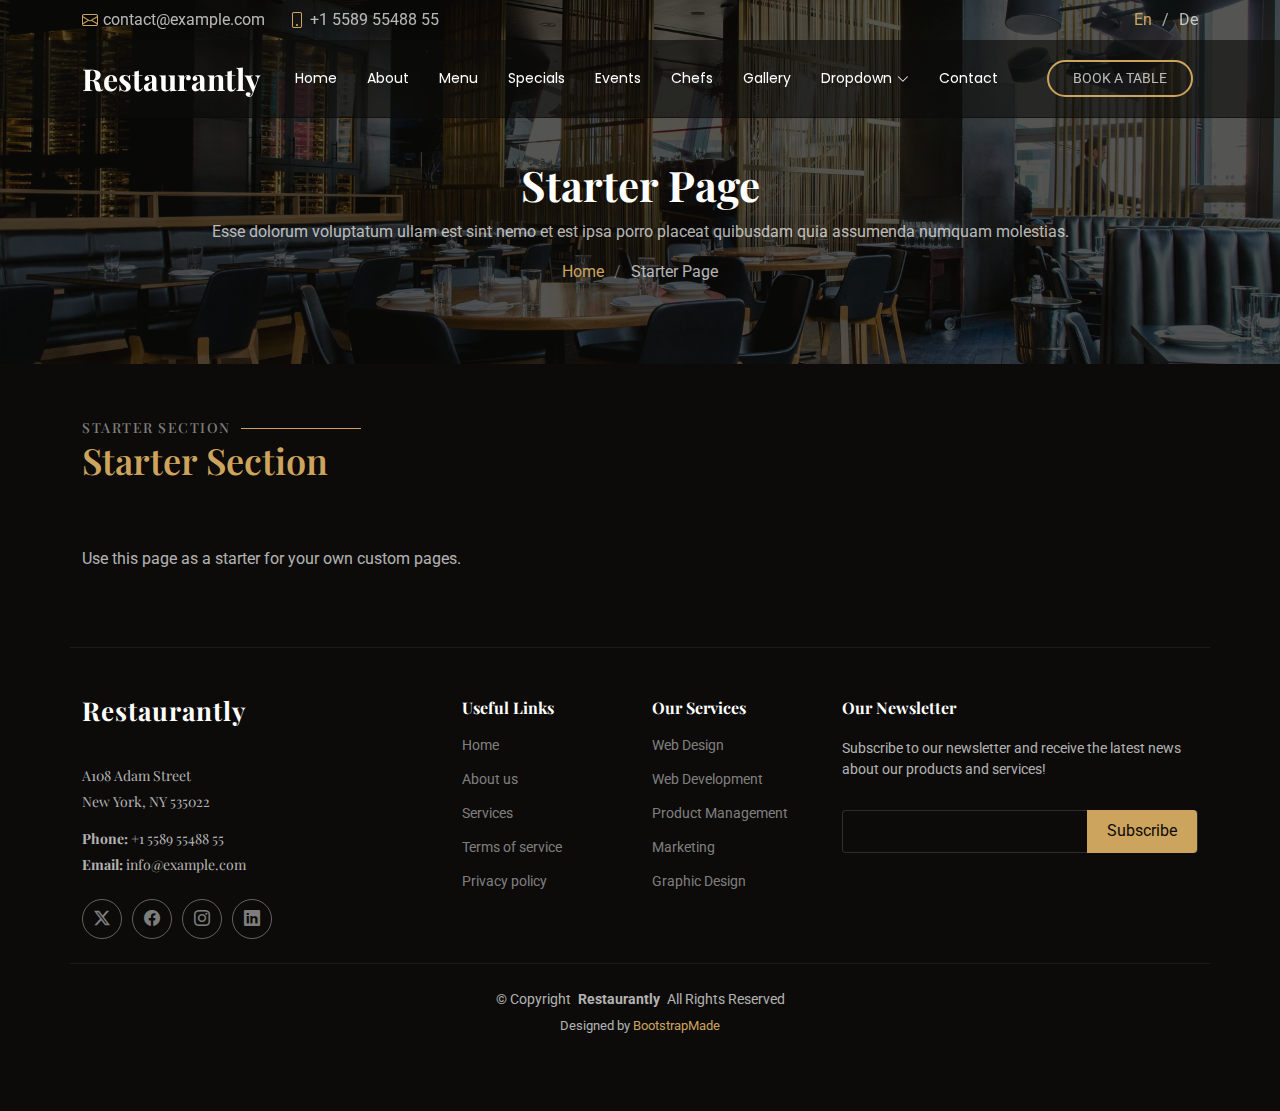
<file: starter-page.html>
<!DOCTYPE html>
<html lang="en">

<head>
  <meta charset="utf-8">
  <meta content="width=device-width, initial-scale=1.0" name="viewport">
  <title>Starter Page - Restaurantly Bootstrap Template</title>
  <meta content="" name="description">
  <meta content="" name="keywords">

  <!-- Favicons -->
  <link href="assets/img/favicon.png" rel="icon">
  <link href="assets/img/apple-touch-icon.png" rel="apple-touch-icon">

  <!-- Fonts -->
  <link href="https://fonts.googleapis.com" rel="preconnect">
  <link href="https://fonts.gstatic.com" rel="preconnect" crossorigin>
  <link href="https://fonts.googleapis.com/css2?family=Roboto:ital,wght@0,100;0,300;0,400;0,500;0,700;0,900;1,100;1,300;1,400;1,500;1,700;1,900&family=Poppins:ital,wght@0,100;0,200;0,300;0,400;0,500;0,600;0,700;0,800;0,900;1,100;1,200;1,300;1,400;1,500;1,600;1,700;1,800;1,900&family=Playfair+Display:ital,wght@0,400;0,500;0,600;0,700;0,800;0,900;1,400;1,500;1,600;1,700;1,800;1,900&display=swap" rel="stylesheet">

  <!-- Vendor CSS Files -->
  <link href="assets/vendor/bootstrap/css/bootstrap.min.css" rel="stylesheet">
  <link href="assets/vendor/bootstrap-icons/bootstrap-icons.css" rel="stylesheet">
  <link href="assets/vendor/aos/aos.css" rel="stylesheet">
  <link href="assets/vendor/glightbox/css/glightbox.min.css" rel="stylesheet">
  <link href="assets/vendor/swiper/swiper-bundle.min.css" rel="stylesheet">

  <!-- Main CSS File -->
  <link href="assets/css/main.css" rel="stylesheet">

  <!-- =======================================================
  * Template Name: Restaurantly
  * Template URL: https://bootstrapmade.com/restaurantly-restaurant-template/
  * Updated: Jun 29 2024 with Bootstrap v5.3.3
  * Author: BootstrapMade.com
  * License: https://bootstrapmade.com/license/
  ======================================================== -->
</head>

<body class="starter-page-page">

  <header id="header" class="header fixed-top">

    <div class="topbar d-flex align-items-center">
      <div class="container d-flex justify-content-center justify-content-md-between">
        <div class="contact-info d-flex align-items-center">
          <i class="bi bi-envelope d-flex align-items-center"><a href="mailto:contact@example.com">contact@example.com</a></i>
          <i class="bi bi-phone d-flex align-items-center ms-4"><span>+1 5589 55488 55</span></i>
        </div>
        <div class="languages d-none d-md-flex align-items-center">
          <ul>
            <li>En</li>
            <li><a href="#">De</a></li>
          </ul>
        </div>
      </div>
    </div><!-- End Top Bar -->

    <div class="branding d-flex align-items-cente">

      <div class="container position-relative d-flex align-items-center justify-content-between">
        <a href="index.html" class="logo d-flex align-items-center me-auto me-xl-0">
          <!-- Uncomment the line below if you also wish to use an image logo -->
          <!-- <img src="assets/img/logo.png" alt=""> -->
          <h1 class="sitename">Restaurantly</h1>
        </a>

        <nav id="navmenu" class="navmenu">
          <ul>
            <li><a href="#hero">Home<br></a></li>
            <li><a href="#about">About</a></li>
            <li><a href="#menu">Menu</a></li>
            <li><a href="#specials">Specials</a></li>
            <li><a href="#events">Events</a></li>
            <li><a href="#chefs">Chefs</a></li>
            <li><a href="#gallery">Gallery</a></li>
            <li class="dropdown"><a href="#"><span>Dropdown</span> <i class="bi bi-chevron-down toggle-dropdown"></i></a>
              <ul>
                <li><a href="#">Dropdown 1</a></li>
                <li class="dropdown"><a href="#"><span>Deep Dropdown</span> <i class="bi bi-chevron-down toggle-dropdown"></i></a>
                  <ul>
                    <li><a href="#">Deep Dropdown 1</a></li>
                    <li><a href="#">Deep Dropdown 2</a></li>
                    <li><a href="#">Deep Dropdown 3</a></li>
                    <li><a href="#">Deep Dropdown 4</a></li>
                    <li><a href="#">Deep Dropdown 5</a></li>
                  </ul>
                </li>
                <li><a href="#">Dropdown 2</a></li>
                <li><a href="#">Dropdown 3</a></li>
                <li><a href="#">Dropdown 4</a></li>
              </ul>
            </li>
            <li><a href="#contact">Contact</a></li>
          </ul>
          <i class="mobile-nav-toggle d-xl-none bi bi-list"></i>
        </nav>

        <a class="btn-book-a-table d-none d-xl-block" href="#book-a-table">Book a Table</a>

      </div>

    </div>

  </header>

  <main class="main">

    <!-- Page Title -->
    <div class="page-title position-relative" data-aos="fade" style="background-image: url(assets/img/page-title-bg.webp);">
      <div class="container position-relative">
        <h1>Starter Page <br></h1>
        <p>Esse dolorum voluptatum ullam est sint nemo et est ipsa porro placeat quibusdam quia assumenda numquam molestias.</p>
        <nav class="breadcrumbs">
          <ol>
            <li><a href="index.html">Home</a></li>
            <li class="current">Starter Page</li>
          </ol>
        </nav>
      </div>
    </div><!-- End Page Title -->

    <!-- Starter Section Section -->
    <section id="starter-section" class="starter-section section">

      <!-- Section Title -->
      <div class="container section-title" data-aos="fade-up">
        <h2>Starter Section</h2>
        <p>Starter Section<br></p>
      </div><!-- End Section Title -->

      <div class="container" data-aos="fade-up">
        <p>Use this page as a starter for your own custom pages.</p>
      </div>

    </section><!-- /Starter Section Section -->

  </main>

  <footer id="footer" class="footer">

    <div class="container footer-top">
      <div class="row gy-4">
        <div class="col-lg-4 col-md-6 footer-about">
          <a href="index.html" class="logo d-flex align-items-center">
            <span class="sitename">Restaurantly</span>
          </a>
          <div class="footer-contact pt-3">
            <p>A108 Adam Street</p>
            <p>New York, NY 535022</p>
            <p class="mt-3"><strong>Phone:</strong> <span>+1 5589 55488 55</span></p>
            <p><strong>Email:</strong> <span>info@example.com</span></p>
          </div>
          <div class="social-links d-flex mt-4">
            <a href=""><i class="bi bi-twitter-x"></i></a>
            <a href=""><i class="bi bi-facebook"></i></a>
            <a href=""><i class="bi bi-instagram"></i></a>
            <a href=""><i class="bi bi-linkedin"></i></a>
          </div>
        </div>

        <div class="col-lg-2 col-md-3 footer-links">
          <h4>Useful Links</h4>
          <ul>
            <li><a href="#">Home</a></li>
            <li><a href="#">About us</a></li>
            <li><a href="#">Services</a></li>
            <li><a href="#">Terms of service</a></li>
            <li><a href="#">Privacy policy</a></li>
          </ul>
        </div>

        <div class="col-lg-2 col-md-3 footer-links">
          <h4>Our Services</h4>
          <ul>
            <li><a href="#">Web Design</a></li>
            <li><a href="#">Web Development</a></li>
            <li><a href="#">Product Management</a></li>
            <li><a href="#">Marketing</a></li>
            <li><a href="#">Graphic Design</a></li>
          </ul>
        </div>

        <div class="col-lg-4 col-md-12 footer-newsletter">
          <h4>Our Newsletter</h4>
          <p>Subscribe to our newsletter and receive the latest news about our products and services!</p>
          <form action="forms/newsletter.php" method="post" class="php-email-form">
            <div class="newsletter-form"><input type="email" name="email"><input type="submit" value="Subscribe"></div>
            <div class="loading">Loading</div>
            <div class="error-message"></div>
            <div class="sent-message">Your subscription request has been sent. Thank you!</div>
          </form>
        </div>

      </div>
    </div>

    <div class="container copyright text-center mt-4">
      <p>© <span>Copyright</span> <strong class="px-1 sitename">Restaurantly</strong> <span>All Rights Reserved</span></p>
      <div class="credits">
        <!-- All the links in the footer should remain intact. -->
        <!-- You can delete the links only if you've purchased the pro version. -->
        <!-- Licensing information: https://bootstrapmade.com/license/ -->
        <!-- Purchase the pro version with working PHP/AJAX contact form: [buy-url] -->
        Designed by <a href="https://bootstrapmade.com/">BootstrapMade</a>
      </div>
    </div>

  </footer>

  <!-- Scroll Top -->
  <a href="#" id="scroll-top" class="scroll-top d-flex align-items-center justify-content-center"><i class="bi bi-arrow-up-short"></i></a>

  <!-- Preloader -->
  <div id="preloader"></div>

  <!-- Vendor JS Files -->
  <script src="assets/vendor/bootstrap/js/bootstrap.bundle.min.js"></script>
  <script src="assets/vendor/php-email-form/validate.js"></script>
  <script src="assets/vendor/aos/aos.js"></script>
  <script src="assets/vendor/glightbox/js/glightbox.min.js"></script>
  <script src="assets/vendor/imagesloaded/imagesloaded.pkgd.min.js"></script>
  <script src="assets/vendor/isotope-layout/isotope.pkgd.min.js"></script>
  <script src="assets/vendor/swiper/swiper-bundle.min.js"></script>

  <!-- Main JS File -->
  <script src="assets/js/main.js"></script>

</body>

</html>
</file>
<file: style.css>
body{
    background-color: #E3E7E8;
    font-family: system-ui;
}
.container{
    width: 1000px;
    margin: auto;
    transition: 0.5s;
}
header{
    display: grid;
    grid-template-columns: 1fr 50px;
    margin-top: 50px;
}
header .shopping{
    position: relative;
    text-align: right;
}
header .shopping img{
    width: 40px;
}
header .shopping span{
    background: red;
    border-radius: 50%;
    display: flex;
    justify-content: center;
    align-items: center;
    color: #fff;
    position: absolute;
    top: -5px;
    left: 80%;
    padding: 3px 10px;
}
.list{
    display: grid;
    grid-template-columns: repeat(3, 1fr);
    column-gap: 20px;
    row-gap: 20px;
    margin-top: 50px;
}
.list .item{
    text-align: center;
    background-color: #DCE0E1;
    padding: 20px;
    box-shadow: 0 50px 50px #757676;
    letter-spacing: 1px;
}
.list .item img{
    width: 90%;
    height: 430px;
    object-fit: cover;
}
.list .item .title{
    font-weight: 600;
}
.list .item .price{
    margin: 10px;
}
.list .item button{
    background-color: #1C1F25;
    color: #fff;
    width: 100%;
    padding: 10px;
}
.card{
    position: fixed;
    top:0;
    left: 100%;
    width: 500px;
    background-color: #453E3B;
    height: 100vh;
    transition: 0.5s;
}
.active .card{
    left: calc(100% - 500px);
}
.active .container{
   transform: translateX(-200px);
}
.card h1{
    color: #E8BC0E;
    font-weight: 100;
    margin: 0;
    padding: 0 20px;
    height: 80px;
    display: flex;
    align-items: center;
}
.card .checkOut{
    position: absolute;
    bottom: 0;
    width: 100%;
    display: grid;
    grid-template-columns: repeat(2, 1fr);

}
.card .checkOut div{
    background-color: #E8BC0E;
    width: 100%;
    height: 70px;
    display: flex;
    justify-content: center;
    align-items: center;
    font-weight: bold;
    cursor: pointer;
}
.card .checkOut div:nth-child(2){
    background-color: #1C1F25;
    color: #fff;
}
.listCard li{
    display: grid;
    grid-template-columns: 100px repeat(3, 1fr);
    color: #fff;
    row-gap: 10px;
}
.listCard li div{
    display: flex;
    justify-content: center;
    align-items: center;
}
.listCard li img{
    width: 90%;
}
.listCard li button{
    background-color: #fff5;
    border: none;
}
.listCard .count{
    margin: 0 10px;
}
</file>
<file: assets/css/main.css>
/**
* Template Name: Restaurantly
* Template URL: https://bootstrapmade.com/restaurantly-restaurant-template/
* Updated: Jun 29 2024 with Bootstrap v5.3.3
* Author: BootstrapMade.com
* License: https://bootstrapmade.com/license/
*/

/*--------------------------------------------------------------
# Font & Color Variables
# Help: https://bootstrapmade.com/color-system/
--------------------------------------------------------------*/
/* Fonts */
:root {
  --default-font: "Roboto",  system-ui, -apple-system, "Segoe UI", Roboto, "Helvetica Neue", Arial, "Noto Sans", "Liberation Sans", sans-serif, "Apple Color Emoji", "Segoe UI Emoji", "Segoe UI Symbol", "Noto Color Emoji";
  --heading-font: "Playfair Display",  sans-serif;
  --nav-font: "Poppins",  sans-serif;
}

/* Global Colors - The following color variables are used throughout the website. Updating them here will change the color scheme of the entire website */
:root { 
  --background-color: #0c0b09; /* Background color for the entire website, including individual sections */
  --default-color: rgba(255, 255, 255, 0.7); /* Default color used for the majority of the text content across the entire website */
  --heading-color: #ffffff; /* Color for headings, subheadings and title throughout the website */
  --accent-color: #cda45e; /* Accent color that represents your brand on the website. It's used for buttons, links, and other elements that need to stand out */
  --surface-color: #29261f; /* The surface color is used as a background of boxed elements within sections, such as cards, icon boxes, or other elements that require a visual separation from the global background. */
  --contrast-color: #0c0b09; /* Contrast color for text, ensuring readability against backgrounds of accent, heading, or default colors. */
}

/* Nav Menu Colors - The following color variables are used specifically for the navigation menu. They are separate from the global colors to allow for more customization options */
:root {
  --nav-color: #ffffff;  /* The default color of the main navmenu links */
  --nav-hover-color: #cda45e; /* Applied to main navmenu links when they are hovered over or active */
  --nav-mobile-background-color: #29261f; /* Used as the background color for mobile navigation menu */
  --nav-dropdown-background-color: #29261f; /* Used as the background color for dropdown items that appear when hovering over primary navigation items */
  --nav-dropdown-color: #ffffff; /* Used for navigation links of the dropdown items in the navigation menu. */
  --nav-dropdown-hover-color: #cda45e; /* Similar to --nav-hover-color, this color is applied to dropdown navigation links when they are hovered over. */
}

/* Color Presets - These classes override global colors when applied to any section or element, providing reuse of the sam color scheme. */

.light-background {
  --background-color: #29261f;
  --surface-color: #464135;
}

.dark-background {
  --background-color: #000000;
  --default-color: #ffffff;
  --heading-color: #ffffff;
  --surface-color: #1a1a1a;
  --contrast-color: #ffffff;
}

/* Smooth scroll */
:root {
  scroll-behavior: smooth;
}

/*--------------------------------------------------------------
# General Styling & Shared Classes
--------------------------------------------------------------*/
body {
  color: var(--default-color);
  background-color: var(--background-color);
  font-family: var(--default-font);
}

a {
  color: var(--accent-color);
  text-decoration: none;
  transition: 0.3s;
}

a:hover {
  color: color-mix(in srgb, var(--accent-color), transparent 25%);
  text-decoration: none;
}

h1,
h2,
h3,
h4,
h5,
h6 {
  color: var(--heading-color);
  font-family: var(--heading-font);
}

/* PHP Email Form Messages
------------------------------*/
.php-email-form .error-message {
  display: none;
  background: #df1529;
  color: #ffffff;
  text-align: left;
  padding: 15px;
  margin-bottom: 24px;
  font-weight: 600;
}

.php-email-form .sent-message {
  display: none;
  color: #ffffff;
  background: #059652;
  text-align: center;
  padding: 15px;
  margin-bottom: 24px;
  font-weight: 600;
}

.php-email-form .loading {
  display: none;
  background: var(--surface-color);
  text-align: center;
  padding: 15px;
  margin-bottom: 24px;
}

.php-email-form .loading:before {
  content: "";
  display: inline-block;
  border-radius: 50%;
  width: 24px;
  height: 24px;
  margin: 0 10px -6px 0;
  border: 3px solid var(--accent-color);
  border-top-color: var(--surface-color);
  animation: php-email-form-loading 1s linear infinite;
}

@keyframes php-email-form-loading {
  0% {
    transform: rotate(0deg);
  }

  100% {
    transform: rotate(360deg);
  }
}

/* Pulsating Play Button
------------------------------*/
.pulsating-play-btn {
  width: 94px;
  height: 94px;
  background: radial-gradient(var(--accent-color) 50%, color-mix(in srgb, var(--accent-color), transparent 75%) 52%);
  border-radius: 50%;
  display: block;
  position: relative;
  overflow: hidden;
}

.pulsating-play-btn:before {
  content: "";
  position: absolute;
  width: 120px;
  height: 120px;
  animation-delay: 0s;
  animation: pulsate-play-btn 2s;
  animation-direction: forwards;
  animation-iteration-count: infinite;
  animation-timing-function: steps;
  opacity: 1;
  border-radius: 50%;
  border: 5px solid color-mix(in srgb, var(--accent-color), transparent 30%);
  top: -15%;
  left: -15%;
  background: rgba(198, 16, 0, 0);
}

.pulsating-play-btn:after {
  content: "";
  position: absolute;
  left: 50%;
  top: 50%;
  transform: translateX(-40%) translateY(-50%);
  width: 0;
  height: 0;
  border-top: 10px solid transparent;
  border-bottom: 10px solid transparent;
  border-left: 15px solid #fff;
  z-index: 100;
  transition: all 400ms cubic-bezier(0.55, 0.055, 0.675, 0.19);
}

.pulsating-play-btn:hover:before {
  content: "";
  position: absolute;
  left: 50%;
  top: 50%;
  transform: translateX(-40%) translateY(-50%);
  width: 0;
  height: 0;
  border: none;
  border-top: 10px solid transparent;
  border-bottom: 10px solid transparent;
  border-left: 15px solid #fff;
  z-index: 200;
  animation: none;
  border-radius: 0;
}

.pulsating-play-btn:hover:after {
  border-left: 15px solid var(--accent-color);
  transform: scale(20);
}

@keyframes pulsate-play-btn {
  0% {
    transform: scale(0.6, 0.6);
    opacity: 1;
  }

  100% {
    transform: scale(1, 1);
    opacity: 0;
  }
}

/*--------------------------------------------------------------
# Global Header
--------------------------------------------------------------*/
.header {
  --background-color: rgba(12, 11, 9, 0.61);
  color: var(--default-color);
  transition: all 0.5s;
  z-index: 997;
}

.header .topbar {
  height: 40px;
  padding: 0;
  font-size: 16px;
  transition: all 0.5s;
}

.header .topbar .contact-info i {
  font-style: normal;
  color: var(--accent-color);
}

.header .topbar .contact-info i a,
.header .topbar .contact-info i span {
  padding-left: 5px;
  color: var(--default-color);
}

@media (max-width: 575px) {

  .header .topbar .contact-info i a,
  .header .topbar .contact-info i span {
    font-size: 13px;
  }
}

.header .topbar .contact-info i a {
  line-height: 0;
  transition: 0.3s;
}

.header .topbar .contact-info i a:hover {
  color: var(--accent-color);
  text-decoration: underline;
}

.header .topbar .languages ul {
  display: flex;
  flex-wrap: wrap;
  list-style: none;
  padding: 0;
  margin: 0;
  color: var(--accent-color);
}

.header .topbar .languages ul a {
  color: var(--default-color);
}

.header .topbar .languages ul a:hover {
  color: var(--accent-color);
}

.header .topbar .languages ul li+li {
  padding-left: 10px;
}

.header .topbar .languages ul li+li::before {
  display: inline-block;
  padding-right: 10px;
  color: color-mix(in srgb, var(--default-color), transparent 10%);
  content: "/";
}

.header .branding {
  background-color: var(--background-color);
  min-height: 60px;
  padding: 10px 0;
  transition: 0.3s;
  border-bottom: 1px solid var(--background-color);
}

.header .logo {
  line-height: 1;
}

.header .logo img {
  max-height: 80px;
  margin-right: 8px;
}

.header .logo h1 {
  font-size: 30px;
  margin: 0;
  font-weight: 700;
  color: var(--heading-color);
}

.header .btn-book-a-table,
.header .btn-book-a-table:focus {
  color: var(--default-color);
  border: 2px solid var(--accent-color);
  text-transform: uppercase;
  font-size: 14px;
  padding: 6px 24px;
  margin: 0 5px 0 30px;
  border-radius: 50px;
  transition: 0.3s;
}

.header .btn-book-a-table:hover,
.header .btn-book-a-table:focus:hover {
  color: var(--default-color);
  background: var(--accent-color);
}

.scrolled .header .topbar {
  height: 0;
  visibility: hidden;
  overflow: hidden;
}

.scrolled .header .branding {
  border-color: color-mix(in srgb, var(--accent-color), transparent 80%);
}

/* Global Header on Scroll
------------------------------*/
.scrolled .header {
  --background-color: #0c0b09;
}

/*--------------------------------------------------------------
# Navigation Menu
--------------------------------------------------------------*/
/* Navmenu - Desktop */
@media (min-width: 1200px) {
  .navmenu {
    padding: 0;
  }

  .navmenu ul {
    margin: 0;
    padding: 0;
    display: flex;
    list-style: none;
    align-items: center;
  }

  .navmenu li {
    position: relative;
  }

  .navmenu a,
  .navmenu a:focus {
    color: var(--nav-color);
    padding: 18px 15px;
    font-size: 14px;
    font-family: var(--nav-font);
    font-weight: 400;
    display: flex;
    align-items: center;
    justify-content: space-between;
    white-space: nowrap;
    transition: 0.3s;
  }

  .navmenu a i,
  .navmenu a:focus i {
    font-size: 12px;
    line-height: 0;
    margin-left: 5px;
    transition: 0.3s;
  }

  .navmenu li:last-child a {
    padding-right: 0;
  }

  .navmenu li:hover>a,
  .navmenu .active,
  .navmenu .active:focus {
    color: var(--nav-hover-color);
  }

  .navmenu .dropdown ul {
    margin: 0;
    padding: 10px 0;
    background: var(--nav-dropdown-background-color);
    display: block;
    position: absolute;
    visibility: hidden;
    left: 14px;
    top: 130%;
    opacity: 0;
    transition: 0.3s;
    border-radius: 4px;
    z-index: 99;
  }

  .navmenu .dropdown ul li {
    min-width: 200px;
  }

  .navmenu .dropdown ul a {
    padding: 10px 20px;
    font-size: 15px;
    text-transform: none;
    color: var(--nav-dropdown-color);
  }

  .navmenu .dropdown ul a i {
    font-size: 12px;
  }

  .navmenu .dropdown ul a:hover,
  .navmenu .dropdown ul .active:hover,
  .navmenu .dropdown ul li:hover>a {
    color: var(--nav-dropdown-hover-color);
  }

  .navmenu .dropdown:hover>ul {
    opacity: 1;
    top: 100%;
    visibility: visible;
  }

  .navmenu .dropdown .dropdown ul {
    top: 0;
    left: -90%;
    visibility: hidden;
  }

  .navmenu .dropdown .dropdown:hover>ul {
    opacity: 1;
    top: 0;
    left: -100%;
    visibility: visible;
  }
}

/* Navmenu - Mobile */
@media (max-width: 1199px) {
  .mobile-nav-toggle {
    color: var(--nav-color);
    font-size: 28px;
    line-height: 0;
    margin-right: 10px;
    cursor: pointer;
    transition: color 0.3s;
  }

  .navmenu {
    padding: 0;
    z-index: 9997;
  }

  .navmenu ul {
    display: none;
    position: absolute;
    inset: 60px 20px 20px 20px;
    padding: 10px 0;
    margin: 0;
    border-radius: 6px;
    background-color: var(--nav-mobile-background-color);
    border: 1px solid color-mix(in srgb, var(--default-color), transparent 90%);
    overflow-y: auto;
    transition: 0.3s;
    z-index: 9998;
  }

  .navmenu a,
  .navmenu a:focus {
    color: var(--nav-dropdown-color);
    padding: 10px 20px;
    font-family: var(--nav-font);
    font-size: 17px;
    font-weight: 500;
    display: flex;
    align-items: center;
    justify-content: space-between;
    white-space: nowrap;
    transition: 0.3s;
  }

  .navmenu a i,
  .navmenu a:focus i {
    font-size: 12px;
    line-height: 0;
    margin-left: 5px;
    width: 30px;
    height: 30px;
    display: flex;
    align-items: center;
    justify-content: center;
    border-radius: 50%;
    transition: 0.3s;
    background-color: color-mix(in srgb, var(--accent-color), transparent 90%);
  }

  .navmenu a i:hover,
  .navmenu a:focus i:hover {
    background-color: var(--accent-color);
    color: var(--contrast-color);
  }

  .navmenu a:hover,
  .navmenu .active,
  .navmenu .active:focus {
    color: var(--nav-dropdown-hover-color);
  }

  .navmenu .active i,
  .navmenu .active:focus i {
    background-color: var(--accent-color);
    color: var(--contrast-color);
    transform: rotate(180deg);
  }

  .navmenu .dropdown ul {
    position: static;
    display: none;
    z-index: 99;
    padding: 10px 0;
    margin: 10px 20px;
    background-color: var(--nav-dropdown-background-color);
    border: 1px solid color-mix(in srgb, var(--default-color), transparent 90%);
    box-shadow: none;
    transition: all 0.5s ease-in-out;
  }

  .navmenu .dropdown ul ul {
    background-color: rgba(33, 37, 41, 0.1);
  }

  .navmenu .dropdown>.dropdown-active {
    display: block;
    background-color: rgba(33, 37, 41, 0.03);
  }

  .mobile-nav-active {
    overflow: hidden;
  }

  .mobile-nav-active .mobile-nav-toggle {
    color: #fff;
    position: absolute;
    font-size: 32px;
    top: 15px;
    right: 15px;
    margin-right: 0;
    z-index: 9999;
  }

  .mobile-nav-active .navmenu {
    position: fixed;
    overflow: hidden;
    inset: 0;
    background: rgba(33, 37, 41, 0.8);
    transition: 0.3s;
  }

  .mobile-nav-active .navmenu>ul {
    display: block;
  }
}

/*--------------------------------------------------------------
# Global Footer
--------------------------------------------------------------*/
.footer {
  color: var(--default-color);
  background-color: var(--background-color);
  font-size: 14px;
  padding-bottom: 50px;
  position: relative;
}

.footer .footer-top {
  padding-top: 50px;
  border-top: 1px solid color-mix(in srgb, var(--default-color), transparent 90%);
}

.footer .footer-about .logo {
  line-height: 1;
  margin-bottom: 25px;
}

.footer .footer-about .logo img {
  max-height: 40px;
  margin-right: 6px;
}

.footer .footer-about .logo span {
  font-size: 26px;
  font-weight: 700;
  letter-spacing: 1px;
  font-family: var(--heading-font);
  color: var(--heading-color);
}

.footer .footer-about p {
  font-size: 14px;
  font-family: var(--heading-font);
}

.footer .social-links a {
  display: flex;
  align-items: center;
  justify-content: center;
  width: 40px;
  height: 40px;
  border-radius: 50%;
  border: 1px solid color-mix(in srgb, var(--default-color), transparent 50%);
  font-size: 16px;
  color: color-mix(in srgb, var(--default-color), transparent 30%);
  margin-right: 10px;
  transition: 0.3s;
}

.footer .social-links a:hover {
  color: var(--accent-color);
  border-color: var(--accent-color);
}

.footer h4 {
  font-size: 16px;
  font-weight: bold;
  position: relative;
  padding-bottom: 12px;
}

.footer .footer-links {
  margin-bottom: 30px;
}

.footer .footer-links ul {
  list-style: none;
  padding: 0;
  margin: 0;
}

.footer .footer-links ul i {
  padding-right: 2px;
  font-size: 12px;
  line-height: 0;
}

.footer .footer-links ul li {
  padding: 10px 0;
  display: flex;
  align-items: center;
}

.footer .footer-links ul li:first-child {
  padding-top: 0;
}

.footer .footer-links ul a {
  color: color-mix(in srgb, var(--default-color), transparent 30%);
  display: inline-block;
  line-height: 1;
}

.footer .footer-links ul a:hover {
  color: var(--accent-color);
}

.footer .footer-contact p {
  margin-bottom: 5px;
}

.footer .footer-newsletter .newsletter-form {
  margin-top: 30px;
  margin-bottom: 15px;
  padding: 6px 8px;
  position: relative;
  border-radius: 4px;
  border: 1px solid color-mix(in srgb, var(--default-color), transparent 80%);
  display: flex;
  background-color: var(--background-color);
  transition: 0.3s;
}

.footer .footer-newsletter .newsletter-form:focus-within {
  border-color: var(--accent-color);
}

.footer .footer-newsletter .newsletter-form input[type=email] {
  border: 0;
  padding: 4px;
  width: 100%;
  background-color: var(--background-color);
  color: var(--default-color);
}

.footer .footer-newsletter .newsletter-form input[type=email]:focus-visible {
  outline: none;
}

.footer .footer-newsletter .newsletter-form input[type=submit] {
  border: 0;
  font-size: 16px;
  padding: 0 20px;
  margin: -7px -8px -7px 0;
  background: var(--accent-color);
  color: var(--contrast-color);
  transition: 0.3s;
  border-radius: 0 4px 4px 0;
}

.footer .footer-newsletter .newsletter-form input[type=submit]:hover {
  background: color-mix(in srgb, var(--accent-color), transparent 20%);
}

.footer .copyright {
  padding-top: 25px;
  padding-bottom: 25px;
  border-top: 1px solid color-mix(in srgb, var(--default-color), transparent 90%);
}

.footer .copyright p {
  margin-bottom: 0;
}

.footer .credits {
  margin-top: 6px;
  font-size: 13px;
}

/*--------------------------------------------------------------
# Preloader
--------------------------------------------------------------*/
#preloader {
  position: fixed;
  inset: 0;
  z-index: 999999;
  overflow: hidden;
  background: var(--background-color);
  transition: all 0.6s ease-out;
}

#preloader:before {
  content: "";
  position: fixed;
  top: calc(50% - 30px);
  left: calc(50% - 30px);
  border: 6px solid #ffffff;
  border-color: var(--accent-color) transparent var(--accent-color) transparent;
  border-radius: 50%;
  width: 60px;
  height: 60px;
  animation: animate-preloader 1.5s linear infinite;
}

@keyframes animate-preloader {
  0% {
    transform: rotate(0deg);
  }

  100% {
    transform: rotate(360deg);
  }
}

/*--------------------------------------------------------------
# Scroll Top Button
--------------------------------------------------------------*/
.scroll-top {
  position: fixed;
  visibility: hidden;
  opacity: 0;
  right: 15px;
  bottom: 15px;
  z-index: 99999;
  background-color: var(--accent-color);
  width: 40px;
  height: 40px;
  border-radius: 4px;
  transition: all 0.4s;
}

.scroll-top i {
  font-size: 24px;
  color: var(--contrast-color);
  line-height: 0;
}

.scroll-top:hover {
  background-color: color-mix(in srgb, var(--accent-color), transparent 20%);
  color: var(--contrast-color);
}

.scroll-top.active {
  visibility: visible;
  opacity: 1;
}

/*--------------------------------------------------------------
# Disable aos animation delay on mobile devices
--------------------------------------------------------------*/
@media screen and (max-width: 768px) {
  [data-aos-delay] {
    transition-delay: 0 !important;
  }
}

/*--------------------------------------------------------------
# Global Page Titles & Breadcrumbs
--------------------------------------------------------------*/
.page-title {
  color: var(--default-color);
  background-color: var(--background-color);
  background-size: cover;
  background-position: center;
  background-repeat: no-repeat;
  padding: 160px 0 80px 0;
  text-align: center;
  position: relative;
}

.page-title:before {
  content: "";
  background-color: color-mix(in srgb, var(--background-color), transparent 30%);
  position: absolute;
  inset: 0;
}

.page-title h1 {
  font-size: 42px;
  font-weight: 700;
  margin-bottom: 10px;
}

.page-title .breadcrumbs ol {
  display: flex;
  flex-wrap: wrap;
  list-style: none;
  justify-content: center;
  padding: 0;
  margin: 0;
  font-size: 16px;
  font-weight: 400;
}

.page-title .breadcrumbs ol li+li {
  padding-left: 10px;
}

.page-title .breadcrumbs ol li+li::before {
  content: "/";
  display: inline-block;
  padding-right: 10px;
  color: color-mix(in srgb, var(--default-color), transparent 50%);
}

/*--------------------------------------------------------------
# Global Sections
--------------------------------------------------------------*/
section,
.section {
  color: var(--default-color);
  background-color: var(--background-color);
  padding: 60px 0;
  scroll-margin-top: 77px;
  overflow: clip;
}

@media (max-width: 1199px) {

  section,
  .section {
    scroll-margin-top: 60px;
  }
}

/*--------------------------------------------------------------
# Global Section Titles
--------------------------------------------------------------*/
.section-title {
  padding-bottom: 60px;
  position: relative;
}

.section-title h2 {
  font-size: 14px;
  font-weight: 500;
  padding: 0;
  line-height: 1px;
  margin: 0;
  letter-spacing: 1.5px;
  text-transform: uppercase;
  color: color-mix(in srgb, var(--default-color), transparent 30%);
  position: relative;
}

.section-title h2::after {
  content: "";
  width: 120px;
  height: 1px;
  display: inline-block;
  background: var(--accent-color);
  margin: 4px 10px;
}

.section-title p {
  color: var(--accent-color);
  margin: 0;
  font-size: 36px;
  font-weight: 600;
  font-family: var(--heading-font);
}

/*--------------------------------------------------------------
# Hero Section
--------------------------------------------------------------*/
.hero {
  width: 100%;
  min-height: 100vh;
  position: relative;
  padding: 80px 0;
  display: flex;
  align-items: center;
  justify-content: center;
  color: var(--default-color);
}

.hero img {
  position: absolute;
  inset: 0;
  display: block;
  width: 100%;
  height: 100%;
  object-fit: cover;
  z-index: 1;
}

.hero:before {
  content: "";
  background: color-mix(in srgb, var(--background-color), transparent 50%);
  position: absolute;
  inset: 0;
  z-index: 2;
}

.hero .container {
  position: relative;
  z-index: 3;
}

.hero h2 {
  margin: 0;
  font-size: 48px;
  font-weight: 700;
}

.hero h2 span {
  color: var(--accent-color);
}

.hero p {
  color: color-mix(in srgb, var(--default-color), transparent 20%);
  margin: 10px 0 0 0;
  font-size: 24px;
}

.hero .cta-btn {
  color: var(--default-color);
  border: 2px solid var(--accent-color);
  font-weight: 400;
  font-size: 14px;
  text-transform: uppercase;
  letter-spacing: 1px;
  display: inline-block;
  padding: 8px 30px;
  border-radius: 50px;
  transition: 0.3s;
  flex-shrink: 0;
}

.hero .cta-btn:first-child {
  margin-right: 10px;
}

.hero .cta-btn:hover {
  background: color-mix(in srgb, var(--accent-color), transparent 20%);
}

@media (max-width: 480px) {
  .hero .cta-btn {
    font-size: 12px;
  }
}

@media (max-width: 768px) {
  .hero h2 {
    font-size: 32px;
  }

  .hero p {
    font-size: 18px;
  }
}

/*--------------------------------------------------------------
# About Section
--------------------------------------------------------------*/
.about {
  background: url("../img/about-bg.jpg") center center;
  background-size: cover;
  position: relative;
  padding: 80px 0;
}

.about:before {
  content: "";
  background: color-mix(in srgb, var(--background-color), transparent 12%);
  position: absolute;
  bottom: 0;
  top: 0;
  left: 0;
  right: 0;
}

.about .container {
  position: relative;
}

.about .content h3 {
  font-size: 1.75rem;
  font-weight: 700;
}

.about .content .fst-italic {
  color: color-mix(in srgb, var(--default-color), var(--contrast-color) 50%);
}


.about .content ul {
  list-style: none;
  padding: 0;
}

.about .content ul li {
  padding: 10px 0 0 0;
  display: flex;
}

.about .content ul i {
  color: var(--accent-color);
  margin-right: 0.5rem;
  line-height: 1.2;
  font-size: 1.25rem;
}

.about .content p:last-child {
  margin-bottom: 0;
}

.about .about-img {
  border: 6px solid color-mix(in srgb, var(--default-color), transparent 80%);
  transition: 0.3s;
}

.about .about-img:hover {
  transform: scale(1.03);
}

/*--------------------------------------------------------------
# Why Us Section
--------------------------------------------------------------*/
.why-us .card-item {
  background: color-mix(in srgb, var(--default-color), transparent 95%);
  padding: 50px 30px;
  transition: all ease-in-out 0.3s;
  height: 100%;
  position: relative;
}

.why-us .card-item span {
  color: var(--accent-color);
  display: block;
  font-size: 28px;
  font-weight: 700;
}

.why-us .card-item h4 {
  font-size: 24px;
  font-weight: 600;
  padding: 0;
  margin: 20px 0;
}

.why-us .card-item h4 a {
  color: var(--heading-color);
}

.why-us .card-item p {
  font-size: 15px;
  color: color-mix(in srgb, var(--default-color), transparent 40%);
  margin: 0;
  padding: 0;
}

.why-us .card-item:hover {
  background: var(--accent-color);
  padding: 30px 30px 70px 30px;
}

.why-us .card-item:hover span,
.why-us .card-item:hover h4 a,
.why-us .card-item:hover p {
  color: var(--contrast-color);
}

/*--------------------------------------------------------------
# Menu Section
--------------------------------------------------------------*/
.menu {
  background-color: color-mix(in srgb, var(--background-color) 90%, white 5%);
}

.menu .menu-filters {
  padding: 0;
  margin: 0 auto;
  list-style: none;
  text-align: center;
  border-radius: 50px;
}

.menu .menu-filters li {
  color: var(--default-color);
  margin-bottom: 10px;
  cursor: pointer;
  display: inline-block;
  padding: 8px 12px 10px 12px;
  font-size: 16px;
  font-weight: 500;
  line-height: 1;
  transition: all ease-in-out 0.3s;
  font-family: var(--heading-font);
}

.menu .menu-filters li:hover,
.menu .menu-filters li.filter-active {
  color: var(--accent-color);
}

.menu .menu-filters li:last-child {
  margin-right: 0;
}

.menu .menu-item {
  margin-top: 50px;
  position: relative;
}

.menu .menu-img {
  width: 80px;
  border-radius: 50%;
  float: left;
  border: 8px solid color-mix(in srgb, var(--default-color), transparent 90%);
}

.menu .menu-content {
  margin-left: 95px;
  overflow: hidden;
  display: flex;
  justify-content: space-between;
  position: relative;
}

.menu .menu-content::after {
  content: "......................................................................" "...................................................................." "....................................................................";
  position: absolute;
  left: 20px;
  right: 0;
  top: -4px;
  z-index: 1;
  color: color-mix(in srgb, var(--default-color), transparent 60%);
  font-family: Arial, "Helvetica Neue", Helvetica, sans-serif;
}

.menu .menu-content a {
  color: var(--heading-color);
  background: var(--background-color);
  padding-right: 10px;
  position: relative;
  z-index: 3;
  font-weight: 700;
  transition: 0.3s;
}

.menu .menu-content a:hover {
  color: var(--accent-color);
}

.menu .menu-content span {
  background: var(--background-color);
  color: var(--accent-color);
  position: relative;
  z-index: 3;
  padding: 0 10px;
  font-weight: 600;
}

.menu .menu-ingredients {
  margin-left: 95px;
  font-style: italic;
  font-size: 14px;
  font-family: var(--nav-font);
  color: color-mix(in srgb, var(--default-color), transparent 50%);
}

/*--------------------------------------------------------------
# Specials Section
--------------------------------------------------------------*/
.specials {
  overflow: hidden;
}

.specials .nav-tabs {
  border: 0;
}

.specials .nav-link {
  border: 0;
  padding: 12px 15px;
  transition: 0.3s;
  color: var(--heading-color);
  border-radius: 0;
  border-right: 2px solid var(--accent-color);
  font-weight: 600;
  font-size: 15px;
}

.specials .nav-link:hover {
  color: var(--accent-color);
}

.specials .nav-link.active {
  color: var(--contrast-color);
  background-color: var(--accent-color);
}

.specials .tab-pane.active {
  animation: fadeIn 0.5s ease-out;
}

.specials .details h3 {
  font-size: 26px;
  font-weight: 600;
  margin-bottom: 20px;
}

.specials .details p {
  color: color-mix(in srgb, var(--default-color), transparent 20%);
}

.specials .details p:last-child {
  margin-bottom: 0;
}

/* @media (max-width: 768px) {
  .specials .nav-link {
    border: 0;
    padding: 15px;
  }

  .specials .nav-link.active {
    color: var(--accent-color);
    background: var(--accent-color);
  }
} */

/*--------------------------------------------------------------
# Events Section
--------------------------------------------------------------*/
.events {
  --default-color: #ffffff;
  --background-color: #000000;
  --heading-color: #ffffff;
  padding: 80px 0;
  position: relative;
}

.events .slider-bg {
  position: absolute;
  inset: 0;
  display: block;
  width: 100%;
  height: 100%;
  object-fit: cover;
  z-index: 1;
}

.events:before {
  content: "";
  background-color: color-mix(in srgb, var(--background-color), transparent 30%);
  position: absolute;
  inset: 0;
  z-index: 2;
}

.events .section-title h2 {
  color: #ffffff;
}

.events .container {
  position: relative;
  z-index: 3;
}

.events .event-item h3 {
  font-weight: 700;
  font-size: 30px;
}

.events .event-item .price {
  font-size: 26px;
  font-family: var(--default-font);
  font-weight: 700;
  margin-bottom: 15px;
}

.events .event-item .price span {
  border-bottom: 2px solid var(--accent-color);
}

.events .event-item ul {
  list-style: none;
  padding: 0;
}

.events .event-item ul li {
  padding-bottom: 10px;
}

.events .event-item ul i {
  font-size: 20px;
  padding-right: 4px;
  color: var(--accent-color);
}

.events .event-item p:last-child {
  margin-bottom: 0;
}

.events .swiper-wrapper {
  height: auto;
}

.events .swiper-pagination {
  margin-top: 30px;
  position: relative;
}

.events .swiper-pagination .swiper-pagination-bullet {
  width: 12px;
  height: 12px;
  background-color: color-mix(in srgb, var(--default-color), transparent 70%);
  opacity: 1;
}

.events .swiper-pagination .swiper-pagination-bullet-active {
  background-color: var(--accent-color);
}

/*--------------------------------------------------------------
# Book A Table Section
--------------------------------------------------------------*/
.book-a-table .reservation-img {
  min-height: 500px;
  background-size: cover;
  background-position: center;
}

.book-a-table .reservation-form-bg {
  background: color-mix(in srgb, var(--default-color), transparent 97%);
}

.book-a-table .php-email-form {
  padding: 30px;
}

@media (max-width: 575px) {
  .book-a-table .php-email-form {
    padding: 20px;
  }
}

.book-a-table .php-email-form input[type=text],
.book-a-table .php-email-form input[type=email],
.book-a-table .php-email-form input[type=number],
.book-a-table .php-email-form input[type=date],
.book-a-table .php-email-form input[type=time],
.book-a-table .php-email-form textarea {
  font-size: 14px;
  padding: 10px 15px;
  box-shadow: none;
  border-radius: 0;
  color: var(--default-color);
  background-color: color-mix(in srgb, var(--background-color), transparent 20%);
  border-color: color-mix(in srgb, var(--default-color), transparent 80%);
}

.book-a-table .php-email-form input[type=text]:focus,
.book-a-table .php-email-form input[type=email]:focus,
.book-a-table .php-email-form input[type=number]:focus,
.book-a-table .php-email-form input[type=date]:focus,
.book-a-table .php-email-form input[type=time]:focus,
.book-a-table .php-email-form textarea:focus {
  border-color: var(--accent-color);
}

.book-a-table .php-email-form input[type=text]::placeholder,
.book-a-table .php-email-form input[type=email]::placeholder,
.book-a-table .php-email-form input[type=number]::placeholder,
.book-a-table .php-email-form input[type=date]::placeholder,
.book-a-table .php-email-form input[type=time]::placeholder,
.book-a-table .php-email-form textarea::placeholder {
  color: color-mix(in srgb, var(--default-color), transparent 70%);
}

.book-a-table .php-email-form button[type=submit] {
  color: var(--default-color);
  border: 2px solid var(--accent-color);
  background: transparent;
  padding: 14px 60px;
  transition: 0.4s;
  border-radius: 50px;
}

.book-a-table .php-email-form button[type=submit]:hover {
  background: var(--accent-color);
}

/*--------------------------------------------------------------
# Testimonials Section
--------------------------------------------------------------*/
.testimonials .testimonials-carousel,
.testimonials .testimonials-slider {
  overflow: hidden;
}

.testimonials .testimonial-item {
  box-sizing: content-box;
  min-height: 320px;
}

.testimonials .testimonial-item .testimonial-img {
  width: 90px;
  border-radius: 50%;
  margin: -40px 0 0 40px;
  position: relative;
  z-index: 2;
  border: 6px solid var(--background-color);
}

.testimonials .testimonial-item h3 {
  font-size: 18px;
  font-weight: bold;
  margin: 10px 0 5px 45px;
}

.testimonials .testimonial-item h4 {
  font-size: 14px;
  color: color-mix(in srgb, var(--default-color), transparent 20%);
  margin: 0 0 0 45px;
}

.testimonials .testimonial-item .quote-icon-left,
.testimonials .testimonial-item .quote-icon-right {
  color: color-mix(in srgb, var(--accent-color), transparent 50%);
  font-size: 26px;
  line-height: 0;
}

.testimonials .testimonial-item .quote-icon-left {
  display: inline-block;
  left: -5px;
  position: relative;
}

.testimonials .testimonial-item .quote-icon-right {
  display: inline-block;
  right: -5px;
  position: relative;
  top: 10px;
  transform: scale(-1, -1);
}

.testimonials .testimonial-item p {
  font-style: italic;
  margin: 0 15px 0 15px;
  padding: 20px 20px 60px 20px;
  background: color-mix(in srgb, var(--default-color), transparent 97%);
  position: relative;
  border-radius: 6px;
  position: relative;
  z-index: 1;
}

.testimonials .swiper-wrapper {
  height: auto;
}

.testimonials .swiper-pagination {
  margin-top: 20px;
  position: relative;
}

.testimonials .swiper-pagination .swiper-pagination-bullet {
  width: 12px;
  height: 12px;
  background-color: var(--background-color);
  opacity: 1;
  border: 1px solid var(--accent-color);
}

.testimonials .swiper-pagination .swiper-pagination-bullet-active {
  background-color: var(--accent-color);
}

/*--------------------------------------------------------------
# Gallery Section
--------------------------------------------------------------*/
.gallery .gallery-item {
  overflow: hidden;
  border-right: 3px solid var(--background-color);
  border-bottom: 3px solid var(--background-color);
}

.gallery .gallery-item img {
  transition: all ease-in-out 0.4s;
}

.gallery .gallery-item:hover img {
  transform: scale(1.1);
}

/*--------------------------------------------------------------
# Chefs Section
--------------------------------------------------------------*/
.chefs {
  --default-color: #ffffff;
  --contrast-color: #ffffff;
}

.chefs .member {
  text-align: center;
  position: relative;
  overflow: hidden;
}

.chefs .member .member-info {
  opacity: 0;
  position: absolute;
  bottom: 0;
  top: 0;
  left: 0;
  right: 0;
  transition: 0.2s;
}

.chefs .member .member-info-content {
  position: absolute;
  left: 0;
  right: 0;
  bottom: 10px;
  transition: bottom 0.4s;
}

.chefs .member .member-info-content h4 {
  color: var(--contrast-color);
  font-weight: 700;
  margin-bottom: 2px;
  font-size: 18px;
}

.chefs .member .member-info-content span {
  font-style: italic;
  display: block;
  font-size: 13px;
}

.chefs .member .social {
  position: absolute;
  left: 0;
  bottom: -38px;
  right: 0;
  height: 48px;
  transition: bottom ease-in-out 0.4s;
  text-align: center;
}

.chefs .member .social a {
  transition: color 0.3s;
  color: color-mix(in srgb, var(--default-color), transparent 20%);
  margin: 0 10px;
  display: inline-block;
}

.chefs .member .social a:hover {
  color: var(--accent-color);
}

.chefs .member .social i {
  font-size: 18px;
  margin: 0 2px;
}

.chefs .member:hover .member-info {
  background: linear-gradient(0deg, rgba(0, 0, 0, 0.9) 0%, rgba(0, 0, 0, 0.8) 20%, rgba(255, 255, 255, 0) 100%);
  opacity: 1;
  transition: 0.4s;
}

.chefs .member:hover .member-info-content {
  bottom: 60px;
  transition: bottom 0.4s;
}

.chefs .member:hover .social {
  bottom: 0;
  transition: bottom ease-in-out 0.4s;
}

/*--------------------------------------------------------------
# Contact Section
--------------------------------------------------------------*/
.contact {
  background-color: color-mix(in srgb, var(--background-color) 90%, white 5%);
  border-bottom: 1px solid color-mix(in srgb, var(--accent-color), transparent 90%);
}

.contact .info-item+.info-item {
  margin-top: 40px;
}

.contact .info-item i {
  color: var(--contrast-color);
  background: var(--accent-color);
  font-size: 20px;
  width: 44px;
  height: 44px;
  display: flex;
  justify-content: center;
  align-items: center;
  border-radius: 4px;
  transition: all 0.3s ease-in-out;
  margin-right: 15px;
}

.contact .info-item h3 {
  padding: 0;
  font-size: 18px;
  font-weight: 700;
  margin-bottom: 5px;
}

.contact .info-item p {
  padding: 0;
  margin-bottom: 0;
  font-size: 14px;
}

.contact .php-email-form {
  height: 100%;
}

.contact .php-email-form input[type=text],
.contact .php-email-form input[type=email],
.contact .php-email-form textarea {
  font-size: 14px;
  padding: 10px 15px;
  box-shadow: none;
  border-radius: 0;
  color: var(--default-color);
  background-color: color-mix(in srgb, var(--background-color), transparent 50%);
  border-color: color-mix(in srgb, var(--accent-color), transparent 70%);
}

.contact .php-email-form input[type=text]:focus,
.contact .php-email-form input[type=email]:focus,
.contact .php-email-form textarea:focus {
  border-color: var(--accent-color);
}

.contact .php-email-form input[type=text]::placeholder,
.contact .php-email-form input[type=email]::placeholder,
.contact .php-email-form textarea::placeholder {
  color: color-mix(in srgb, var(--accent-color), transparent 50%);
}

.contact .php-email-form button[type=submit] {
  color: var(--default-color);
  background: none;
  border: 2px solid var(--accent-color);
  padding: 8px 36px;
  transition: 0.4s;
  border-radius: 50px;
}

.contact .php-email-form button[type=submit]:hover {
  background: var(--accent-color);
}

/*--------------------------------------------------------------
# Starter Section Section
--------------------------------------------------------------*/
.starter-section {
  /* Add your styles here */
}


.book-table-link {
  font-family: 'YourCustomFont', sans-serif; /* Replace with your desired font */
  font-size: 18px; /* Adjust the font size as needed */
  font-weight: bold; /* Optional: makes the text bold */
  color: #ff6600; /* Adjust the color as needed */
  text-decoration: none; /* Removes the underline */
}

.book-table-link:hover {
  color: #ff3300; /* Change color on hover */
  text-decoration: underline; /* Optional: underline on hover */
}



.sitename-logo {
  width: 150px; 
  height: auto; 
  max-height: 80px;
}

/* Smaller screens (e.g., mobile) */
@media (max-width: 768px) {
  .sitename-logo {
      width: 120px;
      max-height: 60px;
  }
}

/* Larger screens (e.g., desktop) */
@media (min-width: 1200px) {
  .sitename-logo {
      width: 180px;
      max-height: 120px;
  }
}



@font-face {
  font-family: 'Samarkan';
  src: url('../fonts/Samarkan.ttf') format('truetype');
}

.hero-text {
  font-family: 'Samarkan', sans-serif;
}





.specials-highlight {
  text-align: center;
  margin-top: 20px;
}

/* .specials-button {
  display: inline-block;
  font-size: 20px;
  font-weight: bold;
  color: white;
  background-color: #D4AF37; 
  padding: 15px 25px;
  border-radius: 40px;
  text-decoration: none;
  transition: background 0.3s ease, transform 0.2s ease;
  box-shadow: 0px 5px 15px rgba(0, 0, 0, 0.2);
} */


.specials-button {
  display: inline-block;
  font-size: 20px;
  font-weight: bold;
  color: white;
  padding: 15px 25px;
  border-radius: 40px;
  text-decoration: none;
  text-align: center;
  background: linear-gradient(45deg, #ffd900, #ffc72ca1, #DAA520, #f7d513ca);
  background-size: 400% 400%;
  animation: gold-shimmer 3s infinite linear;
  box-shadow: 0px 5px 15px rgba(212, 175, 55, 0.5);
  border: 2px solid #DAA520;
  transition: transform 0.3s ease-in-out;
}

.specials-button:hover {
  transform: scale(1.05);
}

/* Keyframes for shimmering gold animation */
@keyframes gold-shimmer {
  0% { background-position: 0% 50%; }
  50% { background-position: 100% 50%; }
  100% { background-position: 0% 50%; }
}


.specials-button:hover {
  /* background-color: #1cb729; */
  background-color: #ec913c;
  font-size: 20px;
  font-weight: bold;
  color: white;
  transform: scale(1.1); /* Slightly enlarges the button when hovered */
}




.offer-section {
  text-align: center;
  margin-top: 30px;
}

.offer-table {
  width: 100%;
  max-width: 600px;
  margin: 0 auto;
  border-collapse: collapse;
}

.offer-table th, .offer-table td {
  padding: 10px;
  border: 1px solid #ddd;
  text-align: center;
}

.offer-table th {
  background-color: var(--accent-color);
  color: white;
  font-weight: bold;
}

.offer-table tr:nth-child(even) {
  background-color: #5555554d;
}

.meal-prices {
  margin-top: 20px;
}

.meal-prices ul {
  list-style-type: none;
  padding: 0;
}

.meal-prices li {
  font-size: 18px;
  font-weight: bold;
  margin-bottom: 5px;
}




.special-menu-section {
  text-align: center;
  margin-top: 30px;
}


/* Styling for price section */
.menu-prices {
  font-size: 18px;
  font-weight: bold;
  margin-top: 15px;
  color: var(--heading-color);
}

/* Styling for dish list */
.menu-dishes ul {
  list-style-type: none;
  padding: 0;
  margin-top: 10px;
}

.menu-dishes li {
  font-size: 18px;
  font-weight: bold;
  margin-bottom: 5px;
  text-align: left;
}


.special-menu-section {
  text-align: center;
  margin-top: 30px;
}

/* Price Section */
.menu-prices {
  font-size: 18px;
  font-weight: bold;
  margin-top: 15px;
  color: var(--accent-color);
}

/* Grid Layout for Menu Items */
.menu-dishes-grid {
  display: grid;
  grid-template-columns: repeat(auto-fit, minmax(250px, 1fr));
  gap: 20px;
  margin-top: 20px;
  justify-content: center;
}

/* Individual Dish Card Styling */
.dish-card {
  background: var(--background-color); /* Light Yellow */
  padding: 15px;
  border-radius: 10px;
  box-shadow: 0 4px 6px rgba(0, 0, 0, 0.1);
  text-align: center;
}

.dish-card h4 {
  color: var(--accent-color); /* Dark Red */
  font-weight: bold;
  margin-bottom: 5px;
}

.dish-card p {
  font-size: 16px;
  color: #333;
  margin: 0;
}
</file>
